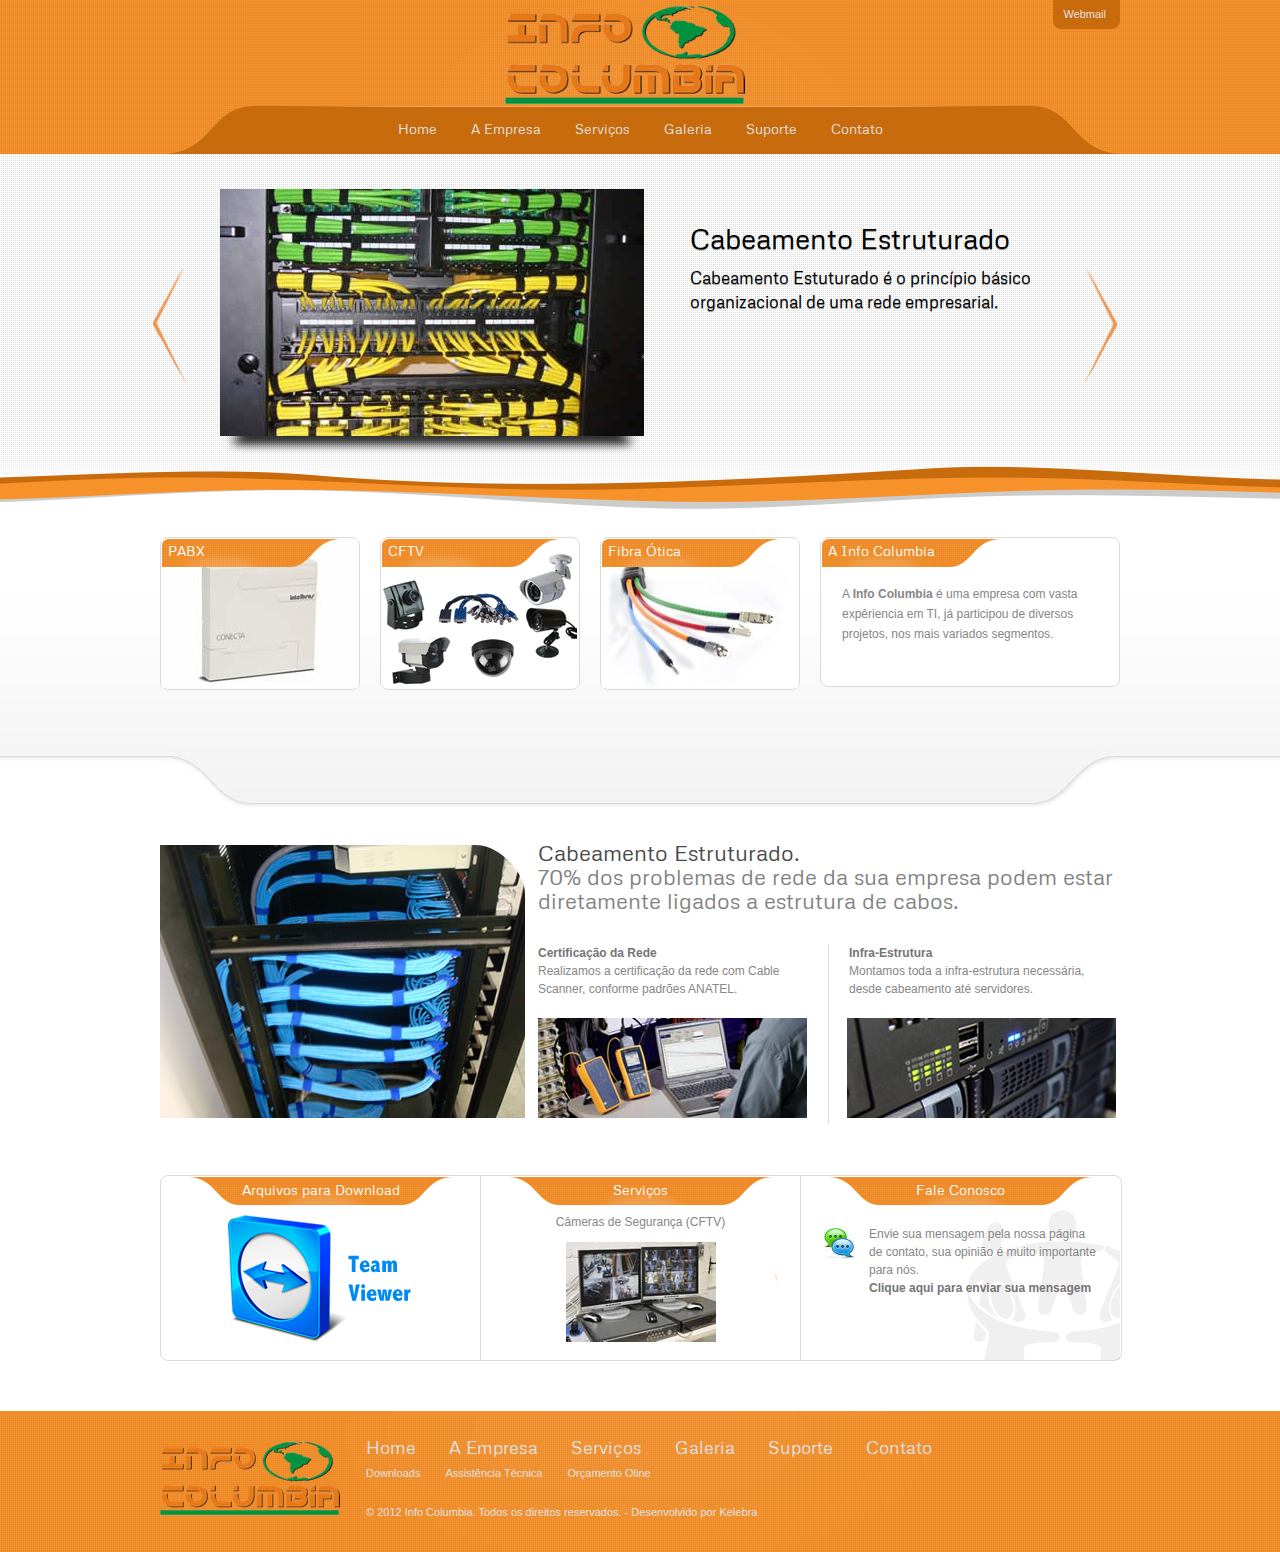
<file: index.html>
<!DOCTYPE html>
<html>
<head>
    <meta charset="utf-8" />
    <meta http-equiv="Content-Type" content="text/html; charset=utf-8">
    <meta name="viewport" content="width=device-width, initial-scale=1">
    <title>Info Columbia - Serviços em Tecnologia da Informação</title>
    <link rel="icon" type="image/png" href="images/favicon-32x32.png" sizes="32x32" />
    <link rel="icon" type="image/png" href="images/favicon-16x16.png" sizes="16x16" />
    <meta name="keywords" content="Info Columbia, Tecnologia da Informação, TI, IT, Serviços, Rede, Fibra Ótica, Servidores, CFTV, câmeras de segurança, Links Dedicados, PABX, Consultoria, Assistência Técnica" />
    <meta name="description" content="Info Columbia - Serviços em Tecnologia da Informação, câmeras de segurança, redes e telefonia.">
    <meta name="author" content="Antonio Müller" />
    <meta name="robots" content="noindex,nofollow">

    <!-- Open Graph Data -->
    <meta property="og:type" content="website">
    <meta property="og:title" content="Info Columbia - Serviços em Tecnologia da Informação">
    <meta property="og:description" content="Info Columbia - Serviços em Tecnologia da Informação, câmeras de segurança, redes e telefonia.">
    <meta property="og:url" content="http://infocolumbia.com.br">
    <meta property="og:image" content="images/logoFooter.png">

    <!-- Twitter Card -->
    <meta name="twitter:card" content="summary">
    <meta name="twitter:title" content="Info Columbia - Serviços em Tecnologia da Informação">
    <meta name="twitter:description" content="Info Columbia - Serviços em Tecnologia da Informação, câmeras de segurança, redes e telefonia.">
    <meta name="twitter:url" content="http://infocolumbia.com.br">
    <meta name="twitter:image" content="images/logoFooter.png">

    <link href="css/reset.css" rel="stylesheet" type="text/css" />
    <link href="css/style.css" rel="stylesheet" type="text/css" />
    <link href="css/noscript.css" rel="stylesheet" type="text/css" media="screen,all" id="noscript" />
    <link href='http://fonts.googleapis.com/css?family=Metrophobic&v1' rel='stylesheet' type='text/css'>
    <link rel="stylesheet" href="lightbox/css/lightbox.css" type="text/css" media="screen" />
    <link rel="stylesheet" href="lightbox/css/screen.css" type="text/css" media="screen" />

    <script type="text/javascript" src="js/jquery.min.js"></script>
    <script type="text/javascript" src="js/jquery.cycle.all.js" ></script>
    <script type="text/javascript" src="js/jquery.hoverIntent.minified.js"></script>
    <script type="text/javascript" src="js/megamenu.js"></script>
    <script type="text/javascript">
       $(function(){
             $('#slider').cycle({
                timeout: 6000,  // milliseconds between slide transitions (0 to disable auto advance)
                fx:     'fade', // choose your transition type, ex: fade, scrollUp, shuffle, etc…
                prev:   '#slideprev', // selector for element to use as click trigger for next slide
                next:   '#slidenext', // selector for element to use as click trigger for previous slide
                pause:   true,    // true to enable "pause on hover"
                cleartypeNoBg: true, // set to true to disable extra cleartype fixing (leave false to force background color setting on slides)
                pauseOnPagerHover: 0 // true to pause when hovering over pager link
             });
            $('.box-news-content ul').cycle({
                timeout: 6000,  // milliseconds between slide transitions (0 to disable auto advance)
                fx:     'fade', // choose your transition type, ex: fade, scrollUp, shuffle, etc…
                pause:   0,   // true to enable "pause on hover"
                cleartypeNoBg: true, // set to true to disable extra cleartype fixing (leave false to force background color setting on slides)
                pauseOnPagerHover: 0 // true to pause when hovering over pager link
            });
            $('.box-accesories ul').cycle({
                timeout: 3000,  // milliseconds between slide transitions (0 to disable auto advance)
                fx:     'scrollHorz', // choose your transition type, ex: fade, scrollUp, shuffle, etc…
                prev:   '#accprev', // selector for element to use as click trigger for next slide
                next:   '#accnext', // selector for element to use as click trigger for previous slide
                pause:   0,   // true to enable "pause on hover"
                cleartypeNoBg: true, // set to true to disable extra cleartype fixing (leave false to force background color setting on slides)
                pauseOnPagerHover: 0 // true to pause when hovering over pager link
            });
         });
    </script>
</head>

<body>
    <div id="container">

        <div id="top-container">

            <!-- BEGIN OF HEADER -->
            <div id="header">

                <!-- begin of top-flag -->
                <div id="flag">
 <a href="http://webmail.infocolumbia.com.br">Webmail</a>
                </div>
                <!-- end of top-flag -->

                <!-- begin of logo -->
                <div id="logo-wrapper">
<!--                    <div id=""><a href="index.html"><img src="images/info.jpg" alt="" height="70px" style="position: absolute; left:250px; top:20px;"/></a></div>   -->
                    <div id="logo" style="height:70px;"><a href="index.html"><img src="images/info2.png" alt="" style="position:absolute; width:240px; margin-top:-15px; margin-left:40px;"  /></a></div>
                </div>
                <!-- end of logo -->

                <!-- begin of mainmenu -->
                <div id="mainmenu">
                    <ul id="topnav">
                        <li><a href="index.html">Home</a></li>
                        <li><a href="empresa.html">A Empresa</a></li>
                        <li><a href="servicos.html">Serviços</a>
                           <!-- <div class="sub">
                                <ul class="drop-text">
                                    <li>
                                    <p>A Info Columbia presta serviços nas mais variadas áreas da TI. Dispomos e profissionais capacitados em diversos setores, para poder atender suas maiores necessidades.</p>
                                    </li>
                                </ul>
                                <ul class="drop-product">
                                    <li><h2>Principais Serviços</h2></li>
                                    <li><a href="product-detail.html">
                                        <span class="menu-img"><img src="images/servicos/IPABX.jpg" alt="" /></span>
                                        <span class="menu-title">
                                            PABX<br/>
                                            <span class="small-desc">Rede de telefonia</span>
                                        </span>
                                        </a>
                                    </li>
                                    <li><a href="product-detail.html">
                                        <span class="menu-img"><img src="images/servicos/ICFTV.jpg" alt="" /></span>
                                        <span class="menu-title">
                                            CFTV<br/>
                                            <span class="small-desc">Circuito de Câmeras</span>
                                        </span>
                                        </a>
                                    </li>
                                    <li><a href="product-detail.html">
                                        <span class="menu-img"><img src="images/servicos/ICE.jpg" alt="" /></span>
                                        <span class="menu-title">
                                            Rede Estuturada</br/>
                                            <span class="small-desc">Estutura de rede</span>
                                        </span>
                                        </a>
                                    </li>
                                    <li><a href="product-detail.html">
                                        <span class="menu-img"><img src="images/servicos/IS.jpg" alt="" /></span>
                                        <span class="menu-title">
                                            Servidores<br/>
                                            <span class="small-desc">Rack's e Servidores</span>
                                        </span>
                                        </a>
                                    </li>
                                </ul>
                                <ul class="drop-link">
                                    <li><h2>Outros Serviços</h2></li>
                                    <li><a href="element.html">Links Dedicados</a></li>
                                    <li><a href="product.html">Consultoria</a></li>
                                    <li><a href="testimonials.html">Assistência Técnica</a></li>
                                    <li><a href="portfolio.html">Servidores</a></li>
<!--                                    <li><a href="pricing.html"></a></li>
                                    <li><a href="services.html">Services Page</a></li>
                                    <li><a href="faq.html">FAQ Page</a></li>
                                    <li><a href="fullwidth.html">Fullwidth Page</a></li>
                                    <li><a href="404.html">404 Page</a></li>--
                                </ul>
                            </div>-->
                        </li>
                        <li><a href="galeria.html">Galeria</a></li>
                        <li><a href="suporte.html">Suporte</a></li>
                        <li><a href="contato.html">Contato</a></li>
                    </ul>
                </div>
                <!-- end of mainmenu -->

            </div>
            <!-- END OF HEADER -->

            <!-- BEGIN OF SLIDESHOW -->
            <div id="fullwidth-slider">
                <div class="slideshow-wrapper">

                    <ul id="slider">
                        <li><!-- begin of slide 1 -->
                            <div class="slide-content-wrapper">
                                <div class="slide-content">
                                    <div class="slide-video">
                                        <img src="images/servicos/cabeamentoEstruturado2.jpg" alt="Cabeamento Estruturado" />
                                    </div>
                                     <div class="slide-text-video">
                                        <h2>Cabeamento Estruturado</h2>
                                        <p>Cabeamento Estuturado é o princípio básico organizacional de uma rede empresarial.</p>
                                    </div>
                                </div>
                                <div class="slide-dot"></div>
                            </div>
                        </li>
                        <li><!-- begin of slide 2 -->
                            <div class="slide-content-wrapper">
                                <div class="slide-content">
                                    <div class="slide-video">
                                        <img src="images/servicos/PABX.jpg" alt="PABX" />
                                    </div>
                                     <div class="slide-text-video">
                                        <h2>PABX</h2>
                                        <p>Temos vasta experiência na implantação de PABX, trabalhamos com os melhores equipamentos do mercado.</p>
                                    </div>
                                </div>
                                <div class="slide-dot"></div>
                            </div>
                        </li>
                        <li><!-- begin of slide 3 -->
                            <div class="slide-content-wrapper">
                                <div class="slide-content">
                                    <div class="slide-video">
                                        <img src="images/servicos/cftv2.jpg" alt="CFTV" />
                                    </div>
                                     <div class="slide-text-video">
                                        <h2>CFTV</h2>
                                        <p>É o primeiro quesito quando se trata de segurança patrimonial, sua empresa não pode ficar desprotegida.</p>
                                    </div>
                                </div>
                                <div class="slide-dot"></div>
                            </div>
                        </li>
                        <li><!-- begin of slide 4 -->
                            <div class="slide-content-wrapper">
                                <div class="slide-content">
                                    <div class="slide-video">
                                        <img src="images/firewall.jpg" alt="Segurança Digital" height="247"/>
                                     </div>
                                     <div class="slide-text-video">
                                        <h2>Segurança Digital</h2>
                                        <p>Oferecemos soluções de segurança de dados, rede, internet. Dispomos de profissionais qualificados e certificados.</p>
                                     </div>
                                </div>
                                <div class="slide-dot"></div>
                            </div>
                        </li>
                    </ul>
                    <div id="slide-nav">
                        <div id="slideprev"></div>
                        <div id="slidenext"></div>
                    </div>

                </div>
                <div class="slide-flow"></div>
            </div>
            <!-- END OF SLIDESHOW -->

            <!-- BEGIN OF CONTENT -->
            <div id="midbox-container">
                <div id="midbox">

                    <!-- begin of box feature -->
                    <div class="box-feature"><!-- box feature 1 -->
                        <div class="box-title">
                            <h6>PABX</h6>
                        </div>
                        <div class="box-image">
                            <img src="images/pabx.jpg" alt="PABX" />
                        </div>
                    </div>

                    <div class="box-feature"><!-- box feature 2 -->
                        <div class="box-title">
                            <h6>CFTV</h6>
                        </div>
                        <div class="box-image">
                            <img src="images/cftv.gif" alt="" />
                        </div>
                    </div>

                    <div class="box-feature"><!-- box feature 3 -->
                        <div class="box-title">
                            <h6>Fibra Ótica</h6>
                        </div>
                        <div class="box-image">
                            <img src="images/fibraotica.jpg" alt="" />
                        </div>
                    </div>

                    <div class="box-news"><!-- box news -->
                        <div class="box-title-news">
                            <h6>A Info Columbia</h6>
                        </div>
                        <div class="box-news-content">
                            <ul>
                                <li><p>A <b>Info Columbia</b> é uma empresa com vasta expêriencia em TI, já participou de diversos projetos, nos mais variados segmentos.</p></li>
                                <li class="news-nojs"><p>Contamos com uma variedade de serviços de modo que possamos satisfazer vossa necessidade em Tecnologia da Informação.</p></li>
                                <li class="news-nojs"><p>Nossos profissionais são altamente qualificados, certificados e já integram a nossa equipe há anos.</p></li>
                            </ul>
                        </div>
                    </div>
                    <!-- end of box feature -->

                    <!-- begin of award content --
                    <div id="award-content">
                        <h6>Alguns Clientes :</h6>
                        <ul class="award-list">
                            <li><img src="images/clientes/posto_br34.png" alt="Posto BR" /></li>
                            <li><img src="images/clientes/mega34.png" alt="Mega Energy" /></li>

                        </ul>
                    </div>
                    <!-- end of award content -->

                </div>

                <div id="content">
                    <div class="maincontent">

                        <div class="front-content">
                            <img src="images/servicos/cabeamentoEstruturado365x273.jpg" alt="Cabeamento Estruturado" class="imgleft" />
                            <h3>Cabeamento Estruturado.<br/>
                                <span class="h-brown">70% dos problemas de rede da sua empresa podem estar diretamente ligados a estrutura de cabos.</span>
                            </h3>
                            <div class="front-column-left">
                                <p><strong>Certificação da Rede</strong><br/>
                                Realizamos a certificação da rede com Cable Scanner, conforme padrões ANATEL.
                                </p>
                                <img src="images/servicos/scanner.jpg" alt="Cable Scanner" />
                            </div>
                            <div class="front-column-right">
                                <p><strong>Infra-Estrutura</strong><br/>
                                Montamos toda a infra-estrutura necessária, desde cabeamento até servidores.                                                                </p>
                                <img src="images/servicos/servidor.jpg" alt="Infra Estrutura" style="margin-left:18px;"/>
                            </div>
                        </div>

                        <div id="bottom-box">
                            <div class="bottom-content">
                                <div class="box-title2">
                                    <h6>Arquivos para Download</h6>
                                </div>
                                <div class="box-content-bottom">
                                    <a href="http://www.teamviewer.com/download/TeamViewer_Setup_pt.exe" title="Team Viewer"><img src="images/downloads/TeamViewer.png" alt="Team Viewer" />   </a>
                                </div>
                            </div>

                            <div class="bottom-content">
                                <div class="box-title2">
                                    <h6>Serviços</h6>
                                </div>
                                <div class="box-accesories">
                                    <ul>
                                        <li class="acces-content">
                                            <p>Câmeras de Segurança (CFTV)</p>
                                            <img src="images/servicos/cftv.jpg" alt="Câmeras de Segurança (CFTV)" />
                                        </li>
                                        <li class="acces-content acces-nojs">
                                            <p>Telefonia e PABX</p>
                                            <img src="images/servicos/PABX.jpg" alt="Telefonia e PABX" />
                                        </li>
                                        <li class="acces-content acces-nojs">
                                            <p>Redes e Cabeamento</p>
                                            <img src="images/servicos/cabeamentoEstruturado2.jpg" alt="Redes e Cabeamento" />
                                        </li>

                                    </ul>
                                    <div id="accessories-nav">
                                        <div id="accprev"></div>
                                        <div id="accnext"></div>
                                    </div>
                                </div>
                            </div>

                            <div class="bottom-content-last">
                                <div class="box-title2">
                                    <h6>Fale Conosco</h6>
                                </div>
                                <div class="box-content-bottom">
                                    <img src="images/community-icon.jpg" alt="" class="imgleft cmty-icon" />
                                    <p>Envie sua mensagem pela nossa página de contato, sua opinião é muito importante para nós. <br/>
                                    <a href="pContato.php"><strong>Clique aqui para enviar sua mensagem</strong></a></p>
                                </div>
                            </div>
                        </div>

                    </div>
                </div>

            </div>
            <!-- END OF CONTENT -->

            <!-- BEGIN OF FOOTER -->
            <div id="bottom-container">
            	<div id="footer">
                	<div class="logo-coloumn"><img src="images/logoFooter.png" alt="Info Columbia" /></div>
                    <div class="link-column">
                    	<ul id="footer-menu1">
                            <li><a href="index.html">Home</a></li>
                            <li><a href="empresa.html">A Empresa</a></li>
                            <li><a href="servicos.html">Serviços</a></li>
                            <li><a href="galeria.html">Galeria</a></li>
                            <li><a href="suporte.html">Suporte</a></li>
                            <li><a href="contato.html">Contato</a></li>
                        </ul>
                        <ul id="footer-menu2">
<!--                            <li><a href="pPerguntas.html">Perguntas Frequentes</a></li>-->
                            <li><a href="downloads.html">Downloads</a></li>
                            <li><a href="assistencia.html">Assistência Técnica</a></li>
                            <li><a href="orcamento.html">Orçamento Oline</a></li>

                        </ul>
                        <p class="footerLink">&copy; 2012 <a href="http://infocolumbia.com.br" title="Info Columbia">Info Columbia.</a>  Todos os direitos reservados. - Desenvolvido por <a href="http://kelebra.com.br" title="Kelebra Design">Kelebra</a></p>
                    </div>
                    <div class="fb-like">
                    	<iframe frameborder="0" scrolling="no" style="border: medium none; overflow: hidden; width: 60px; height: 60px;" src="http://www.facebook.com/plugins/like.php?href=http://www.infocolumbia.com.br/&amp;layout=standard&amp;show_faces=false&amp;width=66&amp;action=like&amp;colorscheme=light"></iframe>
                    </div>
                </div>
            </div>
            <!-- END OF FOOTER -->

        </div>

    </div>
<script type="text/javascript">$('#noscript').remove();</script>
</body>
</html>
</file>
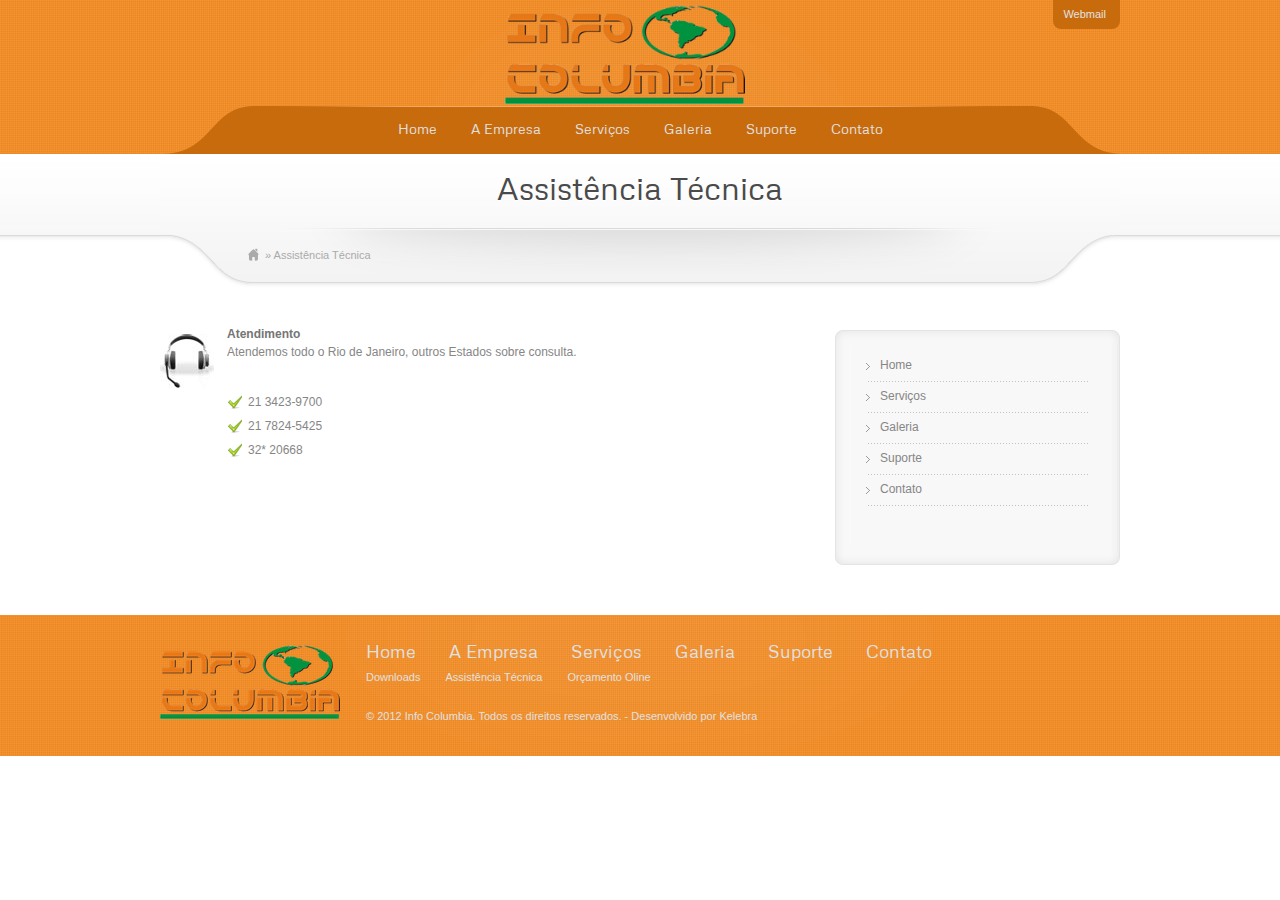
<file: assistencia.html>
<!DOCTYPE html>
<html>
<head>
    <meta charset="utf-8" />
    <meta http-equiv="Content-Type" content="text/html; charset=utf-8">
    <meta name="viewport" content="width=device-width, initial-scale=1">
    <title>Info Columbia - Serviços em Tecnologia da Informação</title>
    <link rel="icon" type="image/png" href="images/favicon-32x32.png" sizes="32x32" />
    <link rel="icon" type="image/png" href="images/favicon-16x16.png" sizes="16x16" />
    <meta name="keywords" content="Info Columbia, Tecnologia da Informação, TI, IT, Serviços, Rede, Fibra Ótica, Servidores, CFTV, câmeras de segurança, Links Dedicados, PABX, Consultoria, Assistência Técnica" />
    <meta name="description" content="Info Columbia - Serviços em Tecnologia da Informação, câmeras de segurança, redes e telefonia.">
    <meta name="author" content="Antonio Müller" />
    <meta name="robots" content="noindex,nofollow">

    <!-- Open Graph Data -->
    <meta property="og:type" content="website">
    <meta property="og:title" content="Info Columbia - Serviços em Tecnologia da Informação">
    <meta property="og:description" content="Info Columbia - Serviços em Tecnologia da Informação, câmeras de segurança, redes e telefonia.">
    <meta property="og:url" content="http://infocolumbia.com.br">
    <meta property="og:image" content="images/logoFooter.png">

    <!-- Twitter Card -->
    <meta name="twitter:card" content="summary">
    <meta name="twitter:title" content="Info Columbia - Serviços em Tecnologia da Informação">
    <meta name="twitter:description" content="Info Columbia - Serviços em Tecnologia da Informação, câmeras de segurança, redes e telefonia.">
    <meta name="twitter:url" content="http://infocolumbia.com.br">
    <meta name="twitter:image" content="images/logoFooter.png">

    <link href="css/reset.css" rel="stylesheet" type="text/css" />
    <link href="css/style.css" rel="stylesheet" type="text/css" />
    <link href="css/noscript.css" rel="stylesheet" type="text/css" media="screen,all" id="noscript" />
    <link href='http://fonts.googleapis.com/css?family=Metrophobic&v1' rel='stylesheet' type='text/css'>
    <link rel="stylesheet" href="lightbox/css/lightbox.css" type="text/css" media="screen" />
    <link rel="stylesheet" href="lightbox/css/screen.css" type="text/css" media="screen" />

    <script type="text/javascript" src="js/jquery.min.js"></script>
    <script type="text/javascript" src="js/jquery.cycle.all.js" ></script>
    <script type="text/javascript" src="js/jquery.hoverIntent.minified.js"></script>
    <script type="text/javascript" src="js/megamenu.js"></script>
    <script type="text/javascript">
       $(function(){
             $('#slider').cycle({
                timeout: 6000,  // milliseconds between slide transitions (0 to disable auto advance)
                fx:     'fade', // choose your transition type, ex: fade, scrollUp, shuffle, etc…
                prev:   '#slideprev', // selector for element to use as click trigger for next slide
                next:   '#slidenext', // selector for element to use as click trigger for previous slide
                pause:   true,    // true to enable "pause on hover"
                cleartypeNoBg: true, // set to true to disable extra cleartype fixing (leave false to force background color setting on slides)
                pauseOnPagerHover: 0 // true to pause when hovering over pager link
             });
            $('.box-news-content ul').cycle({
                timeout: 6000,  // milliseconds between slide transitions (0 to disable auto advance)
                fx:     'fade', // choose your transition type, ex: fade, scrollUp, shuffle, etc…
                pause:   0,   // true to enable "pause on hover"
                cleartypeNoBg: true, // set to true to disable extra cleartype fixing (leave false to force background color setting on slides)
                pauseOnPagerHover: 0 // true to pause when hovering over pager link
            });
            $('.box-accesories ul').cycle({
                timeout: 3000,  // milliseconds between slide transitions (0 to disable auto advance)
             ``   fx:     'scrollHorz', // choose your transition type, ex: fade, scrollUp, shuffle, etc…
                prev:   '#accprev', // selector for element to use as click trigger for next slide
                next:   '#accnext', // selector for element to use as click trigger for previous slide
                pause:   0,   // true to enable "pause on hover"
                cleartypeNoBg: true, // set to true to disable extra cleartype fixing (leave false to force background color setting on slides)
                pauseOnPagerHover: 0 // true to pause when hovering over pager link
            });
         });
    </script>
</head>

<body>
	<div id="container">

        <div id="top-container">

            <!-- BEGIN OF HEADER -->
            <div id="header">

                <!-- begin of top-flag -->
                <div id="flag">
 <a href="http://webmail.infocolumbia.com.br">Webmail</a>
                </div>
                <!-- end of top-flag -->

                <!-- begin of logo -->
                <div id="logo-wrapper">
<!--                    <div id=""><a href="index.html"><img src="images/info.jpg" alt="" height="70px" style="position: absolute; left:250px; top:20px;"/></a></div>   -->
                    <div id="logo" style="height:70px;"><a href="index.html"><img src="images/info2.png" alt="" style="position:absolute; width:240px; margin-top:-15px; margin-left:40px;"  /></a></div>
                </div>
                <!-- end of logo -->

                <!-- begin of mainmenu -->
                <div id="mainmenu">
                    <ul id="topnav">
                        <li><a href="index.html">Home</a></li>
                        <li><a href="empresa.html">A Empresa</a></li>
                        <li><a href="servicos.html">Serviços</a>
                           <!-- <div class="sub">
                                <ul class="drop-text">
                                    <li>
                                    <p>A Info Columbia presta serviços nas mais variadas áreas da TI. Dispomos e profissionais capacitados em diversos setores, para poder atender suas maiores necessidades.</p>
                                    </li>
                                </ul>
                                <ul class="drop-product">
                                    <li><h2>Principais Serviços</h2></li>
                                    <li><a href="product-detail.html">
                                        <span class="menu-img"><img src="images/servicos/IPABX.jpg" alt="" /></span>
                                        <span class="menu-title">
                                            PABX<br/>
                                            <span class="small-desc">Rede de telefonia</span>
                                        </span>
                                        </a>
                                    </li>
                                    <li><a href="product-detail.html">
                                        <span class="menu-img"><img src="images/servicos/ICFTV.jpg" alt="" /></span>
                                        <span class="menu-title">
                                            CFTV<br/>
                                            <span class="small-desc">Circuito de Câmeras</span>
                                        </span>
                                        </a>
                                    </li>
                                    <li><a href="product-detail.html">
                                        <span class="menu-img"><img src="images/servicos/ICE.jpg" alt="" /></span>
                                        <span class="menu-title">
                                            Rede Estuturada</br/>
                                            <span class="small-desc">Estutura de rede</span>
                                        </span>
                                        </a>
                                    </li>
                                    <li><a href="product-detail.html">
                                        <span class="menu-img"><img src="images/servicos/IS.jpg" alt="" /></span>
                                        <span class="menu-title">
                                            Servidores<br/>
                                            <span class="small-desc">Rack's e Servidores</span>
                                        </span>
                                        </a>
                                    </li>
                                </ul>
                                <ul class="drop-link">
                                    <li><h2>Outros Serviços</h2></li>
                                    <li><a href="element.html">Links Dedicados</a></li>
                                    <li><a href="product.html">Consultoria</a></li>
                                    <li><a href="testimonials.html">Assistência Técnica</a></li>
                                    <li><a href="portfolio.html">Servidores</a></li>
<!--                                    <li><a href="pricing.html"></a></li>
                                    <li><a href="services.html">Services Page</a></li>
                                    <li><a href="faq.html">FAQ Page</a></li>
                                    <li><a href="fullwidth.html">Fullwidth Page</a></li>
                                    <li><a href="404.html">404 Page</a></li>--
                                </ul>
                            </div>-->
                        </li>
                        <li><a href="galeria.html">Galeria</a></li>
                        <li><a href="suporte.html">Suporte</a></li>
                        <li><a href="contato.html">Contato</a></li>
                    </ul>
                </div>
                <!-- end of mainmenu -->

            </div>
            <!-- END OF HEADER -->

            <!-- BEGIN OF CONTENT -->
            <div id="midbox-container-inner">
            	<div id="midbox-inner-bg"></div>
            	<div id="midbox-inner">

                    <!-- begin of page title -->
                    <div id="page-title">
                    	<h1>Assistência Técnica</h1>
                    </div>
                    <!-- end of page title -->

                    <!-- begin of award content -->
                    <div id="bread-search-column">
                    	<div id="breadcumb">
                    		<span class="bread-img"><img src="images/home-icon.png" alt="" class="bread-img" /></span>
                            <span class="bread-txt">&raquo; Assistência Técnica</span>
                        </div>
                        <div id="search-box">

                        </div>
                    </div>
                    <!-- end of award content -->

                </div>

                <div id="content">
                	<div class="maincontent">

                    	<!-- begin of content-left -->
                    	<div id="content-left">

                            <img src="images/support6.jpg" alt="" class="imgleft" />
                            <p class="overflow-text"><strong>Atendimento</strong><br/>
				Atendemos todo o Rio de Janeiro, outros Estados sobre consulta.
                            </p>
                            <ul class="checklist margin-support	">
                                <li>21 3423-9700</li>
                                <li>21 7824-5425</li>
                                <li>32* 20668</li>
                            </ul>
                            <div class="block-desc"></div>
                        </div>
                        <!-- end of content-left -->

                        <!-- begin of sidebar -->
                        <div id="sidebar-boxtop"></div>
                        <div id="sidebar-boxmid">

								                            <div class="sidebar-content">

                                <ul class="sidebar-list">
                                    <li><a href="index.html">Home</a></li>
                                    <li><a href="servicos.html">Serviços</a></li>
                                    <li><a href="galeria.html">Galeria</a></li>
                                    <li><a href="suporte.html">Suporte</a></li>
                                    <li><a href="contato.html">Contato</a></li>
                                </ul>
                            </div>
                            <!--
                            <div class="sidebar-content">
                            	<h3>Alguns Clientes</h3>
                                <ul class="partner-list">
                                    <li><img src="images/clientes/posto_br34.png" alt="Posto BR MAP" /></li>
                                    <li class="partner-last"><img src="images/clientes/mega34.png" alt="Mega Energy" /></li>
                                </ul>
                            </div>
                        -->
                        	<div id="sidebar-boxbottom"></div>


                        </div>
                        <!-- end of sidebar -->

                    </div>
                </div>

            </div>
            <!-- END OF CONTENT -->

            <!-- BEGIN OF FOOTER -->
            <div id="bottom-container">
            	<div id="footer">
                	<div class="logo-coloumn"><img src="images/logoFooter.png" alt="Info Columbia" /></div>
                    <div class="link-column">
                    	<ul id="footer-menu1">
                            <li><a href="index.html">Home</a></li>
                            <li><a href="empresa.html">A Empresa</a></li>
                            <li><a href="servicos.html">Serviços</a></li>
                            <li><a href="galeria.html">Galeria</a></li>
                            <li><a href="suporte.html">Suporte</a></li>
                            <li><a href="contato.html">Contato</a></li>
                        </ul>
                        <ul id="footer-menu2">
<!--                            <li><a href="pPerguntas.html">Perguntas Frequentes</a></li>-->
                            <li><a href="downloads.html">Downloads</a></li>
                            <li><a href="assistencia.html">Assistência Técnica</a></li>
                            <li><a href="orcamento.html">Orçamento Oline</a></li>

                        </ul>
                        <p class="footerLink">&copy; 2012 <a href="http://infocolumbia.com.br" title="Info Columbia">Info Columbia.</a>  Todos os direitos reservados. - Desenvolvido por <a href="http://kelebra.com.br" title="Kelebra Design">Kelebra</a></p>
                    </div>
                    <div class="fb-like">
                    	<iframe frameborder="0" scrolling="no" style="border: medium none; overflow: hidden; width: 60px; height: 60px;" src="http://www.facebook.com/plugins/like.php?href=http://www.infocolumbia.com.br/&amp;layout=standard&amp;show_faces=false&amp;width=66&amp;action=like&amp;colorscheme=light"></iframe>
                    </div>
                </div>
            </div>
            <!-- END OF FOOTER -->


    	</div>

    </div>
<script type="text/javascript">$('#noscript').remove();</script>
</body>
</html>
</file>
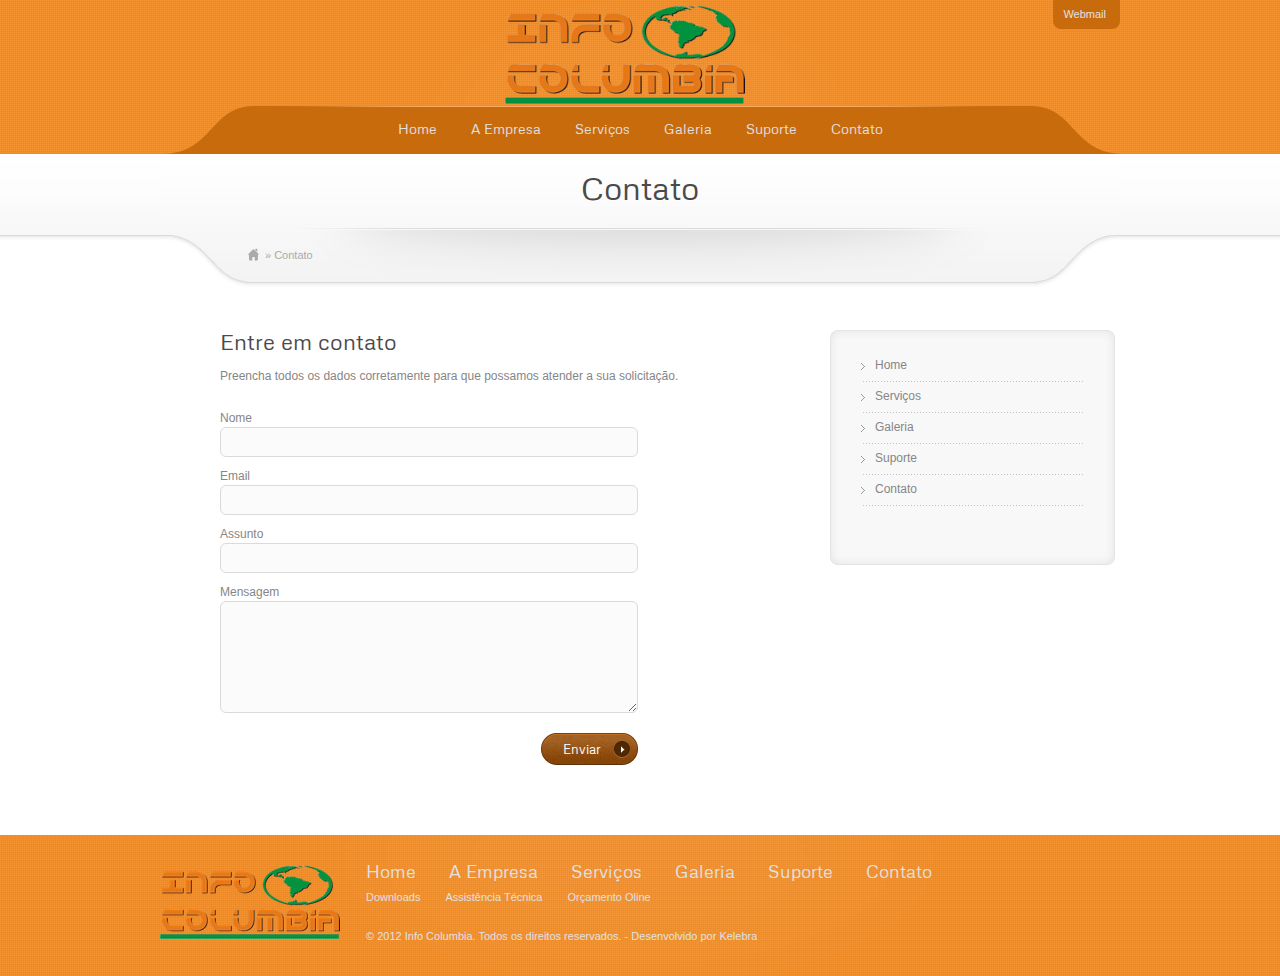
<file: contato.html>
<!DOCTYPE html>
<html>
<head>
    <meta charset="utf-8" />
    <meta http-equiv="Content-Type" content="text/html; charset=utf-8">
    <meta name="viewport" content="width=device-width, initial-scale=1">
    <title>Info Columbia - Serviços em Tecnologia da Informação</title>
    <link rel="icon" type="image/png" href="images/favicon-32x32.png" sizes="32x32" />
    <link rel="icon" type="image/png" href="images/favicon-16x16.png" sizes="16x16" />
    <meta name="keywords" content="Info Columbia, Tecnologia da Informação, TI, IT, Serviços, Rede, Fibra Ótica, Servidores, CFTV, câmeras de segurança, Links Dedicados, PABX, Consultoria, Assistência Técnica" />
    <meta name="description" content="Info Columbia - Serviços em Tecnologia da Informação, câmeras de segurança, redes e telefonia.">
    <meta name="author" content="Antonio Müller" />
    <meta name="robots" content="noindex,nofollow">

    <!-- Open Graph Data -->
    <meta property="og:type" content="website">
    <meta property="og:title" content="Info Columbia - Serviços em Tecnologia da Informação">
    <meta property="og:description" content="Info Columbia - Serviços em Tecnologia da Informação, câmeras de segurança, redes e telefonia.">
    <meta property="og:url" content="http://infocolumbia.com.br">
    <meta property="og:image" content="images/logoFooter.png">

    <!-- Twitter Card -->
    <meta name="twitter:card" content="summary">
    <meta name="twitter:title" content="Info Columbia - Serviços em Tecnologia da Informação">
    <meta name="twitter:description" content="Info Columbia - Serviços em Tecnologia da Informação, câmeras de segurança, redes e telefonia.">
    <meta name="twitter:url" content="http://infocolumbia.com.br">
    <meta name="twitter:image" content="images/logoFooter.png">

    <link href="css/reset.css" rel="stylesheet" type="text/css" />
    <link href="css/style.css" rel="stylesheet" type="text/css" />
    <link href="css/noscript.css" rel="stylesheet" type="text/css" media="screen,all" id="noscript" />
    <link href='http://fonts.googleapis.com/css?family=Metrophobic&v1' rel='stylesheet' type='text/css'>
    <link rel="stylesheet" href="lightbox/css/lightbox.css" type="text/css" media="screen" />
    <link rel="stylesheet" href="lightbox/css/screen.css" type="text/css" media="screen" />

    <script type="text/javascript" src="js/jquery.min.js"></script>
    <script type="text/javascript" src="js/jquery.cycle.all.js" ></script>
    <script type="text/javascript" src="js/jquery.hoverIntent.minified.js"></script>
    <script type="text/javascript" src="js/megamenu.js"></script>
    <script type="text/javascript">
       $(function(){
             $('#slider').cycle({
                timeout: 6000,  // milliseconds between slide transitions (0 to disable auto advance)
                fx:     'fade', // choose your transition type, ex: fade, scrollUp, shuffle, etc…
                prev:   '#slideprev', // selector for element to use as click trigger for next slide
                next:   '#slidenext', // selector for element to use as click trigger for previous slide
                pause:   true,    // true to enable "pause on hover"
                cleartypeNoBg: true, // set to true to disable extra cleartype fixing (leave false to force background color setting on slides)
                pauseOnPagerHover: 0 // true to pause when hovering over pager link
             });
            $('.box-news-content ul').cycle({
                timeout: 6000,  // milliseconds between slide transitions (0 to disable auto advance)
                fx:     'fade', // choose your transition type, ex: fade, scrollUp, shuffle, etc…
                pause:   0,   // true to enable "pause on hover"
                cleartypeNoBg: true, // set to true to disable extra cleartype fixing (leave false to force background color setting on slides)
                pauseOnPagerHover: 0 // true to pause when hovering over pager link
            });
            $('.box-accesories ul').cycle({
                timeout: 3000,  // milliseconds between slide transitions (0 to disable auto advance)
                fx:     'scrollHorz', // choose your transition type, ex: fade, scrollUp, shuffle, etc…
                prev:   '#accprev', // selector for element to use as click trigger for next slide
                next:   '#accnext', // selector for element to use as click trigger for previous slide
                pause:   0,   // true to enable "pause on hover"
                cleartypeNoBg: true, // set to true to disable extra cleartype fixing (leave false to force background color setting on slides)
                pauseOnPagerHover: 0 // true to pause when hovering over pager link
            });
         });
    </script>
</head>

<body>
	<div id="container">

        <div id="top-container">

            <!-- BEGIN OF HEADER -->
            <div id="header">

                <!-- begin of top-flag -->
                <div id="flag">
 <a href="http://webmail.infocolumbia.com.br">Webmail</a>
                </div>
                <!-- end of top-flag -->

                <!-- begin of logo -->
                <div id="logo-wrapper">
<!--                    <div id=""><a href="index.html"><img src="images/info.jpg" alt="" height="70px" style="position: absolute; left:250px; top:20px;"/></a></div>   -->
                    <div id="logo" style="height:70px;"><a href="index.html"><img src="images/info2.png" alt="" style="position:absolute; width:240px; margin-top:-15px; margin-left:40px;"  /></a></div>
                </div>
                <!-- end of logo -->

                <!-- begin of mainmenu -->
                <div id="mainmenu">
                    <ul id="topnav">
                        <li><a href="index.html">Home</a></li>
                        <li><a href="empresa.html">A Empresa</a></li>
                        <li><a href="servicos.html">Serviços</a>
                           <!-- <div class="sub">
                                <ul class="drop-text">
                                    <li>
                                    <p>A Info Columbia presta serviços nas mais variadas áreas da TI. Dispomos e profissionais capacitados em diversos setores, para poder atender suas maiores necessidades.</p>
                                    </li>
                                </ul>
                                <ul class="drop-product">
                                    <li><h2>Principais Serviços</h2></li>
                                    <li><a href="product-detail.html">
                                        <span class="menu-img"><img src="images/servicos/IPABX.jpg" alt="" /></span>
                                        <span class="menu-title">
                                            PABX<br/>
                                            <span class="small-desc">Rede de telefonia</span>
                                        </span>
                                        </a>
                                    </li>
                                    <li><a href="product-detail.html">
                                        <span class="menu-img"><img src="images/servicos/ICFTV.jpg" alt="" /></span>
                                        <span class="menu-title">
                                            CFTV<br/>
                                            <span class="small-desc">Circuito de Câmeras</span>
                                        </span>
                                        </a>
                                    </li>
                                    <li><a href="product-detail.html">
                                        <span class="menu-img"><img src="images/servicos/ICE.jpg" alt="" /></span>
                                        <span class="menu-title">
                                            Rede Estuturada</br/>
                                            <span class="small-desc">Estutura de rede</span>
                                        </span>
                                        </a>
                                    </li>
                                    <li><a href="product-detail.html">
                                        <span class="menu-img"><img src="images/servicos/IS.jpg" alt="" /></span>
                                        <span class="menu-title">
                                            Servidores<br/>
                                            <span class="small-desc">Rack's e Servidores</span>
                                        </span>
                                        </a>
                                    </li>
                                </ul>
                                <ul class="drop-link">
                                    <li><h2>Outros Serviços</h2></li>
                                    <li><a href="element.html">Links Dedicados</a></li>
                                    <li><a href="product.html">Consultoria</a></li>
                                    <li><a href="testimonials.html">Assistência Técnica</a></li>
                                    <li><a href="portfolio.html">Servidores</a></li>
<!--                                    <li><a href="pricing.html"></a></li>
                                    <li><a href="services.html">Services Page</a></li>
                                    <li><a href="faq.html">FAQ Page</a></li>
                                    <li><a href="fullwidth.html">Fullwidth Page</a></li>
                                    <li><a href="404.html">404 Page</a></li>--
                                </ul>
                            </div>-->
                        </li>
                        <li><a href="galeria.html">Galeria</a></li>
                        <li><a href="suporte.html">Suporte</a></li>
                        <li><a href="contato.html">Contato</a></li>
                    </ul>
                </div>
                <!-- end of mainmenu -->

            </div>
            <!-- END OF HEADER -->

            <!-- BEGIN OF CONTENT -->
            <div id="midbox-container-inner">
            	<div id="midbox-inner-bg"></div>
            	<div id="midbox-inner">

                    <!-- begin of page title -->
                    <div id="page-title">
                    	<h1>Contato</h1>
                    </div>
                    <!-- end of page title -->

                    <!-- begin of award content -->
                    <div id="bread-search-column">
                    	<div id="breadcumb">
                    		<span class="bread-img"><img src="images/home-icon.png" alt="" class="bread-img" /></span>
                            <span class="bread-txt">&raquo; Contato</span>
                        </div>
                        <div id="search-box">

                        </div>
                    </div>
                    <!-- end of award content -->

                </div>

                <div id="content">
                	<div class="maincontent">
     <!-- begin of column left -->
                        <div id="content-left" style="margin-left:60px; width:570px;">
                        	<h3>Entre em contato</h3>
                            <p>Preencha todos os dados corretamente para que possamos atender a sua solicitação.</p>

                            <div id="contactFormArea">
                                <!-- Contact Form Start //-->
                                <form action="contato.html" id="contactform" method="POST">
                                <fieldset>
                                <label>Nome</label><br />
                                <input type="text" name="nome" class="textfield" id="nome" value="" /><br />
                                <label>Email</label><br />
                                <input type="text" name="email" class="textfield" id="email" value="" /><br />
                                <label>Assunto</label><br />
                                <input type="text" name="assunto" class="textfield field-nomargin" id="assunto" value="" /><br />
                                <label>Mensagem</label><br />
                                <textarea name="mensagem" id="mensagem" class="textarea" cols="2" rows="7"></textarea>
                                <button type="submit" name="submit" id="buttonsend" class="input-submit">Enviar</button>
                                <span class="loading" style="display: none;">Aguarde por favor..</span>
                                </fieldset>
                                </form>
                                <!-- Contact Form End //-->
                            </div>

                        </div>
                        <!-- begin of sidebar -->
                        <div id="sidebar-boxtop"></div>
                        <div id="sidebar-boxmid">

								                            <div class="sidebar-content">

                                <ul class="sidebar-list">
                                    <li><a href="index.html">Home</a></li>
                                    <li><a href="servicos.html">Serviços</a></li>
                                    <li><a href="galeria.html">Galeria</a></li>
                                    <li><a href="suporte.html">Suporte</a></li>
                                    <li><a href="contato.html">Contato</a></li>
                                </ul>
                            </div>
                            <!--
                            <div class="sidebar-content">
                            	<h3>Alguns Clientes</h3>
                                <ul class="partner-list">
                                    <li><img src="images/clientes/posto_br34.png" alt="Posto BR MAP" /></li>
                                    <li class="partner-last"><img src="images/clientes/mega34.png" alt="Mega Energy" /></li>
                                </ul>
                            </div>
                        -->
                        	<div id="sidebar-boxbottom"></div>


                        </div>
                        <!-- end of sidebar -->

                    </div>
                </div>

            </div>
            <!-- END OF CONTENT -->

            <!-- BEGIN OF FOOTER -->
            <div id="bottom-container">
            	<div id="footer">
                	<div class="logo-coloumn"><img src="images/logoFooter.png" alt="Info Columbia" /></div>
                    <div class="link-column">
                    	<ul id="footer-menu1">
                            <li><a href="index.html">Home</a></li>
                            <li><a href="empresa.html">A Empresa</a></li>
                            <li><a href="servicos.html">Serviços</a></li>
                            <li><a href="galeria.html">Galeria</a></li>
                            <li><a href="suporte.html">Suporte</a></li>
                            <li><a href="contato.html">Contato</a></li>
                        </ul>
                        <ul id="footer-menu2">
<!--                            <li><a href="pPerguntas.html">Perguntas Frequentes</a></li>-->
                            <li><a href="downloads.html">Downloads</a></li>
                            <li><a href="assistencia.html">Assistência Técnica</a></li>
                            <li><a href="orcamento.html">Orçamento Oline</a></li>

                        </ul>
                        <p class="footerLink">&copy; 2012 <a href="http://infocolumbia.com.br" title="Info Columbia">Info Columbia.</a>  Todos os direitos reservados. - Desenvolvido por <a href="http://kelebra.com.br" title="Kelebra Design">Kelebra</a></p>
                    </div>
                    <div class="fb-like">
                    	<iframe frameborder="0" scrolling="no" style="border: medium none; overflow: hidden; width: 60px; height: 60px;" src="http://www.facebook.com/plugins/like.php?href=http://www.infocolumbia.com.br/&amp;layout=standard&amp;show_faces=false&amp;width=66&amp;action=like&amp;colorscheme=light"></iframe>
                    </div>
                </div>
            </div>
            <!-- END OF FOOTER -->


    	</div>

    </div>
<script type="text/javascript">$('#noscript').remove();</script>
</body>
</html>
</file>
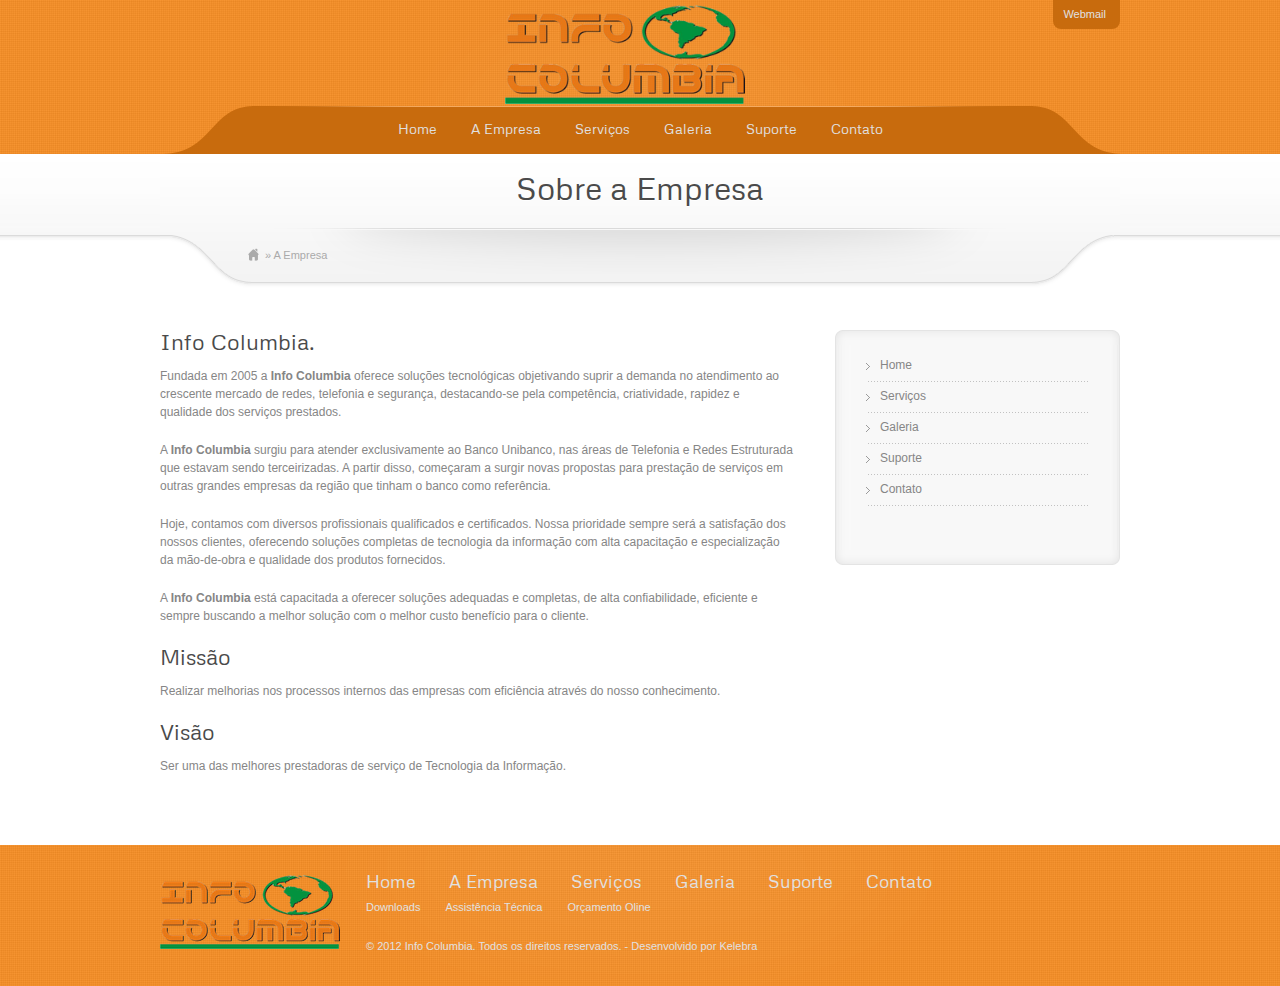
<file: empresa.html>
<!DOCTYPE html>
<html>
<head>
    <meta charset="utf-8" />
    <meta http-equiv="Content-Type" content="text/html; charset=utf-8">
    <meta name="viewport" content="width=device-width, initial-scale=1">
    <title>Info Columbia - Serviços em Tecnologia da Informação</title>
    <link rel="icon" type="image/png" href="images/favicon-32x32.png" sizes="32x32" />
    <link rel="icon" type="image/png" href="images/favicon-16x16.png" sizes="16x16" />
    <meta name="keywords" content="Info Columbia, Tecnologia da Informação, TI, IT, Serviços, Rede, Fibra Ótica, Servidores, CFTV, câmeras de segurança, Links Dedicados, PABX, Consultoria, Assistência Técnica" />
    <meta name="description" content="Info Columbia - Serviços em Tecnologia da Informação, câmeras de segurança, redes e telefonia.">
    <meta name="author" content="Antonio Müller" />
    <meta name="robots" content="noindex,nofollow">

    <!-- Open Graph Data -->
    <meta property="og:type" content="website">
    <meta property="og:title" content="Info Columbia - Serviços em Tecnologia da Informação">
    <meta property="og:description" content="Info Columbia - Serviços em Tecnologia da Informação, câmeras de segurança, redes e telefonia.">
    <meta property="og:url" content="http://infocolumbia.com.br">
    <meta property="og:image" content="images/logoFooter.png">

    <!-- Twitter Card -->
    <meta name="twitter:card" content="summary">
    <meta name="twitter:title" content="Info Columbia - Serviços em Tecnologia da Informação">
    <meta name="twitter:description" content="Info Columbia - Serviços em Tecnologia da Informação, câmeras de segurança, redes e telefonia.">
    <meta name="twitter:url" content="http://infocolumbia.com.br">
    <meta name="twitter:image" content="images/logoFooter.png">

    <link href="css/reset.css" rel="stylesheet" type="text/css" />
    <link href="css/style.css" rel="stylesheet" type="text/css" />
    <link href="css/noscript.css" rel="stylesheet" type="text/css" media="screen,all" id="noscript" />
    <link href='http://fonts.googleapis.com/css?family=Metrophobic&v1' rel='stylesheet' type='text/css'>
    <link rel="stylesheet" href="lightbox/css/lightbox.css" type="text/css" media="screen" />
    <link rel="stylesheet" href="lightbox/css/screen.css" type="text/css" media="screen" />

    <script type="text/javascript" src="js/jquery.min.js"></script>
    <script type="text/javascript" src="js/jquery.cycle.all.js" ></script>
    <script type="text/javascript" src="js/jquery.hoverIntent.minified.js"></script>
    <script type="text/javascript" src="js/megamenu.js"></script>
    <script type="text/javascript">
       $(function(){
             $('#slider').cycle({
                timeout: 6000,  // milliseconds between slide transitions (0 to disable auto advance)
                fx:     'fade', // choose your transition type, ex: fade, scrollUp, shuffle, etc…
                prev:   '#slideprev', // selector for element to use as click trigger for next slide
                next:   '#slidenext', // selector for element to use as click trigger for previous slide
                pause:   true,    // true to enable "pause on hover"
                cleartypeNoBg: true, // set to true to disable extra cleartype fixing (leave false to force background color setting on slides)
                pauseOnPagerHover: 0 // true to pause when hovering over pager link
             });
            $('.box-news-content ul').cycle({
                timeout: 6000,  // milliseconds between slide transitions (0 to disable auto advance)
                fx:     'fade', // choose your transition type, ex: fade, scrollUp, shuffle, etc…
                pause:   0,   // true to enable "pause on hover"
                cleartypeNoBg: true, // set to true to disable extra cleartype fixing (leave false to force background color setting on slides)
                pauseOnPagerHover: 0 // true to pause when hovering over pager link
            });
            $('.box-accesories ul').cycle({
                timeout: 3000,  // milliseconds between slide transitions (0 to disable auto advance)
                fx:     'scrollHorz', // choose your transition type, ex: fade, scrollUp, shuffle, etc…
                prev:   '#accprev', // selector for element to use as click trigger for next slide
                next:   '#accnext', // selector for element to use as click trigger for previous slide
                pause:   0,   // true to enable "pause on hover"
                cleartypeNoBg: true, // set to true to disable extra cleartype fixing (leave false to force background color setting on slides)
                pauseOnPagerHover: 0 // true to pause when hovering over pager link
            });
         });
    </script>
</head>

<body>
	<div id="container">

        <div id="top-container">

            <!-- BEGIN OF HEADER -->
            <div id="header">

                <!-- begin of top-flag -->
                <div id="flag">
 <a href="http://webmail.infocolumbia.com.br">Webmail</a>
                </div>
                <!-- end of top-flag -->

                <!-- begin of logo -->
                <div id="logo-wrapper">
<!--                    <div id=""><a href="index.html"><img src="images/info.jpg" alt="" height="70px" style="position: absolute; left:250px; top:20px;"/></a></div>   -->
                    <div id="logo" style="height:70px;"><a href="index.html"><img src="images/info2.png" alt="" style="position:absolute; width:240px; margin-top:-15px; margin-left:40px;"  /></a></div>
                </div>
                <!-- end of logo -->

                <!-- begin of mainmenu -->
                <div id="mainmenu">
                    <ul id="topnav">
                        <li><a href="index.html">Home</a></li>
                        <li><a href="empresa.html">A Empresa</a></li>
                        <li><a href="servicos.html">Serviços</a>
                           <!-- <div class="sub">
                                <ul class="drop-text">
                                    <li>
                                    <p>A Info Columbia presta serviços nas mais variadas áreas da TI. Dispomos e profissionais capacitados em diversos setores, para poder atender suas maiores necessidades.</p>
                                    </li>
                                </ul>
                                <ul class="drop-product">
                                    <li><h2>Principais Serviços</h2></li>
                                    <li><a href="product-detail.html">
                                        <span class="menu-img"><img src="images/servicos/IPABX.jpg" alt="" /></span>
                                        <span class="menu-title">
                                            PABX<br/>
                                            <span class="small-desc">Rede de telefonia</span>
                                        </span>
                                        </a>
                                    </li>
                                    <li><a href="product-detail.html">
                                        <span class="menu-img"><img src="images/servicos/ICFTV.jpg" alt="" /></span>
                                        <span class="menu-title">
                                            CFTV<br/>
                                            <span class="small-desc">Circuito de Câmeras</span>
                                        </span>
                                        </a>
                                    </li>
                                    <li><a href="product-detail.html">
                                        <span class="menu-img"><img src="images/servicos/ICE.jpg" alt="" /></span>
                                        <span class="menu-title">
                                            Rede Estuturada</br/>
                                            <span class="small-desc">Estutura de rede</span>
                                        </span>
                                        </a>
                                    </li>
                                    <li><a href="product-detail.html">
                                        <span class="menu-img"><img src="images/servicos/IS.jpg" alt="" /></span>
                                        <span class="menu-title">
                                            Servidores<br/>
                                            <span class="small-desc">Rack's e Servidores</span>
                                        </span>
                                        </a>
                                    </li>
                                </ul>
                                <ul class="drop-link">
                                    <li><h2>Outros Serviços</h2></li>
                                    <li><a href="element.html">Links Dedicados</a></li>
                                    <li><a href="product.html">Consultoria</a></li>
                                    <li><a href="testimonials.html">Assistência Técnica</a></li>
                                    <li><a href="portfolio.html">Servidores</a></li>
<!--                                    <li><a href="pricing.html"></a></li>
                                    <li><a href="services.html">Services Page</a></li>
                                    <li><a href="faq.html">FAQ Page</a></li>
                                    <li><a href="fullwidth.html">Fullwidth Page</a></li>
                                    <li><a href="404.html">404 Page</a></li>--
                                </ul>
                            </div>-->
                        </li>
                        <li><a href="galeria.html">Galeria</a></li>
                        <li><a href="suporte.html">Suporte</a></li>
                        <li><a href="contato.html">Contato</a></li>
                    </ul>
                </div>
                <!-- end of mainmenu -->

            </div>
            <!-- END OF HEADER -->

            <!-- BEGIN OF CONTENT -->
            <div id="midbox-container-inner">
            	<div id="midbox-inner-bg"></div>
            	<div id="midbox-inner">

                    <!-- begin of page title -->
                    <div id="page-title">
                    	<h1>Sobre a Empresa</h1>
                    </div>
                    <!-- end of page title -->

                    <!-- begin of award content -->
                    <div id="bread-search-column">
                    	<div id="breadcumb">
                    		<span class="bread-img"><img src="images/home-icon.png" alt="" class="bread-img" /></span>
                            <span class="bread-txt">&raquo; A Empresa</span>
                        </div>
                        <div id="search-box">

                        </div>
                    </div>
                    <!-- end of award content -->

                </div>

                <div id="content">
                	<div class="maincontent">

                    	<!-- begin of content-left -->
                    	<div id="content-left">
                        	<h3>Info Columbia.</h3>
     <p>Fundada em 2005 a <b>Info Columbia</b> oferece soluções tecnológicas objetivando suprir a demanda no atendimento ao crescente mercado de redes, telefonia e segurança, destacando-se pela competência, criatividade, rapidez e qualidade dos serviços prestados.</p>

<p>A <b>Info Columbia</b> surgiu para atender exclusivamente ao Banco Unibanco, nas áreas de Telefonia e Redes Estruturada que estavam sendo terceirizadas. A partir disso, começaram a surgir novas propostas para prestação de serviços em outras grandes empresas da região que tinham o banco como referência.</p>

<p>Hoje, contamos com diversos profissionais qualificados e certificados. Nossa prioridade sempre será a satisfação dos nossos clientes, oferecendo soluções completas de tecnologia da informação com alta capacitação e especialização da mão-de-obra e qualidade dos produtos fornecidos.</p>

<p>A <b>Info Columbia</b> está capacitada a oferecer soluções adequadas e completas, de alta confiabilidade, eficiente e sempre buscando a melhor solução com o melhor custo benefício para o cliente.</p>

<h3>Missão</h3>

<p>Realizar melhorias nos processos internos das empresas com eficiência através do nosso conhecimento.</p>

<h3>Visão</h3>
<p>
Ser uma das melhores prestadoras de serviço de Tecnologia da Informação.
</p>

                        </div>
                        <!-- end of content-left -->

                        <!-- begin of sidebar -->
                        <div id="sidebar-boxtop"></div>
                        <div id="sidebar-boxmid">

								                            <div class="sidebar-content">

                                <ul class="sidebar-list">
                                    <li><a href="index.html">Home</a></li>
                                    <li><a href="servicos.html">Serviços</a></li>
                                    <li><a href="galeria.html">Galeria</a></li>
                                    <li><a href="suporte.html">Suporte</a></li>
                                    <li><a href="contato.html">Contato</a></li>
                                </ul>
                            </div>
                            <!--
                            <div class="sidebar-content">
                            	<h3>Alguns Clientes</h3>
                                <ul class="partner-list">
                                    <li><img src="images/clientes/posto_br34.png" alt="Posto BR MAP" /></li>
                                    <li class="partner-last"><img src="images/clientes/mega34.png" alt="Mega Energy" /></li>
                                </ul>
                            </div>
                        -->
                        	<div id="sidebar-boxbottom"></div>


                        </div>
                        <!-- end of sidebar -->

                    </div>
                </div>

            </div>
            <!-- END OF CONTENT -->

            <!-- BEGIN OF FOOTER -->
            <div id="bottom-container">
            	<div id="footer">
                	<div class="logo-coloumn"><img src="images/logoFooter.png" alt="Info Columbia" /></div>
                    <div class="link-column">
                    	<ul id="footer-menu1">
                            <li><a href="index.html">Home</a></li>
                            <li><a href="empresa.html">A Empresa</a></li>
                            <li><a href="servicos.html">Serviços</a></li>
                            <li><a href="galeria.html">Galeria</a></li>
                            <li><a href="suporte.html">Suporte</a></li>
                            <li><a href="contato.html">Contato</a></li>
                        </ul>
                        <ul id="footer-menu2">
<!--                            <li><a href="pPerguntas.html">Perguntas Frequentes</a></li>-->
                            <li><a href="downloads.html">Downloads</a></li>
                            <li><a href="assistencia.html">Assistência Técnica</a></li>
                            <li><a href="orcamento.html">Orçamento Oline</a></li>

                        </ul>
                        <p class="footerLink">&copy; 2012 <a href="http://infocolumbia.com.br" title="Info Columbia">Info Columbia.</a>  Todos os direitos reservados. - Desenvolvido por <a href="http://kelebra.com.br" title="Kelebra Design">Kelebra</a></p>
                    </div>
                    <div class="fb-like">
                    	<iframe frameborder="0" scrolling="no" style="border: medium none; overflow: hidden; width: 60px; height: 60px;" src="http://www.facebook.com/plugins/like.php?href=http://www.infocolumbia.com.br/&amp;layout=standard&amp;show_faces=false&amp;width=66&amp;action=like&amp;colorscheme=light"></iframe>
                    </div>
                </div>
            </div>
            <!-- END OF FOOTER -->


    	</div>

    </div>
<script type="text/javascript">$('#noscript').remove();</script>
</body>
</html>
</file>
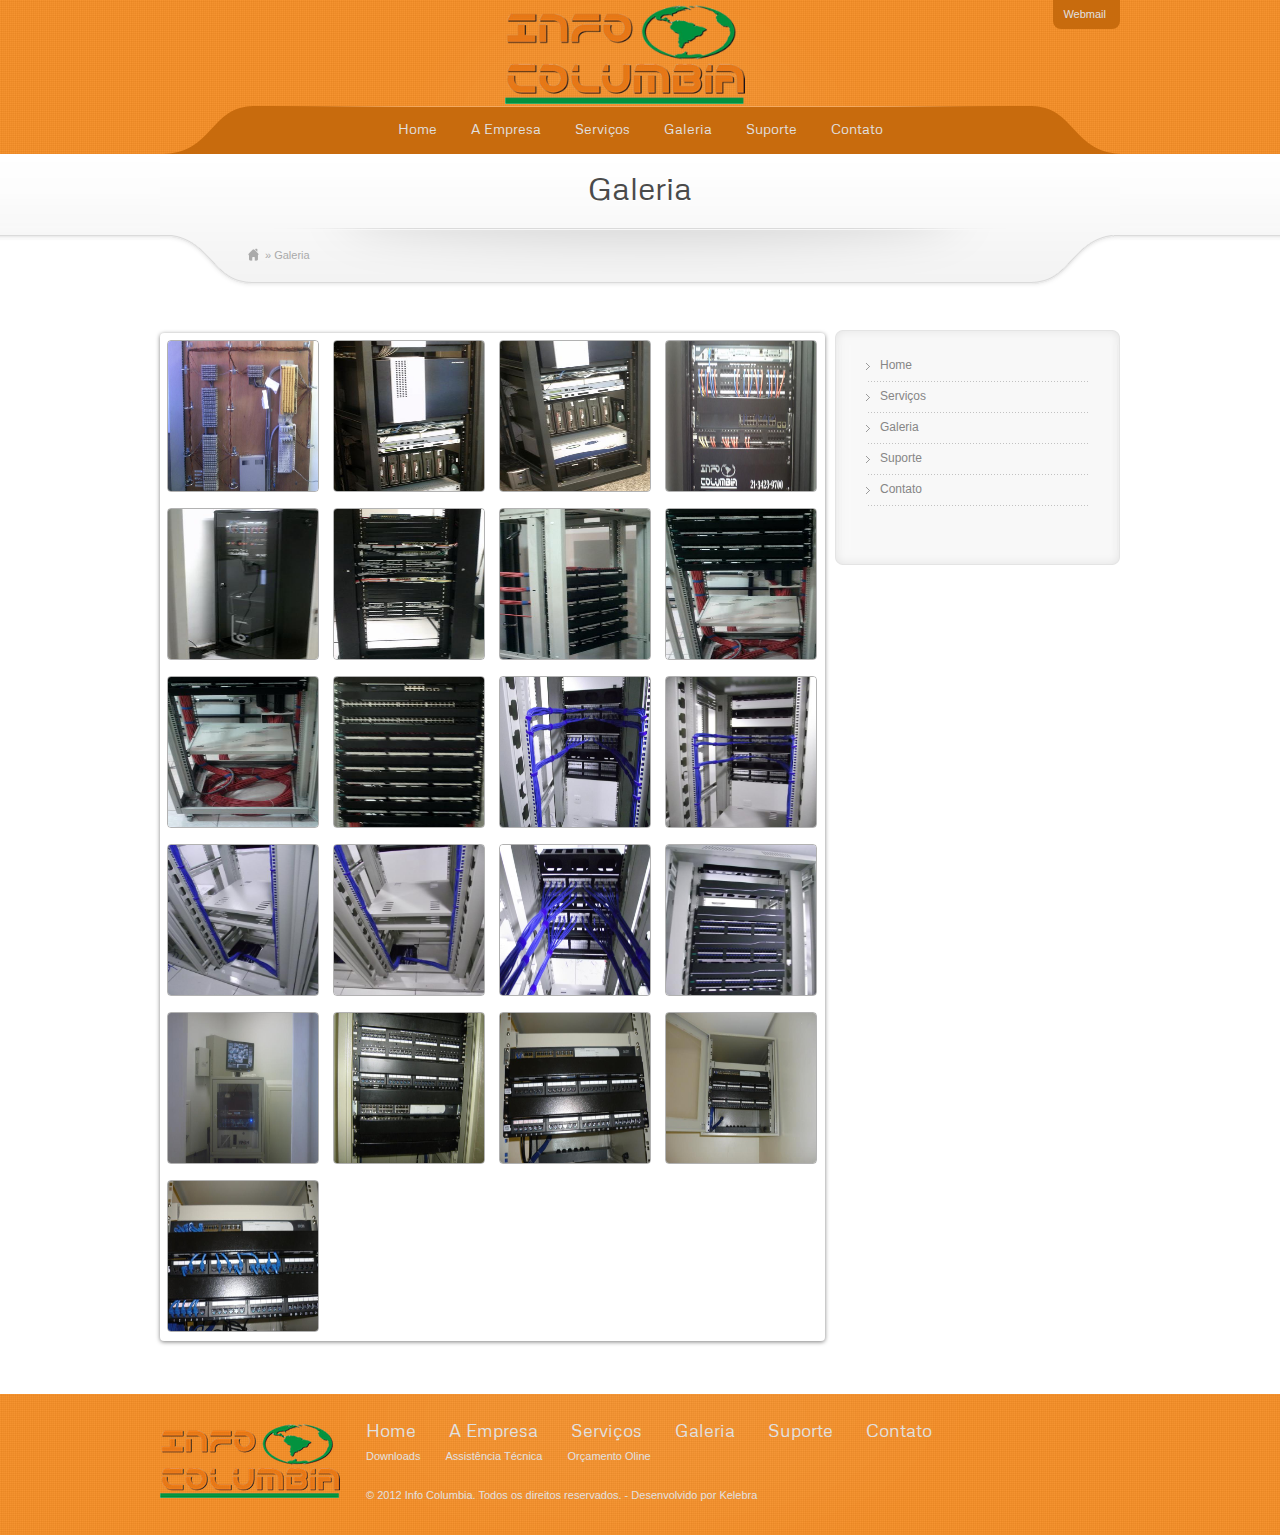
<file: galeria.html>
<!DOCTYPE html>
<html>
<head>
    <meta charset="utf-8" />
    <meta http-equiv="Content-Type" content="text/html; charset=utf-8">
    <meta name="viewport" content="width=device-width, initial-scale=1">
    <title>Info Columbia - Serviços em Tecnologia da Informação</title>
    <link rel="icon" type="image/png" href="images/favicon-32x32.png" sizes="32x32" />
    <link rel="icon" type="image/png" href="images/favicon-16x16.png" sizes="16x16" />
    <meta name="keywords" content="Info Columbia, Tecnologia da Informação, TI, IT, Serviços, Rede, Fibra Ótica, Servidores, CFTV, câmeras de segurança, Links Dedicados, PABX, Consultoria, Assistência Técnica" />
    <meta name="description" content="Info Columbia - Serviços em Tecnologia da Informação, câmeras de segurança, redes e telefonia.">
    <meta name="author" content="Antonio Müller" />
    <meta name="robots" content="noindex,nofollow">

    <!-- Open Graph Data -->
    <meta property="og:type" content="website">
    <meta property="og:title" content="Info Columbia - Serviços em Tecnologia da Informação">
    <meta property="og:description" content="Info Columbia - Serviços em Tecnologia da Informação, câmeras de segurança, redes e telefonia.">
    <meta property="og:url" content="http://infocolumbia.com.br">
    <meta property="og:image" content="images/logoFooter.png">

    <!-- Twitter Card -->
    <meta name="twitter:card" content="summary">
    <meta name="twitter:title" content="Info Columbia - Serviços em Tecnologia da Informação">
    <meta name="twitter:description" content="Info Columbia - Serviços em Tecnologia da Informação, câmeras de segurança, redes e telefonia.">
    <meta name="twitter:url" content="http://infocolumbia.com.br">
    <meta name="twitter:image" content="images/logoFooter.png">

    <link href="css/reset.css" rel="stylesheet" type="text/css" />
    <link href="css/style.css" rel="stylesheet" type="text/css" />
    <link href="css/noscript.css" rel="stylesheet" type="text/css" media="screen,all" id="noscript" />
    <link href='http://fonts.googleapis.com/css?family=Metrophobic&v1' rel='stylesheet' type='text/css'>
    <link rel="stylesheet" href="lightbox/css/lightbox.css" type="text/css" media="screen" />
    <link rel="stylesheet" href="lightbox/css/screen.css" type="text/css" media="screen" />

    <script type="text/javascript" src="js/jquery.min.js"></script>
    <script type="text/javascript" src="js/jquery.cycle.all.js" ></script>
    <script type="text/javascript" src="js/jquery.hoverIntent.minified.js"></script>
    <script type="text/javascript" src="js/megamenu.js"></script>
    <script type="text/javascript">
       $(function(){
           $('#slider').cycle({
                timeout: 6000,  // milliseconds between slide transitions (0 to disable auto advance)
                fx:     'fade', // choose your transition type, ex: fade, scrollUp, shuffle, etc…
                prev:   '#slideprev', // selector for element to use as click trigger for next slide
          next:   '#slidenext', // selector for element to use as click trigger for previous slide
                pause:   true,    // true to enable "pause on hover"
          cleartypeNoBg: true, // set to true to disable extra cleartype fixing (leave false to force background color setting on slides)
                pauseOnPagerHover: 0 // true to pause when hovering over pager link
             });
        $('.box-news-content ul').cycle({
                timeout: 6000,  // milliseconds between slide transitions (0 to disable auto advance)
                fx:     'fade', // choose your transition type, ex: fade, scrollUp, shuffle, etc…
                pause:   0,   // true to enable "pause on hover"
          cleartypeNoBg: true, // set to true to disable extra cleartype fixing (leave false to force background color setting on slides)
                pauseOnPagerHover: 0 // true to pause when hovering over pager link
            });
        $('.box-accesories ul').cycle({
                timeout: 3000,  // milliseconds between slide transitions (0 to disable auto advance)
                fx:     'scrollHorz', // choose your transition type, ex: fade, scrollUp, shuffle, etc…
          prev:   '#accprev', // selector for element to use as click trigger for next slide
          next:   '#accnext', // selector for element to use as click trigger for previous slide
                pause:   0,   // true to enable "pause on hover"
          cleartypeNoBg: true, // set to true to disable extra cleartype fixing (leave false to force background color setting on slides)
                pauseOnPagerHover: 0 // true to pause when hovering over pager link
            });
         });
    </script>
</head>
<body>
	<div id="container">

        <div id="top-container">

          <!-- BEGIN OF HEADER -->
          <div id="header">

              <!-- begin of top-flag -->
              <div id="flag">
 <a href="http://webmail.infocolumbia.com.br">Webmail</a>
                </div>
                <!-- end of top-flag -->

                <!-- begin of logo -->
                <div id="logo-wrapper">
<!--                  <div id=""><a href="index.html"><img src="images/info.jpg" alt="" height="70px" style="position: absolute; left:250px; top:20px;"/></a></div>   -->
                  <div id="logo" style="height:70px;"><a href="index.html"><img src="images/info2.png" alt="" style="position:absolute; width:240px; margin-top:-15px; margin-left:40px;"  /></a></div>
                </div>
                <!-- end of logo -->

                <!-- begin of mainmenu -->
                <div id="mainmenu">
                    <ul id="topnav">
                        <li><a href="index.html">Home</a></li>
                        <li><a href="empresa.html">A Empresa</a></li>
                        <li><a href="servicos.html">Serviços</a>
                           <!-- <div class="sub">
                                <ul class="drop-text">
                                    <li>
                                    <p>A Info Columbia presta serviços nas mais variadas áreas da TI. Dispomos e profissionais capacitados em diversos setores, para poder atender suas maiores necessidades.</p>
                                    </li>
                                </ul>
                                <ul class="drop-product">
                                    <li><h2>Principais Serviços</h2></li>
                                    <li><a href="product-detail.html">
                                      <span class="menu-img"><img src="images/servicos/IPABX.jpg" alt="" /></span>
                                        <span class="menu-title">
                                          PABX<br/>
                                            <span class="small-desc">Rede de telefonia</span>
                                        </span>
                                        </a>
                                    </li>
                                    <li><a href="product-detail.html">
                                      <span class="menu-img"><img src="images/servicos/ICFTV.jpg" alt="" /></span>
                                        <span class="menu-title">
                                          CFTV<br/>
                                            <span class="small-desc">Circuito de Câmeras</span>
                                        </span>
                                        </a>
                                    </li>
                                    <li><a href="product-detail.html">
                                      <span class="menu-img"><img src="images/servicos/ICE.jpg" alt="" /></span>
                                        <span class="menu-title">
                                          Rede Estuturada</br/>
                                            <span class="small-desc">Estutura de rede</span>
                                        </span>
                                        </a>
                                    </li>
                                    <li><a href="product-detail.html">
                                      <span class="menu-img"><img src="images/servicos/IS.jpg" alt="" /></span>
                                        <span class="menu-title">
                                          Servidores<br/>
                                            <span class="small-desc">Rack's e Servidores</span>
                                        </span>
                                        </a>
                                    </li>
                                </ul>
                                <ul class="drop-link">
                                    <li><h2>Outros Serviços</h2></li>
                                    <li><a href="element.html">Links Dedicados</a></li>
                                    <li><a href="product.html">Consultoria</a></li>
                                    <li><a href="testimonials.html">Assistência Técnica</a></li>
                                    <li><a href="portfolio.html">Servidores</a></li>
<!--                                    <li><a href="pricing.html"></a></li>
                                    <li><a href="services.html">Services Page</a></li>
                                    <li><a href="faq.html">FAQ Page</a></li>
                                    <li><a href="fullwidth.html">Fullwidth Page</a></li>
                                    <li><a href="404.html">404 Page</a></li>--
                                </ul>
                            </div>-->
                        </li>
                        <li><a href="galeria.html">Galeria</a></li>
                        <li><a href="suporte.html">Suporte</a></li>
                        <li><a href="contato.html">Contato</a></li>
                    </ul>
                </div>
                <!-- end of mainmenu -->

            </div>
            <!-- END OF HEADER -->

            <!-- BEGIN OF CONTENT -->
            <div id="midbox-container-inner">
            	<div id="midbox-inner-bg"></div>
            	<div id="midbox-inner">

                    <!-- begin of page title -->
                    <div id="page-title">
                    	<h1>Galeria</h1>
                    </div>
                    <!-- end of page title -->

                    <!-- begin of award content -->
                    <div id="bread-search-column">
                    	<div id="breadcumb">
                    		<span class="bread-img"><img src="images/home-icon.png" alt="" class="bread-img" /></span>
                            <span class="bread-txt">&raquo; Galeria</span>
                        </div>
                        <div id="search-box">

                        </div>
                    </div>
                    <!-- end of award content -->

                </div>

                <div id="content">
                	<div class="maincontent">

                    	<!-- begin of content-left -->
                    	<div id="content-left">
  <div class="imageRow">
  	<div class="set">
  	  <div class="single first">
  		  <a href="lightbox/images/fotos/01_645x484.jpg" rel="lightbox[plants]" title=""><img src="lightbox/images/fotos/01_645x484.jpg" alt="" width="150px" height="150px" /></a>
  		</div>
      <div class="single">
  		  <a href="lightbox/images/fotos/02_272x484.jpg" rel="lightbox[plants]" title="" ><img src="lightbox/images/fotos/02_272x484.jpg" alt="" width="150px" height="150px" /></a>
      </div>
      <div class="single">
  		  <a href="lightbox/images/fotos/03_272x484.jpg" rel="lightbox[plants]" title=""><img src="lightbox/images/fotos/03_272x484.jpg" alt="" width="150px" height="150px" /></a>
      </div>
      <div class="single last">
  		  <a href="lightbox/images/fotos/04_645x363.jpg" rel="lightbox[plants]" title=""><img src="lightbox/images/fotos/04_645x363.jpg" alt="" width="150px" height="150px" /></a>
      </div>
  	  <div class="single first">
  		  <a href="lightbox/images/fotos/05_272x484.jpg" rel="lightbox[plants]" title=""><img src="lightbox/images/fotos/05_272x484.jpg" alt="" width="150px" height="150px" /></a>
  		</div>
      <div class="single">
  		  <a href="lightbox/images/fotos/06_272x484.jpg" rel="lightbox[plants]" title="" ><img src="lightbox/images/fotos/06_272x484.jpg" alt="" width="150px" height="150px" /></a>
      </div>
      <div class="single">
  		  <a href="lightbox/images/fotos/07_272x484.jpg" rel="lightbox[plants]" title=""><img src="lightbox/images/fotos/07_272x484.jpg" alt="" width="150px" height="150px" /></a>
      </div>
      <div class="single last">
  		  <a href="lightbox/images/fotos/08_272x484.jpg" rel="lightbox[plants]" title=""><img src="lightbox/images/fotos/08_272x484.jpg" alt="" width="150px" height="150px" /></a>
  	</div>
  <div class="single first">
  		  <a href="lightbox/images/fotos/09_272x484.jpg" rel="lightbox[plants]" title=""><img src="lightbox/images/fotos/09_272x484.jpg" alt="" width="150px" height="150px" /></a>
  		</div>
      <div class="single">
  		  <a href="lightbox/images/fotos/10_272x484.jpg" rel="lightbox[plants]" title="" ><img src="lightbox/images/fotos/10_272x484.jpg" alt="" width="150px" height="150px" /></a>
      </div>
      <div class="single">
  		  <a href="lightbox/images/fotos/11_645x484.jpg" rel="lightbox[plants]" title=""><img src="lightbox/images/fotos/11_645x484.jpg" alt="" width="150px" height="150px"  /></a>
      </div>
      <div class="single last">
  		  <a href="lightbox/images/fotos/12_363x484.jpg" rel="lightbox[plants]" title=""><img src="lightbox/images/fotos/12_363x484.jpg" alt="" width="150px" height="150px" /></a>
  </div>
    <div class="single first">
  		  <a href="lightbox/images/fotos/13_363x484.jpg" rel="lightbox[plants]" title=""><img src="lightbox/images/fotos/13_363x484.jpg" alt="" width="150px" height="150px" /></a>
  		</div>
      <div class="single">
  		  <a href="lightbox/images/fotos/14_363x484.jpg" rel="lightbox[plants]" title="" ><img src="lightbox/images/fotos/14_363x484.jpg" alt="" width="150px" height="150px" /></a>
      </div>
      <div class="single">
  		  <a href="lightbox/images/fotos/15_645x484.jpg" rel="lightbox[plants]" title=""><img src="lightbox/images/fotos/15_645x484.jpg" alt="" width="150px" height="150px"  /></a>
      </div>
      <div class="single last">
  		  <a href="lightbox/images/fotos/16_363x484.jpg" rel="lightbox[plants]" title=""><img src="lightbox/images/fotos/16_363x484.jpg" alt="" width="150px" height="150px" /></a>
  </div>
    <div class="single first">
  		  <a href="lightbox/images/fotos/17_645x484.jpg" rel="lightbox[plants]" title=""><img src="lightbox/images/fotos/17_645x484.jpg" alt="" width="150px" height="150px" /></a>
  		</div>
      <div class="single">
  		  <a href="lightbox/images/fotos/18_645x484.jpg" rel="lightbox[plants]" title="" ><img src="lightbox/images/fotos/18_645x484.jpg" alt="" width="150px" height="150px" /></a>
      </div>
      <div class="single">
  		  <a href="lightbox/images/fotos/19_645x484.jpg" rel="lightbox[plants]" title=""><img src="lightbox/images/fotos/19_645x484.jpg" alt="" width="150px" height="150px"  /></a>
      </div>
      <div class="single last">
  		  <a href="lightbox/images/fotos/20_645x484.jpg" rel="lightbox[plants]" title=""><img src="lightbox/images/fotos/20_645x484.jpg" alt="" width="150px" height="150px" /></a>
  </div>
    <div class="single first">
  		  <a href="lightbox/images/fotos/21_645x484.jpg" rel="lightbox[plants]" title=""><img src="lightbox/images/fotos/21_645x484.jpg" alt="" width="150px" height="150px" /></a>
  		</div>
  				</div>
  				</div>
                        </div>
                        <!-- end of content-left -->

                        <!-- begin of sidebar -->
                        <div id="sidebar-boxtop"></div>
                        <div id="sidebar-boxmid">

								                            <div class="sidebar-content">

                                <ul class="sidebar-list">
                                    <li><a href="index.html">Home</a></li>
                                    <li><a href="servicos.html">Serviços</a></li>
                                    <li><a href="galeria.html">Galeria</a></li>
                                    <li><a href="suporte.html">Suporte</a></li>
                                    <li><a href="contato.html">Contato</a></li>
                                </ul>
                            </div>
                            <!--
                            <div class="sidebar-content">
                            	<h3>Alguns Clientes</h3>
                                <ul class="partner-list">
                                    <li><img src="images/clientes/posto_br34.png" alt="Posto BR MAP" /></li>
                                    <li class="partner-last"><img src="images/clientes/mega34.png" alt="Mega Energy" /></li>
                                </ul>
                            </div>
                        -->
                        	<div id="sidebar-boxbottom"></div>


                        </div>
                        <!-- end of sidebar -->

                    </div>
                </div>

            </div>
            <!-- END OF CONTENT -->

            <!-- BEGIN OF FOOTER -->
            <div id="bottom-container">
            	<div id="footer">
                	<div class="logo-coloumn"><img src="images/logoFooter.png" alt="Info Columbia" /></div>
                    <div class="link-column">
                    	<ul id="footer-menu1">
                            <li><a href="index.html">Home</a></li>
                            <li><a href="empresa.html">A Empresa</a></li>
                            <li><a href="servicos.html">Serviços</a></li>
                            <li><a href="galeria.html">Galeria</a></li>
                            <li><a href="suporte.html">Suporte</a></li>
                            <li><a href="contato.html">Contato</a></li>
                        </ul>
                        <ul id="footer-menu2">
<!--                            <li><a href="pPerguntas.html">Perguntas Frequentes</a></li>-->
                            <li><a href="downloads.html">Downloads</a></li>
                            <li><a href="assistencia.html">Assistência Técnica</a></li>
                            <li><a href="orcamento.html">Orçamento Oline</a></li>

                        </ul>
                        <p class="footerLink">&copy; 2012 <a href="http://infocolumbia.com.br" title="Info Columbia">Info Columbia.</a>  Todos os direitos reservados. - Desenvolvido por <a href="http://kelebra.com.br" title="Kelebra Design">Kelebra</a></p>
                    </div>
                    <div class="fb-like">
                    	<iframe frameborder="0" scrolling="no" style="border: medium none; overflow: hidden; width: 60px; height: 60px;" src="http://www.facebook.com/plugins/like.php?href=http://www.infocolumbia.com.br/&amp;layout=standard&amp;show_faces=false&amp;width=66&amp;action=like&amp;colorscheme=light"></iframe>
                    </div>
                </div>
            </div>
            <!-- END OF FOOTER -->


    	</div>

    </div>
<script type="text/javascript">$('#noscript').remove();</script>
<script src="lightbox/js/jquery-1.7.2.min.js"></script>
<script src="lightbox/js/jquery-ui-1.8.18.custom.min.js"></script>
<script src="lightbox/js/jquery.smooth-scroll.min.js"></script>
<script src="lightbox/js/lightbox.js"></script>
</body>
</html>
</file>
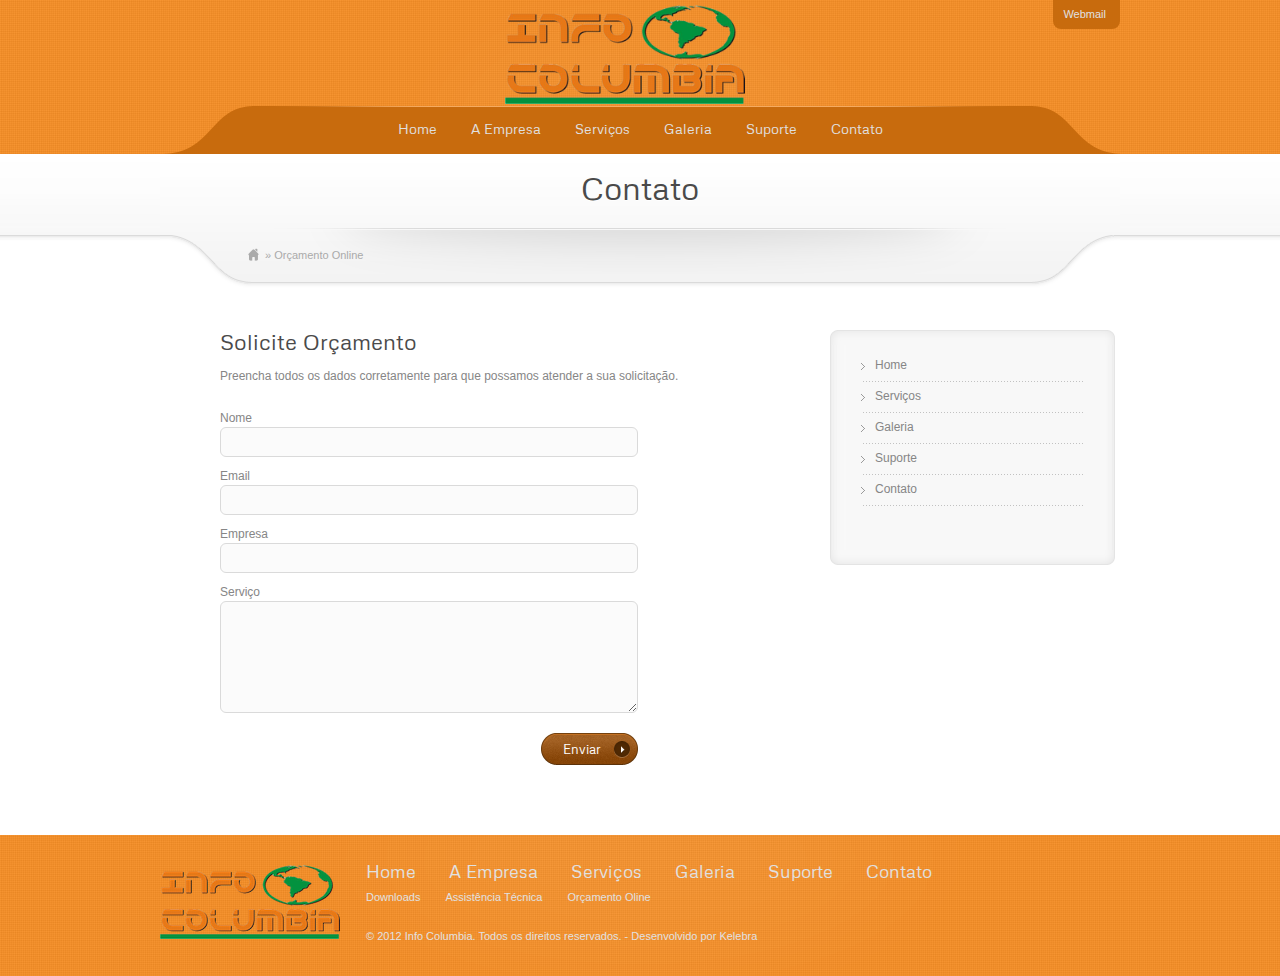
<file: orcamento.html>
<!DOCTYPE html>
<html>
<head>
    <meta charset="utf-8" />
    <meta http-equiv="Content-Type" content="text/html; charset=utf-8">
    <meta name="viewport" content="width=device-width, initial-scale=1">
    <title>Info Columbia - Serviços em Tecnologia da Informação</title>
    <link rel="icon" type="image/png" href="images/favicon-32x32.png" sizes="32x32" />
    <link rel="icon" type="image/png" href="images/favicon-16x16.png" sizes="16x16" />
    <meta name="keywords" content="Info Columbia, Tecnologia da Informação, TI, IT, Serviços, Rede, Fibra Ótica, Servidores, CFTV, câmeras de segurança, Links Dedicados, PABX, Consultoria, Assistência Técnica" />
    <meta name="description" content="Info Columbia - Serviços em Tecnologia da Informação, câmeras de segurança, redes e telefonia.">
    <meta name="author" content="Antonio Müller" />
    <meta name="robots" content="noindex,nofollow">

    <!-- Open Graph Data -->
    <meta property="og:type" content="website">
    <meta property="og:title" content="Info Columbia - Serviços em Tecnologia da Informação">
    <meta property="og:description" content="Info Columbia - Serviços em Tecnologia da Informação, câmeras de segurança, redes e telefonia.">
    <meta property="og:url" content="http://infocolumbia.com.br">
    <meta property="og:image" content="images/logoFooter.png">

    <!-- Twitter Card -->
    <meta name="twitter:card" content="summary">
    <meta name="twitter:title" content="Info Columbia - Serviços em Tecnologia da Informação">
    <meta name="twitter:description" content="Info Columbia - Serviços em Tecnologia da Informação, câmeras de segurança, redes e telefonia.">
    <meta name="twitter:url" content="http://infocolumbia.com.br">
    <meta name="twitter:image" content="images/logoFooter.png">

    <link href="css/reset.css" rel="stylesheet" type="text/css" />
    <link href="css/style.css" rel="stylesheet" type="text/css" />
    <link href="css/noscript.css" rel="stylesheet" type="text/css" media="screen,all" id="noscript" />
    <link href='http://fonts.googleapis.com/css?family=Metrophobic&v1' rel='stylesheet' type='text/css'>
    <link rel="stylesheet" href="lightbox/css/lightbox.css" type="text/css" media="screen" />
    <link rel="stylesheet" href="lightbox/css/screen.css" type="text/css" media="screen" />

    <script type="text/javascript" src="js/jquery.min.js"></script>
    <script type="text/javascript" src="js/jquery.cycle.all.js" ></script>
    <script type="text/javascript" src="js/jquery.hoverIntent.minified.js"></script>
    <script type="text/javascript" src="js/megamenu.js"></script>
    <script type="text/javascript">
       $(function(){
             $('#slider').cycle({
                timeout: 6000,  // milliseconds between slide transitions (0 to disable auto advance)
                fx:     'fade', // choose your transition type, ex: fade, scrollUp, shuffle, etc…
                prev:   '#slideprev', // selector for element to use as click trigger for next slide
                next:   '#slidenext', // selector for element to use as click trigger for previous slide
                pause:   true,    // true to enable "pause on hover"
                cleartypeNoBg: true, // set to true to disable extra cleartype fixing (leave false to force background color setting on slides)
                pauseOnPagerHover: 0 // true to pause when hovering over pager link
             });
            $('.box-news-content ul').cycle({
                timeout: 6000,  // milliseconds between slide transitions (0 to disable auto advance)
                fx:     'fade', // choose your transition type, ex: fade, scrollUp, shuffle, etc…
                pause:   0,   // true to enable "pause on hover"
                cleartypeNoBg: true, // set to true to disable extra cleartype fixing (leave false to force background color setting on slides)
                pauseOnPagerHover: 0 // true to pause when hovering over pager link
            });
            $('.box-accesories ul').cycle({
                timeout: 3000,  // milliseconds between slide transitions (0 to disable auto advance)
                fx:     'scrollHorz', // choose your transition type, ex: fade, scrollUp, shuffle, etc…
                prev:   '#accprev', // selector for element to use as click trigger for next slide
                next:   '#accnext', // selector for element to use as click trigger for previous slide
                pause:   0,   // true to enable "pause on hover"
                cleartypeNoBg: true, // set to true to disable extra cleartype fixing (leave false to force background color setting on slides)
                pauseOnPagerHover: 0 // true to pause when hovering over pager link
            });
         });
    </script>
</head>

<body>
	<div id="container">

        <div id="top-container">

            <!-- BEGIN OF HEADER -->
            <div id="header">

                <!-- begin of top-flag -->
                <div id="flag">
 <a href="http://webmail.infocolumbia.com.br">Webmail</a>
                </div>
                <!-- end of top-flag -->

                <!-- begin of logo -->
                <div id="logo-wrapper">
<!--                    <div id=""><a href="index.html"><img src="images/info.jpg" alt="" height="70px" style="position: absolute; left:250px; top:20px;"/></a></div>   -->
                    <div id="logo" style="height:70px;"><a href="index.html"><img src="images/info2.png" alt="" style="position:absolute; width:240px; margin-top:-15px; margin-left:40px;"  /></a></div>
                </div>
                <!-- end of logo -->

                <!-- begin of mainmenu -->
                <div id="mainmenu">
                    <ul id="topnav">
                        <li><a href="index.html">Home</a></li>
                        <li><a href="empresa.html">A Empresa</a></li>
                        <li><a href="servicos.html">Serviços</a>
                           <!-- <div class="sub">
                                <ul class="drop-text">
                                    <li>
                                    <p>A Info Columbia presta serviços nas mais variadas áreas da TI. Dispomos e profissionais capacitados em diversos setores, para poder atender suas maiores necessidades.</p>
                                    </li>
                                </ul>
                                <ul class="drop-product">
                                    <li><h2>Principais Serviços</h2></li>
                                    <li><a href="product-detail.html">
                                        <span class="menu-img"><img src="images/servicos/IPABX.jpg" alt="" /></span>
                                        <span class="menu-title">
                                            PABX<br/>
                                            <span class="small-desc">Rede de telefonia</span>
                                        </span>
                                        </a>
                                    </li>
                                    <li><a href="product-detail.html">
                                        <span class="menu-img"><img src="images/servicos/ICFTV.jpg" alt="" /></span>
                                        <span class="menu-title">
                                            CFTV<br/>
                                            <span class="small-desc">Circuito de Câmeras</span>
                                        </span>
                                        </a>
                                    </li>
                                    <li><a href="product-detail.html">
                                        <span class="menu-img"><img src="images/servicos/ICE.jpg" alt="" /></span>
                                        <span class="menu-title">
                                            Rede Estuturada</br/>
                                            <span class="small-desc">Estutura de rede</span>
                                        </span>
                                        </a>
                                    </li>
                                    <li><a href="product-detail.html">
                                        <span class="menu-img"><img src="images/servicos/IS.jpg" alt="" /></span>
                                        <span class="menu-title">
                                            Servidores<br/>
                                            <span class="small-desc">Rack's e Servidores</span>
                                        </span>
                                        </a>
                                    </li>
                                </ul>
                                <ul class="drop-link">
                                    <li><h2>Outros Serviços</h2></li>
                                    <li><a href="element.html">Links Dedicados</a></li>
                                    <li><a href="product.html">Consultoria</a></li>
                                    <li><a href="testimonials.html">Assistência Técnica</a></li>
                                    <li><a href="portfolio.html">Servidores</a></li>
<!--                                    <li><a href="pricing.html"></a></li>
                                    <li><a href="services.html">Services Page</a></li>
                                    <li><a href="faq.html">FAQ Page</a></li>
                                    <li><a href="fullwidth.html">Fullwidth Page</a></li>
                                    <li><a href="404.html">404 Page</a></li>--
                                </ul>
                            </div>-->
                        </li>
                        <li><a href="galeria.html">Galeria</a></li>
                        <li><a href="suporte.html">Suporte</a></li>
                        <li><a href="contato.html">Contato</a></li>
                    </ul>
                </div>
                <!-- end of mainmenu -->

            </div>
            <!-- END OF HEADER -->

            <!-- BEGIN OF CONTENT -->
            <div id="midbox-container-inner">
            	<div id="midbox-inner-bg"></div>
            	<div id="midbox-inner">

                    <!-- begin of page title -->
                    <div id="page-title">
                    	<h1>Contato</h1>
                    </div>
                    <!-- end of page title -->

                    <!-- begin of award content -->
                    <div id="bread-search-column">
                    	<div id="breadcumb">
                    		<span class="bread-img"><img src="images/home-icon.png" alt="" class="bread-img" /></span>
                            <span class="bread-txt">&raquo; Orçamento Online</span>
                        </div>
                        <div id="search-box">

                        </div>
                    </div>
                    <!-- end of award content -->

                </div>

                <div id="content">
                	<div class="maincontent">
     <!-- begin of column left -->
                        <div id="content-left" style="margin-left:60px; width:570px;">
                        	<h3>Solicite Orçamento</h3>
                            <p>Preencha todos os dados corretamente para que possamos atender a sua solicitação.</p>

                            <div id="contactFormArea">
                                <!-- Contact Form Start //-->
                                <form action="orcamento.html" id="contactform" method="POST">
                                <fieldset>
                                <label>Nome</label><br />
                                <input type="text" name="nome" class="textfield" id="nome"  /><br />
                                <label>Email</label><br />
                                <input type="text" name="email" class="textfield" id="email" /><br />
                                <label>Empresa</label><br />
                                <input type="text" name="assunto" class="textfield field-nomargin" id="assunto"  /><br />
                                <label>Serviço</label><br />
                                <textarea name="mensagem" id="mensagem" class="textarea" cols="2" rows="7"></textarea>
                                <button type="submit" name="submit" id="buttonsend" class="input-submit">Enviar</button>
                                <span class="loading" style="display: none;">Aguarde por favor..</span>
                                </fieldset>
                                </form>
                                <!-- Contact Form End //-->
                            </div>

                        </div>
                        <!-- begin of sidebar -->
                        <div id="sidebar-boxtop"></div>
                        <div id="sidebar-boxmid">

								                            <div class="sidebar-content">

                                <ul class="sidebar-list">
                                    <li><a href="index.html">Home</a></li>
                                    <li><a href="servicos.html">Serviços</a></li>
                                    <li><a href="galeria.html">Galeria</a></li>
                                    <li><a href="suporte.html">Suporte</a></li>
                                    <li><a href="contato.html">Contato</a></li>
                                </ul>
                            </div>
                            <!--
                            <div class="sidebar-content">
                            	<h3>Alguns Clientes</h3>
                                <ul class="partner-list">
                                    <li><img src="images/clientes/posto_br34.png" alt="Posto BR MAP" /></li>
                                    <li class="partner-last"><img src="images/clientes/mega34.png" alt="Mega Energy" /></li>
                                </ul>
                            </div>
                        -->
                        	<div id="sidebar-boxbottom"></div>


                        </div>
                        <!-- end of sidebar -->

                    </div>
                </div>

            </div>
            <!-- END OF CONTENT -->

            <!-- BEGIN OF FOOTER -->
            <div id="bottom-container">
            	<div id="footer">
                	<div class="logo-coloumn"><img src="images/logoFooter.png" alt="Info Columbia" /></div>
                    <div class="link-column">
                    	<ul id="footer-menu1">
                            <li><a href="index.html">Home</a></li>
                            <li><a href="empresa.html">A Empresa</a></li>
                            <li><a href="servicos.html">Serviços</a></li>
                            <li><a href="galeria.html">Galeria</a></li>
                            <li><a href="suporte.html">Suporte</a></li>
                            <li><a href="contato.html">Contato</a></li>
                        </ul>
                        <ul id="footer-menu2">
<!--                            <li><a href="pPerguntas.html">Perguntas Frequentes</a></li>-->
                            <li><a href="downloads.html">Downloads</a></li>
                            <li><a href="assistencia.html">Assistência Técnica</a></li>
                            <li><a href="orcamento.html">Orçamento Oline</a></li>

                        </ul>
                        <p class="footerLink">&copy; 2012 <a href="http://infocolumbia.com.br" title="Info Columbia">Info Columbia.</a>  Todos os direitos reservados. - Desenvolvido por <a href="http://kelebra.com.br" title="Kelebra Design">Kelebra</a></p>
                    </div>
                    <div class="fb-like">
                    	<iframe frameborder="0" scrolling="no" style="border: medium none; overflow: hidden; width: 60px; height: 60px;" src="http://www.facebook.com/plugins/like.php?href=http://www.infocolumbia.com.br/&amp;layout=standard&amp;show_faces=false&amp;width=66&amp;action=like&amp;colorscheme=light"></iframe>
                    </div>
                </div>
            </div>
            <!-- END OF FOOTER -->


    	</div>

    </div>
<script type="text/javascript">$('#noscript').remove();</script>
</body>
</html>
</file>
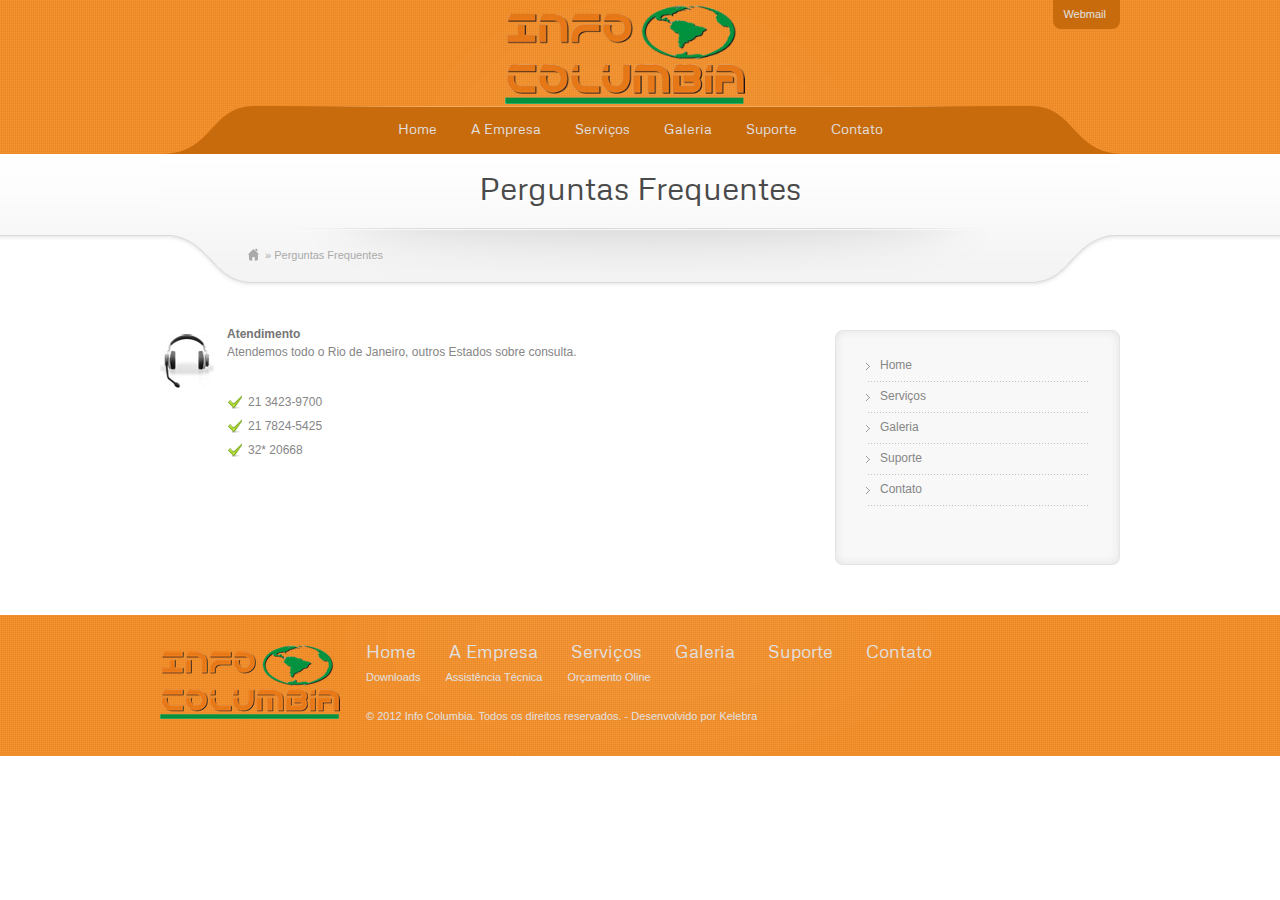
<file: perguntas.html>
<!DOCTYPE html>
<html>
<head>
    <meta charset="utf-8" />
    <meta http-equiv="Content-Type" content="text/html; charset=utf-8">
    <meta name="viewport" content="width=device-width, initial-scale=1">
    <title>Info Columbia - Serviços em Tecnologia da Informação</title>
    <link rel="icon" type="image/png" href="images/favicon-32x32.png" sizes="32x32" />
    <link rel="icon" type="image/png" href="images/favicon-16x16.png" sizes="16x16" />
    <meta name="keywords" content="Info Columbia, Tecnologia da Informação, TI, IT, Serviços, Rede, Fibra Ótica, Servidores, CFTV, câmeras de segurança, Links Dedicados, PABX, Consultoria, Assistência Técnica" />
    <meta name="description" content="Info Columbia - Serviços em Tecnologia da Informação, câmeras de segurança, redes e telefonia.">
    <meta name="author" content="Antonio Müller" />
    <meta name="robots" content="noindex,nofollow">

    <!-- Open Graph Data -->
    <meta property="og:type" content="website">
    <meta property="og:title" content="Info Columbia - Serviços em Tecnologia da Informação">
    <meta property="og:description" content="Info Columbia - Serviços em Tecnologia da Informação, câmeras de segurança, redes e telefonia.">
    <meta property="og:url" content="http://infocolumbia.com.br">
    <meta property="og:image" content="images/logoFooter.png">

    <!-- Twitter Card -->
    <meta name="twitter:card" content="summary">
    <meta name="twitter:title" content="Info Columbia - Serviços em Tecnologia da Informação">
    <meta name="twitter:description" content="Info Columbia - Serviços em Tecnologia da Informação, câmeras de segurança, redes e telefonia.">
    <meta name="twitter:url" content="http://infocolumbia.com.br">
    <meta name="twitter:image" content="images/logoFooter.png">

    <link href="css/reset.css" rel="stylesheet" type="text/css" />
    <link href="css/style.css" rel="stylesheet" type="text/css" />
    <link href="css/noscript.css" rel="stylesheet" type="text/css" media="screen,all" id="noscript" />
    <link href='http://fonts.googleapis.com/css?family=Metrophobic&v1' rel='stylesheet' type='text/css'>
    <link rel="stylesheet" href="lightbox/css/lightbox.css" type="text/css" media="screen" />
    <link rel="stylesheet" href="lightbox/css/screen.css" type="text/css" media="screen" />

    <script type="text/javascript" src="js/jquery.min.js"></script>
    <script type="text/javascript" src="js/jquery.cycle.all.js" ></script>
    <script type="text/javascript" src="js/jquery.hoverIntent.minified.js"></script>
    <script type="text/javascript" src="js/megamenu.js"></script>
    <script type="text/javascript">
       $(function(){
             $('#slider').cycle({
                timeout: 6000,  // milliseconds between slide transitions (0 to disable auto advance)
                fx:     'fade', // choose your transition type, ex: fade, scrollUp, shuffle, etc…
                prev:   '#slideprev', // selector for element to use as click trigger for next slide
                next:   '#slidenext', // selector for element to use as click trigger for previous slide
                pause:   true,    // true to enable "pause on hover"
                cleartypeNoBg: true, // set to true to disable extra cleartype fixing (leave false to force background color setting on slides)
                pauseOnPagerHover: 0 // true to pause when hovering over pager link
             });
            $('.box-news-content ul').cycle({
                timeout: 6000,  // milliseconds between slide transitions (0 to disable auto advance)
                fx:     'fade', // choose your transition type, ex: fade, scrollUp, shuffle, etc…
                pause:   0,   // true to enable "pause on hover"
                cleartypeNoBg: true, // set to true to disable extra cleartype fixing (leave false to force background color setting on slides)
                pauseOnPagerHover: 0 // true to pause when hovering over pager link
            });
            $('.box-accesories ul').cycle({
                timeout: 3000,  // milliseconds between slide transitions (0 to disable auto advance)
                fx:     'scrollHorz', // choose your transition type, ex: fade, scrollUp, shuffle, etc…
                prev:   '#accprev', // selector for element to use as click trigger for next slide
                next:   '#accnext', // selector for element to use as click trigger for previous slide
                pause:   0,   // true to enable "pause on hover"
                cleartypeNoBg: true, // set to true to disable extra cleartype fixing (leave false to force background color setting on slides)
                pauseOnPagerHover: 0 // true to pause when hovering over pager link
            });
         });
    </script>
</head>

<body>
	<div id="container">

        <div id="top-container">

            <!-- BEGIN OF HEADER -->
            <div id="header">

                <!-- begin of top-flag -->
                <div id="flag">
 <a href="http://webmail.infocolumbia.com.br">Webmail</a>
                </div>
                <!-- end of top-flag -->

                <!-- begin of logo -->
                <div id="logo-wrapper">
<!--                    <div id=""><a href="index.html"><img src="images/info.jpg" alt="" height="70px" style="position: absolute; left:250px; top:20px;"/></a></div>   -->
                    <div id="logo" style="height:70px;"><a href="index.html"><img src="images/info2.png" alt="" style="position:absolute; width:240px; margin-top:-15px; margin-left:40px;"  /></a></div>
                </div>
                <!-- end of logo -->

                <!-- begin of mainmenu -->
                <div id="mainmenu">
                    <ul id="topnav">
                        <li><a href="index.html">Home</a></li>
                        <li><a href="empresa.html">A Empresa</a></li>
                        <li><a href="servicos.html">Serviços</a>
                           <!-- <div class="sub">
                                <ul class="drop-text">
                                    <li>
                                    <p>A Info Columbia presta serviços nas mais variadas áreas da TI. Dispomos e profissionais capacitados em diversos setores, para poder atender suas maiores necessidades.</p>
                                    </li>
                                </ul>
                                <ul class="drop-product">
                                    <li><h2>Principais Serviços</h2></li>
                                    <li><a href="product-detail.html">
                                        <span class="menu-img"><img src="images/servicos/IPABX.jpg" alt="" /></span>
                                        <span class="menu-title">
                                            PABX<br/>
                                            <span class="small-desc">Rede de telefonia</span>
                                        </span>
                                        </a>
                                    </li>
                                    <li><a href="product-detail.html">
                                        <span class="menu-img"><img src="images/servicos/ICFTV.jpg" alt="" /></span>
                                        <span class="menu-title">
                                            CFTV<br/>
                                            <span class="small-desc">Circuito de Câmeras</span>
                                        </span>
                                        </a>
                                    </li>
                                    <li><a href="product-detail.html">
                                        <span class="menu-img"><img src="images/servicos/ICE.jpg" alt="" /></span>
                                        <span class="menu-title">
                                            Rede Estuturada</br/>
                                            <span class="small-desc">Estutura de rede</span>
                                        </span>
                                        </a>
                                    </li>
                                    <li><a href="product-detail.html">
                                        <span class="menu-img"><img src="images/servicos/IS.jpg" alt="" /></span>
                                        <span class="menu-title">
                                            Servidores<br/>
                                            <span class="small-desc">Rack's e Servidores</span>
                                        </span>
                                        </a>
                                    </li>
                                </ul>
                                <ul class="drop-link">
                                    <li><h2>Outros Serviços</h2></li>
                                    <li><a href="element.html">Links Dedicados</a></li>
                                    <li><a href="product.html">Consultoria</a></li>
                                    <li><a href="testimonials.html">Assistência Técnica</a></li>
                                    <li><a href="portfolio.html">Servidores</a></li>
<!--                                    <li><a href="pricing.html"></a></li>
                                    <li><a href="services.html">Services Page</a></li>
                                    <li><a href="faq.html">FAQ Page</a></li>
                                    <li><a href="fullwidth.html">Fullwidth Page</a></li>
                                    <li><a href="404.html">404 Page</a></li>--
                                </ul>
                            </div>-->
                        </li>
                        <li><a href="galeria.html">Galeria</a></li>
                        <li><a href="suporte.html">Suporte</a></li>
                        <li><a href="contato.html">Contato</a></li>
                    </ul>
                </div>
                <!-- end of mainmenu -->

            </div>
            <!-- END OF HEADER -->

            <!-- BEGIN OF CONTENT -->
            <div id="midbox-container-inner">
            	<div id="midbox-inner-bg"></div>
            	<div id="midbox-inner">

                    <!-- begin of page title -->
                    <div id="page-title">
                    	<h1>Perguntas Frequentes</h1>
                    </div>
                    <!-- end of page title -->

                    <!-- begin of award content -->
                    <div id="bread-search-column">
                    	<div id="breadcumb">
                    		<span class="bread-img"><img src="images/home-icon.png" alt="" class="bread-img" /></span>
                            <span class="bread-txt">&raquo; Perguntas Frequentes</span>
                        </div>
                        <div id="search-box">

                        </div>
                    </div>
                    <!-- end of award content -->

                </div>

                <div id="content">
                	<div class="maincontent">

                    	<!-- begin of content-left -->
                    	<div id="content-left">

                            <img src="images/support6.jpg" alt="" class="imgleft" />
                            <p class="overflow-text"><strong>Atendimento</strong><br/>
				Atendemos todo o Rio de Janeiro, outros Estados sobre consulta.
                            </p>
                            <ul class="checklist margin-support	">
                                <li>21 3423-9700</li>
                                <li>21 7824-5425</li>
                                <li>32* 20668</li>
                            </ul>
                            <div class="block-desc"></div>
                        </div>
                        <!-- end of content-left -->

                        <!-- begin of sidebar -->
                        <div id="sidebar-boxtop"></div>
                        <div id="sidebar-boxmid">

								                            <div class="sidebar-content">

                                <ul class="sidebar-list">
                                    <li><a href="index.html">Home</a></li>
                                    <li><a href="servicos.html">Serviços</a></li>
                                    <li><a href="galeria.html">Galeria</a></li>
                                    <li><a href="suporte.html">Suporte</a></li>
                                    <li><a href="contato.html">Contato</a></li>
                                </ul>
                            </div>
                            <!--
                            <div class="sidebar-content">
                            	<h3>Alguns Clientes</h3>
                                <ul class="partner-list">
                                    <li><img src="images/clientes/posto_br34.png" alt="Posto BR MAP" /></li>
                                    <li class="partner-last"><img src="images/clientes/mega34.png" alt="Mega Energy" /></li>
                                </ul>
                            </div>
                        -->
                        	<div id="sidebar-boxbottom"></div>


                        </div>
                        <!-- end of sidebar -->

                    </div>
                </div>

            </div>
            <!-- END OF CONTENT -->

            <!-- BEGIN OF FOOTER -->
            <div id="bottom-container">
            	<div id="footer">
                	<div class="logo-coloumn"><img src="images/logoFooter.png" alt="Info Columbia" /></div>
                    <div class="link-column">
                    	<ul id="footer-menu1">
                            <li><a href="index.html">Home</a></li>
                            <li><a href="empresa.html">A Empresa</a></li>
                            <li><a href="servicos.html">Serviços</a></li>
                            <li><a href="galeria.html">Galeria</a></li>
                            <li><a href="suporte.html">Suporte</a></li>
                            <li><a href="contato.html">Contato</a></li>
                        </ul>
                        <ul id="footer-menu2">
<!--                            <li><a href="pPerguntas.html">Perguntas Frequentes</a></li>-->
                            <li><a href="downloads.html">Downloads</a></li>
                            <li><a href="assistencia.html">Assistência Técnica</a></li>
                            <li><a href="orcamento.html">Orçamento Oline</a></li>

                        </ul>
                        <p class="footerLink">&copy; 2012 <a href="http://infocolumbia.com.br" title="Info Columbia">Info Columbia.</a>  Todos os direitos reservados. - Desenvolvido por <a href="http://kelebra.com.br" title="Kelebra Design">Kelebra</a></p>
                    </div>
                    <div class="fb-like">
                    	<iframe frameborder="0" scrolling="no" style="border: medium none; overflow: hidden; width: 60px; height: 60px;" src="http://www.facebook.com/plugins/like.php?href=http://www.infocolumbia.com.br/&amp;layout=standard&amp;show_faces=false&amp;width=66&amp;action=like&amp;colorscheme=light"></iframe>
                    </div>
                </div>
            </div>
            <!-- END OF FOOTER -->


    	</div>

    </div>
<script type="text/javascript">$('#noscript').remove();</script>
</body>
</html>
</file>
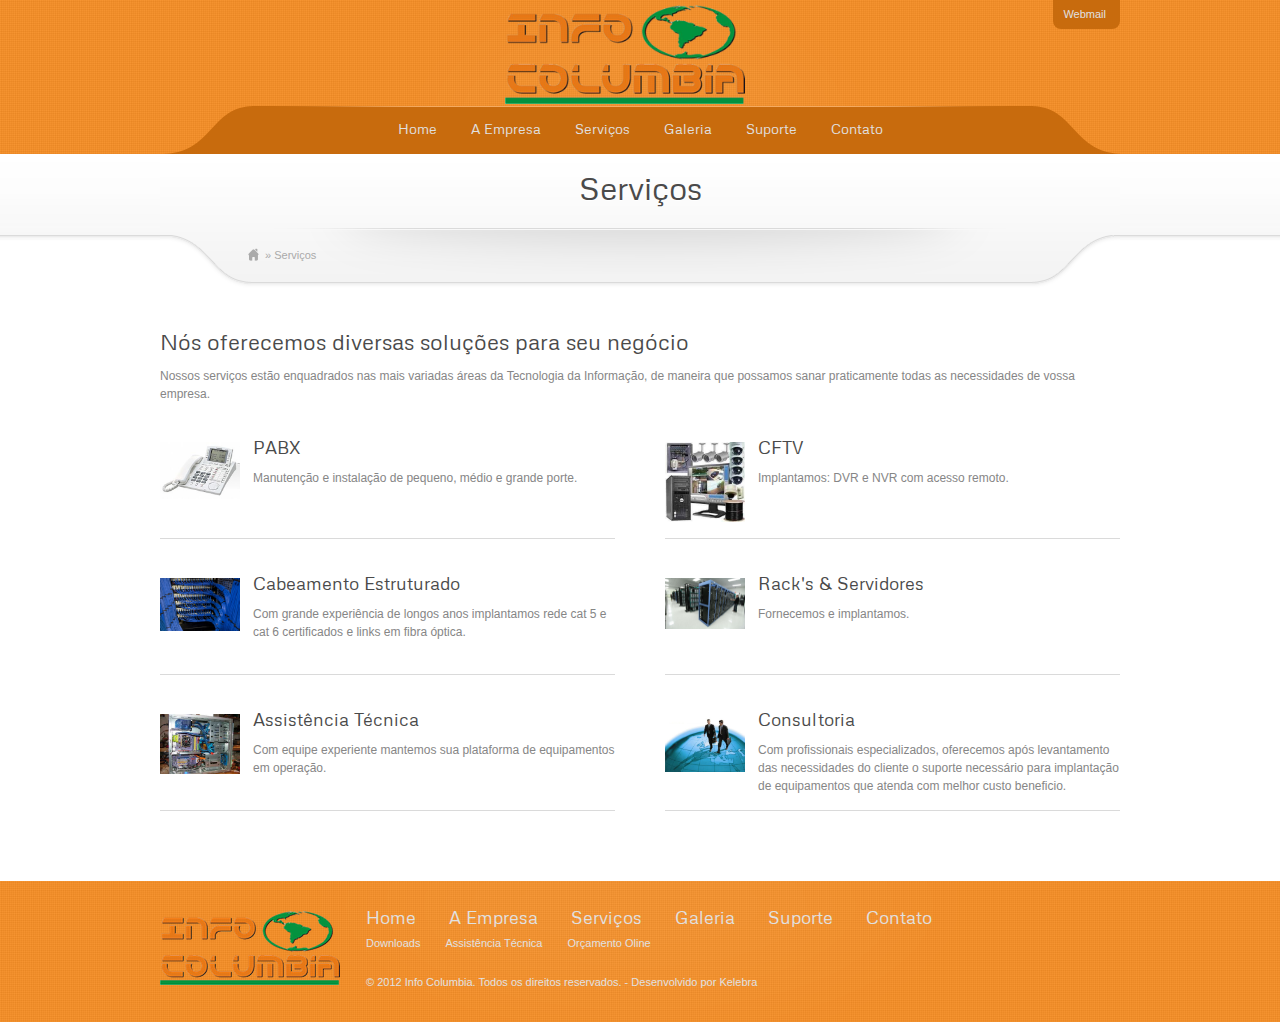
<file: servicos.html>
<!DOCTYPE html>
<html>
<head>
    <meta charset="utf-8" />
    <meta http-equiv="Content-Type" content="text/html; charset=utf-8">
    <meta name="viewport" content="width=device-width, initial-scale=1">
    <title>Info Columbia - Serviços em Tecnologia da Informação</title>
    <link rel="icon" type="image/png" href="images/favicon-32x32.png" sizes="32x32" />
    <link rel="icon" type="image/png" href="images/favicon-16x16.png" sizes="16x16" />
    <meta name="keywords" content="Info Columbia, Tecnologia da Informação, TI, IT, Serviços, Rede, Fibra Ótica, Servidores, CFTV, câmeras de segurança, Links Dedicados, PABX, Consultoria, Assistência Técnica" />
    <meta name="description" content="Info Columbia - Serviços em Tecnologia da Informação, câmeras de segurança, redes e telefonia.">
    <meta name="author" content="Antonio Müller" />
    <meta name="robots" content="noindex,nofollow">

    <!-- Open Graph Data -->
    <meta property="og:type" content="website">
    <meta property="og:title" content="Info Columbia - Serviços em Tecnologia da Informação">
    <meta property="og:description" content="Info Columbia - Serviços em Tecnologia da Informação, câmeras de segurança, redes e telefonia.">
    <meta property="og:url" content="http://infocolumbia.com.br">
    <meta property="og:image" content="images/logoFooter.png">

    <!-- Twitter Card -->
    <meta name="twitter:card" content="summary">
    <meta name="twitter:title" content="Info Columbia - Serviços em Tecnologia da Informação">
    <meta name="twitter:description" content="Info Columbia - Serviços em Tecnologia da Informação, câmeras de segurança, redes e telefonia.">
    <meta name="twitter:url" content="http://infocolumbia.com.br">
    <meta name="twitter:image" content="images/logoFooter.png">

    <link href="css/reset.css" rel="stylesheet" type="text/css" />
    <link href="css/style.css" rel="stylesheet" type="text/css" />
    <link href="css/noscript.css" rel="stylesheet" type="text/css" media="screen,all" id="noscript" />
    <link href='http://fonts.googleapis.com/css?family=Metrophobic&v1' rel='stylesheet' type='text/css'>
    <link rel="stylesheet" href="lightbox/css/lightbox.css" type="text/css" media="screen" />
    <link rel="stylesheet" href="lightbox/css/screen.css" type="text/css" media="screen" />

    <script type="text/javascript" src="js/jquery.min.js"></script>
    <script type="text/javascript" src="js/jquery.cycle.all.js" ></script>
    <script type="text/javascript" src="js/jquery.hoverIntent.minified.js"></script>
    <script type="text/javascript" src="js/megamenu.js"></script>
    <script type="text/javascript">
       $(function(){
             $('#slider').cycle({
                timeout: 6000,  // milliseconds between slide transitions (0 to disable auto advance)
                fx:     'fade', // choose your transition type, ex: fade, scrollUp, shuffle, etc…
                prev:   '#slideprev', // selector for element to use as click trigger for next slide
                next:   '#slidenext', // selector for element to use as click trigger for previous slide
                pause:   true,    // true to enable "pause on hover"
                cleartypeNoBg: true, // set to true to disable extra cleartype fixing (leave false to force background color setting on slides)
                pauseOnPagerHover: 0 // true to pause when hovering over pager link
             });
            $('.box-news-content ul').cycle({
                timeout: 6000,  // milliseconds between slide transitions (0 to disable auto advance)
                fx:     'fade', // choose your transition type, ex: fade, scrollUp, shuffle, etc…
                pause:   0,   // true to enable "pause on hover"
                cleartypeNoBg: true, // set to true to disable extra cleartype fixing (leave false to force background color setting on slides)
                pauseOnPagerHover: 0 // true to pause when hovering over pager link
            });
            $('.box-accesories ul').cycle({
                timeout: 3000,  // milliseconds between slide transitions (0 to disable auto advance)
                fx:     'scrollHorz', // choose your transition type, ex: fade, scrollUp, shuffle, etc…
                prev:   '#accprev', // selector for element to use as click trigger for next slide
                next:   '#accnext', // selector for element to use as click trigger for previous slide
                pause:   0,   // true to enable "pause on hover"
                cleartypeNoBg: true, // set to true to disable extra cleartype fixing (leave false to force background color setting on slides)
                pauseOnPagerHover: 0 // true to pause when hovering over pager link
            });
         });
    </script>
</head>

<body>
	<div id="container">

        <div id="top-container">

            <!-- BEGIN OF HEADER -->
            <div id="header">

                <!-- begin of top-flag -->
                <div id="flag">
 <a href="http://webmail.infocolumbia.com.br">Webmail</a>
                </div>
                <!-- end of top-flag -->

                <!-- begin of logo -->
                <div id="logo-wrapper">
<!--                    <div id=""><a href="index.html"><img src="images/info.jpg" alt="" height="70px" style="position: absolute; left:250px; top:20px;"/></a></div>   -->
                    <div id="logo" style="height:70px;"><a href="index.html"><img src="images/info2.png" alt="" style="position:absolute; width:240px; margin-top:-15px; margin-left:40px;"  /></a></div>
                </div>
                <!-- end of logo -->

                <!-- begin of mainmenu -->
                <div id="mainmenu">
                    <ul id="topnav">
                        <li><a href="index.html">Home</a></li>
                        <li><a href="empresa.html">A Empresa</a></li>
                        <li><a href="servicos.html">Serviços</a>
                           <!-- <div class="sub">
                                <ul class="drop-text">
                                    <li>
                                    <p>A Info Columbia presta serviços nas mais variadas áreas da TI. Dispomos e profissionais capacitados em diversos setores, para poder atender suas maiores necessidades.</p>
                                    </li>
                                </ul>
                                <ul class="drop-product">
                                    <li><h2>Principais Serviços</h2></li>
                                    <li><a href="product-detail.html">
                                        <span class="menu-img"><img src="images/servicos/IPABX.jpg" alt="" /></span>
                                        <span class="menu-title">
                                            PABX<br/>
                                            <span class="small-desc">Rede de telefonia</span>
                                        </span>
                                        </a>
                                    </li>
                                    <li><a href="product-detail.html">
                                        <span class="menu-img"><img src="images/servicos/ICFTV.jpg" alt="" /></span>
                                        <span class="menu-title">
                                            CFTV<br/>
                                            <span class="small-desc">Circuito de Câmeras</span>
                                        </span>
                                        </a>
                                    </li>
                                    <li><a href="product-detail.html">
                                        <span class="menu-img"><img src="images/servicos/ICE.jpg" alt="" /></span>
                                        <span class="menu-title">
                                            Rede Estuturada</br/>
                                            <span class="small-desc">Estutura de rede</span>
                                        </span>
                                        </a>
                                    </li>
                                    <li><a href="product-detail.html">
                                        <span class="menu-img"><img src="images/servicos/IS.jpg" alt="" /></span>
                                        <span class="menu-title">
                                            Servidores<br/>
                                            <span class="small-desc">Rack's e Servidores</span>
                                        </span>
                                        </a>
                                    </li>
                                </ul>
                                <ul class="drop-link">
                                    <li><h2>Outros Serviços</h2></li>
                                    <li><a href="element.html">Links Dedicados</a></li>
                                    <li><a href="product.html">Consultoria</a></li>
                                    <li><a href="testimonials.html">Assistência Técnica</a></li>
                                    <li><a href="portfolio.html">Servidores</a></li>
<!--                                    <li><a href="pricing.html"></a></li>
                                    <li><a href="services.html">Services Page</a></li>
                                    <li><a href="faq.html">FAQ Page</a></li>
                                    <li><a href="fullwidth.html">Fullwidth Page</a></li>
                                    <li><a href="404.html">404 Page</a></li>--
                                </ul>
                            </div>-->
                        </li>
                        <li><a href="galeria.html">Galeria</a></li>
                        <li><a href="suporte.html">Suporte</a></li>
                        <li><a href="contato.html">Contato</a></li>
                    </ul>
                </div>
                <!-- end of mainmenu -->

            </div>
            <!-- END OF HEADER -->

            <!-- BEGIN OF CONTENT -->
            <div id="midbox-container-inner">
            	<div id="midbox-inner-bg"></div>
            	<div id="midbox-inner">

                    <!-- begin of page title -->
                    <div id="page-title">
                    	<h1>Serviços</h1>
                    </div>
                    <!-- end of page title -->

                    <!-- begin of award content -->
                    <div id="bread-search-column">
                    	<div id="breadcumb">
                    		<span class="bread-img"><img src="images/home-icon.png" alt="" class="bread-img" /></span>
                            <span class="bread-txt">&raquo; Serviços</span>
                        </div>
                        <div id="search-box">

                        </div>
                    </div>
                    <!-- end of award content -->

                </div>

                <div id="content">
                	<div class="maincontent">

                    	<h3>Nós oferecemos diversas soluções para seu negócio</h3>
                        <p>Nossos serviços estão enquadrados nas mais variadas áreas da Tecnologia da Informação, de maneira que possamos sanar praticamente todas as necessidades de vossa empresa.</p>

                            <div class="services-column">
                                <img src="images/pabx2.jpg" alt="" class="imgleft" width="80px" />
                                <h4>PABX</h4>
                                <p>Manutenção e instalação de pequeno, médio e grande porte.</p>
                            </div>

                            <div class="services-spacer">&nbsp;</div>

                            <div class="services-column">
                                <img src="images/cftv2.jpg" alt="" class="imgleft" width="80px" />
                                <h4>CFTV</h4>
                                <p> Implantamos: DVR e NVR com acesso remoto.</p>
                            </div>

                            <div class="services-column">
                                <img src="images/cabos.jpg" alt="" class="imgleft" width="80px" />
                                <h4>Cabeamento Estruturado</h4>
                                <p>Com grande experiência de longos anos implantamos rede cat 5 e cat 6 certificados e links em fibra óptica.</p>
                            </div>

                            <div class="services-spacer">&nbsp;</div>

                            <div class="services-column">
                                <img src="images/rack.jpg" alt="" class="imgleft" width="80px" />
                                <h4>Rack's & Servidores</h4>
                                <p>Fornecemos e implantamos.</p>
                            </div>


                            <div class="services-column">
                                <img src="images/as.jpg" alt="" class="imgleft" width="80px" />
                                <h4>Assistência Técnica</h4>
                                <p>Com equipe experiente mantemos sua plataforma de equipamentos em operação.</p>
                            </div>

                            <div class="services-spacer">&nbsp;</div>

                            <div class="services-column">
                                <img src="images/consultoria.jpg" alt="" class="imgleft" width="80px" />
                                <h4>Consultoria</h4>
                                <p>Com profissionais especializados, oferecemos após levantamento das necessidades do cliente o suporte necessário para implantação de equipamentos que atenda  com melhor custo beneficio.</p>
                            </div>


                    </div>
                </div>

            </div>
            <!-- END OF CONTENT -->

            <!-- BEGIN OF FOOTER -->
            <div id="bottom-container">
            	<div id="footer">
                	<div class="logo-coloumn"><img src="images/logoFooter.png" alt="Info Columbia" /></div>
                    <div class="link-column">
                    	<ul id="footer-menu1">
                            <li><a href="index.html">Home</a></li>
                            <li><a href="empresa.html">A Empresa</a></li>
                            <li><a href="servicos.html">Serviços</a></li>
                            <li><a href="galeria.html">Galeria</a></li>
                            <li><a href="suporte.html">Suporte</a></li>
                            <li><a href="contato.html">Contato</a></li>
                        </ul>
                        <ul id="footer-menu2">
<!--                            <li><a href="pPerguntas.html">Perguntas Frequentes</a></li>-->
                            <li><a href="downloads.html">Downloads</a></li>
                            <li><a href="assistencia.html">Assistência Técnica</a></li>
                            <li><a href="orcamento.html">Orçamento Oline</a></li>

                        </ul>
                        <p class="footerLink">&copy; 2012 <a href="http://infocolumbia.com.br" title="Info Columbia">Info Columbia.</a>  Todos os direitos reservados. - Desenvolvido por <a href="http://kelebra.com.br" title="Kelebra Design">Kelebra</a></p>
                    </div>
                    <div class="fb-like">
                    	<iframe frameborder="0" scrolling="no" style="border: medium none; overflow: hidden; width: 60px; height: 60px;" src="http://www.facebook.com/plugins/like.php?href=http://www.infocolumbia.com.br/&amp;layout=standard&amp;show_faces=false&amp;width=66&amp;action=like&amp;colorscheme=light"></iframe>
                    </div>
                </div>
            </div>
            <!-- END OF FOOTER -->


    	</div>

    </div>
<script type="text/javascript">$('#noscript').remove();</script>
</body>
</html>
</file>
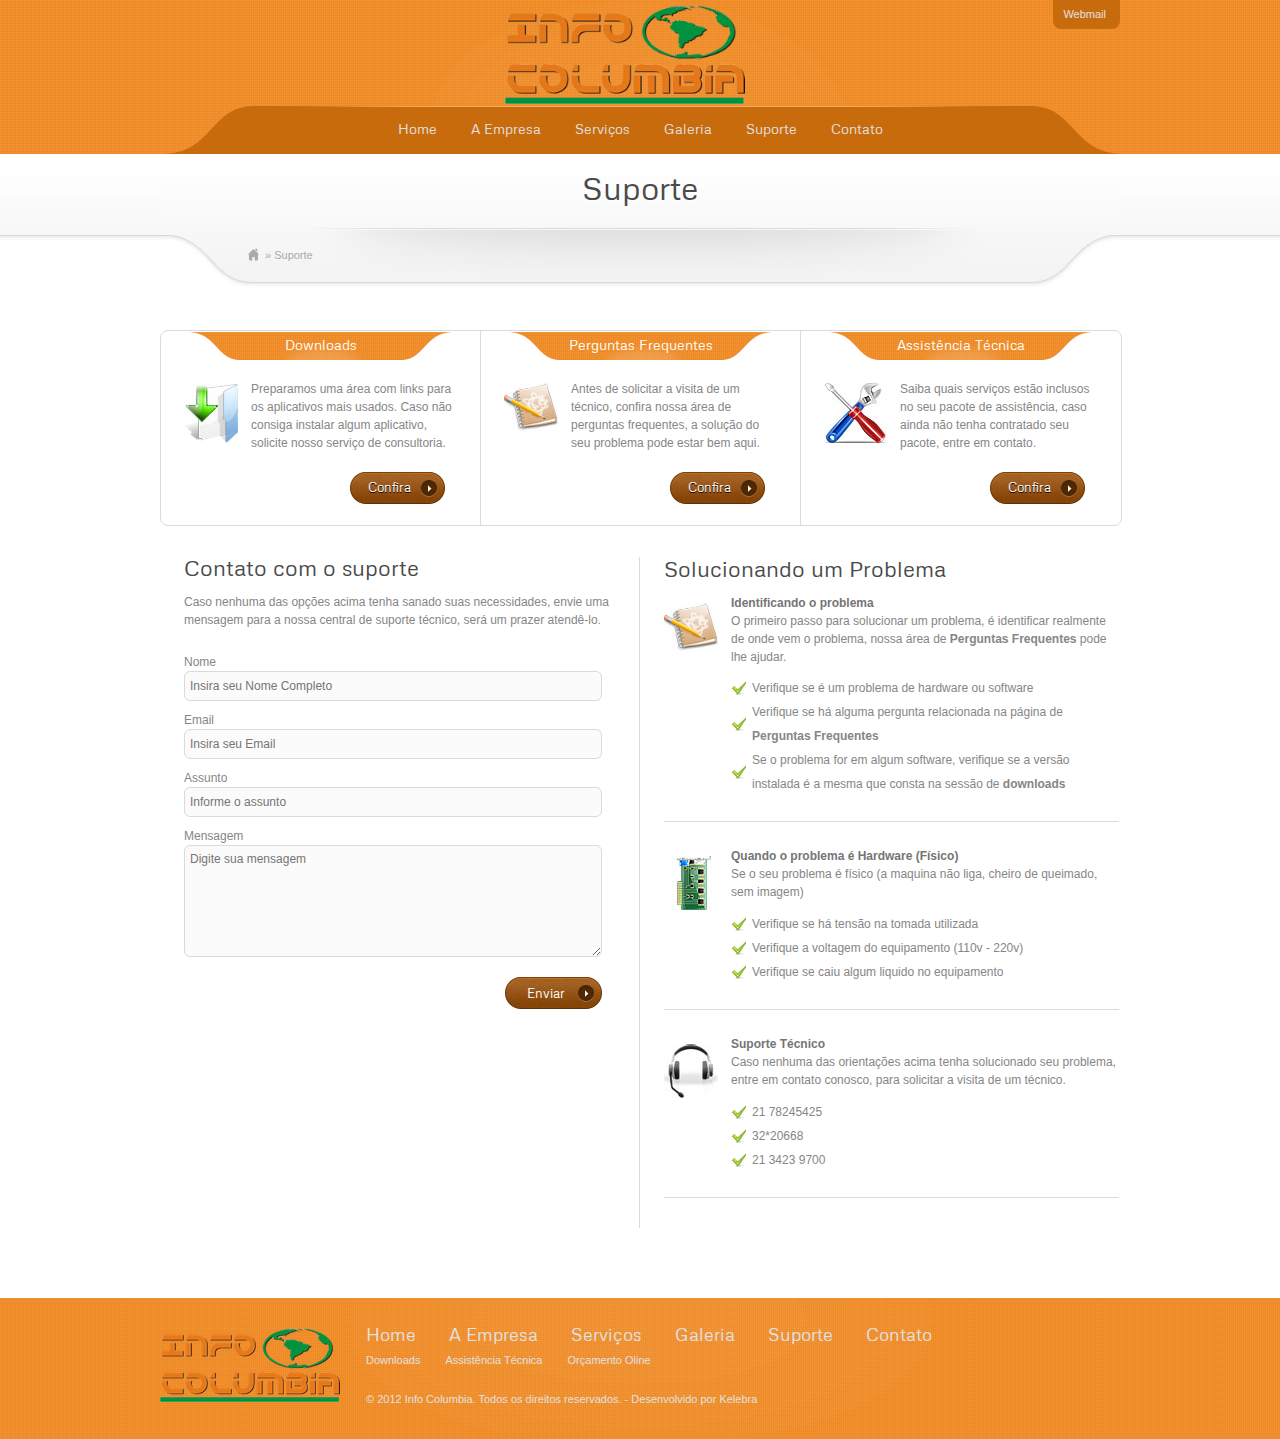
<file: suporte.html>
<!DOCTYPE html>
<html>
<head>
    <meta charset="utf-8" />
    <meta http-equiv="Content-Type" content="text/html; charset=utf-8">
    <meta name="viewport" content="width=device-width, initial-scale=1">
    <title>Info Columbia - Serviços em Tecnologia da Informação</title>
    <link rel="icon" type="image/png" href="images/favicon-32x32.png" sizes="32x32" />
    <link rel="icon" type="image/png" href="images/favicon-16x16.png" sizes="16x16" />
    <meta name="keywords" content="Info Columbia, Tecnologia da Informação, TI, IT, Serviços, Rede, Fibra Ótica, Servidores, CFTV, câmeras de segurança, Links Dedicados, PABX, Consultoria, Assistência Técnica" />
    <meta name="description" content="Info Columbia - Serviços em Tecnologia da Informação, câmeras de segurança, redes e telefonia.">
    <meta name="author" content="Antonio Müller" />
    <meta name="robots" content="noindex,nofollow">

    <!-- Open Graph Data -->
    <meta property="og:type" content="website">
    <meta property="og:title" content="Info Columbia - Serviços em Tecnologia da Informação">
    <meta property="og:description" content="Info Columbia - Serviços em Tecnologia da Informação, câmeras de segurança, redes e telefonia.">
    <meta property="og:url" content="http://infocolumbia.com.br">
    <meta property="og:image" content="images/logoFooter.png">

    <!-- Twitter Card -->
    <meta name="twitter:card" content="summary">
    <meta name="twitter:title" content="Info Columbia - Serviços em Tecnologia da Informação">
    <meta name="twitter:description" content="Info Columbia - Serviços em Tecnologia da Informação, câmeras de segurança, redes e telefonia.">
    <meta name="twitter:url" content="http://infocolumbia.com.br">
    <meta name="twitter:image" content="images/logoFooter.png">

    <link href="css/reset.css" rel="stylesheet" type="text/css" />
    <link href="css/style.css" rel="stylesheet" type="text/css" />
    <link href="css/noscript.css" rel="stylesheet" type="text/css" media="screen,all" id="noscript" />
    <link href='http://fonts.googleapis.com/css?family=Metrophobic&v1' rel='stylesheet' type='text/css'>
    <link rel="stylesheet" href="lightbox/css/lightbox.css" type="text/css" media="screen" />
    <link rel="stylesheet" href="lightbox/css/screen.css" type="text/css" media="screen" />

    <script type="text/javascript" src="js/jquery.min.js"></script>
    <script type="text/javascript" src="js/jquery.cycle.all.js" ></script>
    <script type="text/javascript" src="js/jquery.hoverIntent.minified.js"></script>
    <script type="text/javascript" src="js/megamenu.js"></script>
    <script type="text/javascript">
       $(function(){
             $('#slider').cycle({
                timeout: 6000,  // milliseconds between slide transitions (0 to disable auto advance)
                fx:     'fade', // choose your transition type, ex: fade, scrollUp, shuffle, etc…
                prev:   '#slideprev', // selector for element to use as click trigger for next slide
                next:   '#slidenext', // selector for element to use as click trigger for previous slide
                pause:   true,    // true to enable "pause on hover"
                cleartypeNoBg: true, // set to true to disable extra cleartype fixing (leave false to force background color setting on slides)
                pauseOnPagerHover: 0 // true to pause when hovering over pager link
             });
            $('.box-news-content ul').cycle({
                timeout: 6000,  // milliseconds between slide transitions (0 to disable auto advance)
                fx:     'fade', // choose your transition type, ex: fade, scrollUp, shuffle, etc…
                pause:   0,   // true to enable "pause on hover"
                cleartypeNoBg: true, // set to true to disable extra cleartype fixing (leave false to force background color setting on slides)
                pauseOnPagerHover: 0 // true to pause when hovering over pager link
            });
            $('.box-accesories ul').cycle({
                timeout: 3000,  // milliseconds between slide transitions (0 to disable auto advance)
                fx:     'scrollHorz', // choose your transition type, ex: fade, scrollUp, shuffle, etc…
                prev:   '#accprev', // selector for element to use as click trigger for next slide
                next:   '#accnext', // selector for element to use as click trigger for previous slide
                pause:   0,   // true to enable "pause on hover"
                cleartypeNoBg: true, // set to true to disable extra cleartype fixing (leave false to force background color setting on slides)
                pauseOnPagerHover: 0 // true to pause when hovering over pager link
            });
         });
    </script>
</head>

<body>
	<div id="container">

        <div id="top-container">

            <!-- BEGIN OF HEADER -->
            <div id="header">

                <!-- begin of top-flag -->
                <div id="flag">
 <a href="http://webmail.infocolumbia.com.br">Webmail</a>
                </div>
                <!-- end of top-flag -->

                <!-- begin of logo -->
                <div id="logo-wrapper">
<!--                    <div id=""><a href="index.html"><img src="images/info.jpg" alt="" height="70px" style="position: absolute; left:250px; top:20px;"/></a></div>   -->
                    <div id="logo" style="height:70px;"><a href="index.html"><img src="images/info2.png" alt="" style="position:absolute; width:240px; margin-top:-15px; margin-left:40px;"  /></a></div>
                </div>
                <!-- end of logo -->

                <!-- begin of mainmenu -->
                <div id="mainmenu">
                    <ul id="topnav">
                        <li><a href="index.html">Home</a></li>
                        <li><a href="empresa.html">A Empresa</a></li>
                        <li><a href="servicos.html">Serviços</a>
                           <!-- <div class="sub">
                                <ul class="drop-text">
                                    <li>
                                    <p>A Info Columbia presta serviços nas mais variadas áreas da TI. Dispomos e profissionais capacitados em diversos setores, para poder atender suas maiores necessidades.</p>
                                    </li>
                                </ul>
                                <ul class="drop-product">
                                    <li><h2>Principais Serviços</h2></li>
                                    <li><a href="product-detail.html">
                                        <span class="menu-img"><img src="images/servicos/IPABX.jpg" alt="" /></span>
                                        <span class="menu-title">
                                            PABX<br/>
                                            <span class="small-desc">Rede de telefonia</span>
                                        </span>
                                        </a>
                                    </li>
                                    <li><a href="product-detail.html">
                                        <span class="menu-img"><img src="images/servicos/ICFTV.jpg" alt="" /></span>
                                        <span class="menu-title">
                                            CFTV<br/>
                                            <span class="small-desc">Circuito de Câmeras</span>
                                        </span>
                                        </a>
                                    </li>
                                    <li><a href="product-detail.html">
                                        <span class="menu-img"><img src="images/servicos/ICE.jpg" alt="" /></span>
                                        <span class="menu-title">
                                            Rede Estuturada</br/>
                                            <span class="small-desc">Estutura de rede</span>
                                        </span>
                                        </a>
                                    </li>
                                    <li><a href="product-detail.html">
                                        <span class="menu-img"><img src="images/servicos/IS.jpg" alt="" /></span>
                                        <span class="menu-title">
                                            Servidores<br/>
                                            <span class="small-desc">Rack's e Servidores</span>
                                        </span>
                                        </a>
                                    </li>
                                </ul>
                                <ul class="drop-link">
                                    <li><h2>Outros Serviços</h2></li>
                                    <li><a href="element.html">Links Dedicados</a></li>
                                    <li><a href="product.html">Consultoria</a></li>
                                    <li><a href="testimonials.html">Assistência Técnica</a></li>
                                    <li><a href="portfolio.html">Servidores</a></li>
<!--                                    <li><a href="pricing.html"></a></li>
                                    <li><a href="services.html">Services Page</a></li>
                                    <li><a href="faq.html">FAQ Page</a></li>
                                    <li><a href="fullwidth.html">Fullwidth Page</a></li>
                                    <li><a href="404.html">404 Page</a></li>--
                                </ul>
                            </div>-->
                        </li>
                        <li><a href="galeria.html">Galeria</a></li>
                        <li><a href="suporte.html">Suporte</a></li>
                        <li><a href="contato.html">Contato</a></li>
                    </ul>
                </div>
                <!-- end of mainmenu -->

            </div>
            <!-- END OF HEADER -->

            <!-- BEGIN OF CONTENT -->
            <div id="midbox-container-inner">
            	<div id="midbox-inner-bg"></div>
            	<div id="midbox-inner">

                    <!-- begin of page title -->
                    <div id="page-title">
                    	<h1>Suporte</h1>
                    </div>
                    <!-- end of page title -->

                    <!-- begin of award content -->
                    <div id="bread-search-column">
                    	<div id="breadcumb">
                    		<span class="bread-img"><img src="images/home-icon.png" alt="" class="bread-img" /></span>
                            <span class="bread-txt">&raquo; Suporte</span>
                        </div>
                        <div id="search-box">
                        </div>
                    </div>
                    <!-- end of award content -->

                </div>

                <div id="content">
                	<div class="maincontent">

                        <!-- begin of top box support -->
                        <div id="bottom-box-support">
                        	<div class="bottom-content">
                            	<div class="box-title2">
                                    <h6>Downloads</h6>
                                </div>
                                <div class="box-content-bottom">
                                	<img src="images/support1.jpg" alt="Downloads" class="imgleft cmty-icon" />
                                    <p>Preparamos uma área com links para os aplicativos mais usados. Caso não consiga instalar algum aplicativo, solicite nosso serviço de consultoria.</p>
                                    <div class="support-button"><a class="button" href="pDownloads.php"><span>Confira</span></a></div>
                                </div>
                            </div>

                            <div class="bottom-content">
                            	<div class="box-title2">
                                    <h6>Perguntas Frequentes</h6>
                                </div>
                                <div class="box-content-bottom">
                                	<img src="images/support4.jpg" alt="Perguntas Frequentes" class="imgleft cmty-icon" />
                                    <p>Antes de solicitar a visita de um técnico, confira nossa área de perguntas frequentes, a solução do seu problema pode estar bem aqui.</p>
                                    <div class="support-button"><a class="button" href="pPerguntas.php"><span>Confira</span></a></div>
                                </div>
                            </div>

                            <div class="bottom-content-last-support">
                            	<div class="box-title2">
                                    <h6>Assistência Técnica</h6>
                                </div>
                                <div class="box-content-bottom">
                                	<img src="images/support3.jpg" alt="Assistência Técnica" class="imgleft cmty-icon" />
                                    <p>Saiba quais serviços estão inclusos no seu pacote de assistência, caso ainda não tenha contratado seu pacote, entre em contato. </p>
                                    <div class="support-button"><a class="button" href="pAssistencia.php"><span>Confira</span></a></div>
                                </div>
                            </div>
                        </div>
                        <!-- end of top box support -->

                        <!-- begin of column left -->
                        <div class="contatoSuporte">
                        	<h3>Contato com o suporte</h3>
                            <p>Caso nenhuma das opções acima tenha sanado suas necessidades, envie uma mensagem para a nossa central de suporte técnico, será um prazer atendê-lo.</p>

                            <div id="contactFormArea">
                                <!-- Contact Form Start //-->
                                <form action="sSuporte.php" id="contato" method="POST" name="contato">
                                <fieldset>
                                <label>Nome</label><br />
                                <input type="text" name="nome" class="textfield" id="nome" value="" placeholder="Insira seu Nome Completo"/><br />
                                <label>Email</label><br />
                                <input type="text" name="email" class="textfield" id="email" value="" placeholder="Insira seu Email" /><br />
                                <label>Assunto</label><br />
                                <input type="text" name="assunto" class="textfield field-nomargin" id="assunto" value="" placeholder="Informe o assunto"/><br />
                                <label>Mensagem</label><br />
                                <textarea name="mensagem" id="mensagem" class="textarea" cols="2" rows="7" placeholder="Digite sua mensagem"></textarea>
                                <button type="submit" name="submit" id="buttonsend" class="input-submit">Enviar</button>
                                <span class="loading" style="display: none;">Aguarde por favor..</span>
                                </fieldset>
                                </form>
                                <!-- Contact Form End //-->
                            </div>

                        </div>
                        <!-- end of column left -->

                        <!-- begin of column right -->
                        <div id="column-support-right" style="border-left: 1px solid #DADADA;">
                        	<h3>Solucionando um Problema</h3>
                            <img src="images/support4.jpg" alt="" class="imgleft" />
                            <p class="overflow-text"><strong>Identificando o problema</strong><br/>
                            O primeiro passo para solucionar um problema, é identificar realmente de onde vem o problema, nossa área de <a href="pPeguntas.php"><b>Perguntas Frequentes</b></a> pode lhe ajudar.
                            </p>
                            <ul class="checklist margin-support">
                                <li>Verifique se é um problema de hardware ou software</li>
                                <li>Verifique se há alguma pergunta relacionada na página de <a href="pPeguntas.php"><b>Perguntas Frequentes</b></a></li>
                                <li>Se o problema for em algum software, verifique se a versão instalada é a mesma que consta na sessão de <a href="pDownloads.php"><b>downloads</b></a></li>
                            </ul>

                            <hr/>

                            <img src="images/support5.jpg" alt="" class="imgleft" />
                            <p class="overflow-text"><strong>Quando o problema é Hardware (Físico)</strong><br/>
                            Se o seu problema é físico (a maquina não liga, cheiro de queimado, sem imagem)</p>
                            <ul class="checklist margin-support">
                                <li>Verifique se há tensão na tomada utilizada</li>
                                <li>Verifique a voltagem do equipamento (110v - 220v)</li>
                                <li>Verifique se caiu algum liquido no equipamento</li>
                            </ul>

                            <hr/>

                            <img src="images/support6.jpg" alt="" class="imgleft" />
                            <p class="overflow-text"><strong>Suporte Técnico</strong><br/>
                            Caso nenhuma das orientações acima tenha solucionado seu problema, entre em contato conosco, para solicitar a visita de um técnico.</p>
                            <ul class="checklist margin-support">
                                <li>21 78245425</li>
                                <li>32*20668</li>
                                <li>21 3423 9700</li>
                            </ul>

                            <hr/>
                        </div>
                        <!-- end of column right -->

                    </div>
                </div>

            </div>
            <!-- END OF CONTENT -->

            <!-- BEGIN OF FOOTER -->
            <div id="bottom-container">
            	<div id="footer">
                	<div class="logo-coloumn"><img src="images/logoFooter.png" alt="Info Columbia" /></div>
                    <div class="link-column">
                    	<ul id="footer-menu1">
                            <li><a href="index.html">Home</a></li>
                            <li><a href="empresa.html">A Empresa</a></li>
                            <li><a href="servicos.html">Serviços</a></li>
                            <li><a href="galeria.html">Galeria</a></li>
                            <li><a href="suporte.html">Suporte</a></li>
                            <li><a href="contato.html">Contato</a></li>
                        </ul>
                        <ul id="footer-menu2">
<!--                            <li><a href="pPerguntas.html">Perguntas Frequentes</a></li>-->
                            <li><a href="downloads.html">Downloads</a></li>
                            <li><a href="assistencia.html">Assistência Técnica</a></li>
                            <li><a href="orcamento.html">Orçamento Oline</a></li>

                        </ul>
                        <p class="footerLink">&copy; 2012 <a href="http://infocolumbia.com.br" title="Info Columbia">Info Columbia.</a>  Todos os direitos reservados. - Desenvolvido por <a href="http://kelebra.com.br" title="Kelebra Design">Kelebra</a></p>
                    </div>
                    <div class="fb-like">
                    	<iframe frameborder="0" scrolling="no" style="border: medium none; overflow: hidden; width: 60px; height: 60px;" src="http://www.facebook.com/plugins/like.php?href=http://www.infocolumbia.com.br/&amp;layout=standard&amp;show_faces=false&amp;width=66&amp;action=like&amp;colorscheme=light"></iframe>
                    </div>
                </div>
            </div>
            <!-- END OF FOOTER -->


    	</div>

    </div>
<script type="text/javascript">$('#noscript').remove();</script>
</body>
</html>
</file>
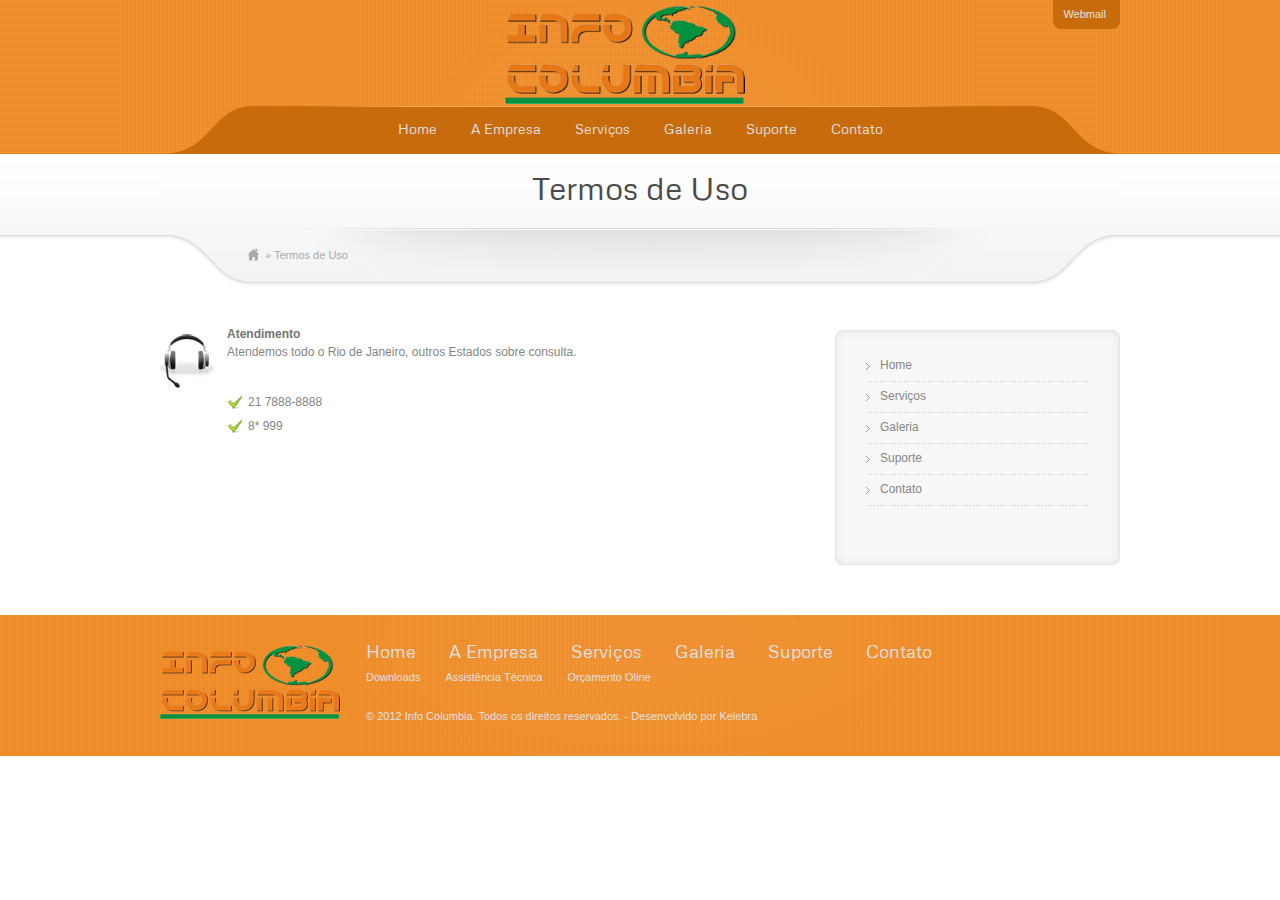
<file: termos.html>
<!DOCTYPE html>
<html>
<head>
    <meta charset="utf-8" />
    <meta http-equiv="Content-Type" content="text/html; charset=utf-8">
    <meta name="viewport" content="width=device-width, initial-scale=1">
    <title>Info Columbia - Serviços em Tecnologia da Informação</title>
    <link rel="icon" type="image/png" href="images/favicon-32x32.png" sizes="32x32" />
    <link rel="icon" type="image/png" href="images/favicon-16x16.png" sizes="16x16" />
    <meta name="keywords" content="Info Columbia, Tecnologia da Informação, TI, IT, Serviços, Rede, Fibra Ótica, Servidores, CFTV, câmeras de segurança, Links Dedicados, PABX, Consultoria, Assistência Técnica" />
    <meta name="description" content="Info Columbia - Serviços em Tecnologia da Informação, câmeras de segurança, redes e telefonia.">
    <meta name="author" content="Antonio Müller" />
    <meta name="robots" content="noindex,nofollow">

    <!-- Open Graph Data -->
    <meta property="og:type" content="website">
    <meta property="og:title" content="Info Columbia - Serviços em Tecnologia da Informação">
    <meta property="og:description" content="Info Columbia - Serviços em Tecnologia da Informação, câmeras de segurança, redes e telefonia.">
    <meta property="og:url" content="http://infocolumbia.com.br">
    <meta property="og:image" content="images/logoFooter.png">

    <!-- Twitter Card -->
    <meta name="twitter:card" content="summary">
    <meta name="twitter:title" content="Info Columbia - Serviços em Tecnologia da Informação">
    <meta name="twitter:description" content="Info Columbia - Serviços em Tecnologia da Informação, câmeras de segurança, redes e telefonia.">
    <meta name="twitter:url" content="http://infocolumbia.com.br">
    <meta name="twitter:image" content="images/logoFooter.png">

    <link href="css/reset.css" rel="stylesheet" type="text/css" />
    <link href="css/style.css" rel="stylesheet" type="text/css" />
    <link href="css/noscript.css" rel="stylesheet" type="text/css" media="screen,all" id="noscript" />
    <link href='http://fonts.googleapis.com/css?family=Metrophobic&v1' rel='stylesheet' type='text/css'>
    <link rel="stylesheet" href="lightbox/css/lightbox.css" type="text/css" media="screen" />
    <link rel="stylesheet" href="lightbox/css/screen.css" type="text/css" media="screen" />

    <script type="text/javascript" src="js/jquery.min.js"></script>
    <script type="text/javascript" src="js/jquery.cycle.all.js" ></script>
    <script type="text/javascript" src="js/jquery.hoverIntent.minified.js"></script>
    <script type="text/javascript" src="js/megamenu.js"></script>
    <script type="text/javascript">
       $(function(){
             $('#slider').cycle({
                timeout: 6000,  // milliseconds between slide transitions (0 to disable auto advance)
                fx:     'fade', // choose your transition type, ex: fade, scrollUp, shuffle, etc…
                prev:   '#slideprev', // selector for element to use as click trigger for next slide
                next:   '#slidenext', // selector for element to use as click trigger for previous slide
                pause:   true,    // true to enable "pause on hover"
                cleartypeNoBg: true, // set to true to disable extra cleartype fixing (leave false to force background color setting on slides)
                pauseOnPagerHover: 0 // true to pause when hovering over pager link
             });
            $('.box-news-content ul').cycle({
                timeout: 6000,  // milliseconds between slide transitions (0 to disable auto advance)
                fx:     'fade', // choose your transition type, ex: fade, scrollUp, shuffle, etc…
                pause:   0,   // true to enable "pause on hover"
                cleartypeNoBg: true, // set to true to disable extra cleartype fixing (leave false to force background color setting on slides)
                pauseOnPagerHover: 0 // true to pause when hovering over pager link
            });
            $('.box-accesories ul').cycle({
                timeout: 3000,  // milliseconds between slide transitions (0 to disable auto advance)
                fx:     'scrollHorz', // choose your transition type, ex: fade, scrollUp, shuffle, etc…
                prev:   '#accprev', // selector for element to use as click trigger for next slide
                next:   '#accnext', // selector for element to use as click trigger for previous slide
                pause:   0,   // true to enable "pause on hover"
                cleartypeNoBg: true, // set to true to disable extra cleartype fixing (leave false to force background color setting on slides)
                pauseOnPagerHover: 0 // true to pause when hovering over pager link
            });
         });
    </script>
</head>

<body>
	<div id="container">

        <div id="top-container">

            <!-- BEGIN OF HEADER -->
            <div id="header">

                <!-- begin of top-flag -->
                <div id="flag">
 <a href="http://webmail.infocolumbia.com.br">Webmail</a>
                </div>
                <!-- end of top-flag -->

                <!-- begin of logo -->
                <div id="logo-wrapper">
<!--                    <div id=""><a href="index.html"><img src="images/info.jpg" alt="" height="70px" style="position: absolute; left:250px; top:20px;"/></a></div>   -->
                    <div id="logo" style="height:70px;"><a href="index.html"><img src="images/info2.png" alt="" style="position:absolute; width:240px; margin-top:-15px; margin-left:40px;"  /></a></div>
                </div>
                <!-- end of logo -->

                <!-- begin of mainmenu -->
                <div id="mainmenu">
                    <ul id="topnav">
                        <li><a href="index.html">Home</a></li>
                        <li><a href="empresa.html">A Empresa</a></li>
                        <li><a href="servicos.html">Serviços</a>
                           <!-- <div class="sub">
                                <ul class="drop-text">
                                    <li>
                                    <p>A Info Columbia presta serviços nas mais variadas áreas da TI. Dispomos e profissionais capacitados em diversos setores, para poder atender suas maiores necessidades.</p>
                                    </li>
                                </ul>
                                <ul class="drop-product">
                                    <li><h2>Principais Serviços</h2></li>
                                    <li><a href="product-detail.html">
                                        <span class="menu-img"><img src="images/servicos/IPABX.jpg" alt="" /></span>
                                        <span class="menu-title">
                                            PABX<br/>
                                            <span class="small-desc">Rede de telefonia</span>
                                        </span>
                                        </a>
                                    </li>
                                    <li><a href="product-detail.html">
                                        <span class="menu-img"><img src="images/servicos/ICFTV.jpg" alt="" /></span>
                                        <span class="menu-title">
                                            CFTV<br/>
                                            <span class="small-desc">Circuito de Câmeras</span>
                                        </span>
                                        </a>
                                    </li>
                                    <li><a href="product-detail.html">
                                        <span class="menu-img"><img src="images/servicos/ICE.jpg" alt="" /></span>
                                        <span class="menu-title">
                                            Rede Estuturada</br/>
                                            <span class="small-desc">Estutura de rede</span>
                                        </span>
                                        </a>
                                    </li>
                                    <li><a href="product-detail.html">
                                        <span class="menu-img"><img src="images/servicos/IS.jpg" alt="" /></span>
                                        <span class="menu-title">
                                            Servidores<br/>
                                            <span class="small-desc">Rack's e Servidores</span>
                                        </span>
                                        </a>
                                    </li>
                                </ul>
                                <ul class="drop-link">
                                    <li><h2>Outros Serviços</h2></li>
                                    <li><a href="element.html">Links Dedicados</a></li>
                                    <li><a href="product.html">Consultoria</a></li>
                                    <li><a href="testimonials.html">Assistência Técnica</a></li>
                                    <li><a href="portfolio.html">Servidores</a></li>
<!--                                    <li><a href="pricing.html"></a></li>
                                    <li><a href="services.html">Services Page</a></li>
                                    <li><a href="faq.html">FAQ Page</a></li>
                                    <li><a href="fullwidth.html">Fullwidth Page</a></li>
                                    <li><a href="404.html">404 Page</a></li>--
                                </ul>
                            </div>-->
                        </li>
                        <li><a href="galeria.html">Galeria</a></li>
                        <li><a href="suporte.html">Suporte</a></li>
                        <li><a href="contato.html">Contato</a></li>
                    </ul>
                </div>
                <!-- end of mainmenu -->

            </div>
            <!-- END OF HEADER -->

            <!-- BEGIN OF CONTENT -->
            <div id="midbox-container-inner">
            	<div id="midbox-inner-bg"></div>
            	<div id="midbox-inner">

                    <!-- begin of page title -->
                    <div id="page-title">
                    	<h1>Termos de Uso</h1>
                    </div>
                    <!-- end of page title -->

                    <!-- begin of award content -->
                    <div id="bread-search-column">
                    	<div id="breadcumb">
                    		<span class="bread-img"><img src="images/home-icon.png" alt="" class="bread-img" /></span>
                            <span class="bread-txt">&raquo; Termos de Uso</span>
                        </div>
                        <div id="search-box">

                        </div>
                    </div>
                    <!-- end of award content -->

                </div>

                <div id="content">
                	<div class="maincontent">

                    	<!-- begin of content-left -->
                    	<div id="content-left">

                            <img src="images/support6.jpg" alt="" class="imgleft" />
                            <p class="overflow-text"><strong>Atendimento</strong><br/>
				Atendemos todo o Rio de Janeiro, outros Estados sobre consulta.
                            </p>
                            <ul class="checklist margin-support	">
                                <li>21 7888-8888</li>
                                <li>8* 999</li>
                            </ul>
                            <div class="block-desc"></div>
                        </div>
                        <!-- end of content-left -->

                        <!-- begin of sidebar -->
                        <div id="sidebar-boxtop"></div>
                        <div id="sidebar-boxmid">

								                            <div class="sidebar-content">

                                <ul class="sidebar-list">
                                    <li><a href="index.html">Home</a></li>
                                    <li><a href="servicos.html">Serviços</a></li>
                                    <li><a href="galeria.html">Galeria</a></li>
                                    <li><a href="suporte.html">Suporte</a></li>
                                    <li><a href="contato.html">Contato</a></li>
                                </ul>
                            </div>
                            <!--
                            <div class="sidebar-content">
                            	<h3>Alguns Clientes</h3>
                                <ul class="partner-list">
                                    <li><img src="images/clientes/posto_br34.png" alt="Posto BR MAP" /></li>
                                    <li class="partner-last"><img src="images/clientes/mega34.png" alt="Mega Energy" /></li>
                                </ul>
                            </div>
                        -->
                        	<div id="sidebar-boxbottom"></div>


                        </div>
                        <!-- end of sidebar -->

                    </div>
                </div>

            </div>
            <!-- END OF CONTENT -->

            <!-- BEGIN OF FOOTER -->
            <div id="bottom-container">
            	<div id="footer">
                	<div class="logo-coloumn"><img src="images/logoFooter.png" alt="Info Columbia" /></div>
                    <div class="link-column">
                    	<ul id="footer-menu1">
                            <li><a href="index.html">Home</a></li>
                            <li><a href="empresa.html">A Empresa</a></li>
                            <li><a href="servicos.html">Serviços</a></li>
                            <li><a href="galeria.html">Galeria</a></li>
                            <li><a href="suporte.html">Suporte</a></li>
                            <li><a href="contato.html">Contato</a></li>
                        </ul>
                        <ul id="footer-menu2">
<!--                            <li><a href="pPerguntas.html">Perguntas Frequentes</a></li>-->
                            <li><a href="downloads.html">Downloads</a></li>
                            <li><a href="assistencia.html">Assistência Técnica</a></li>
                            <li><a href="orcamento.html">Orçamento Oline</a></li>

                        </ul>
                        <p class="footerLink">&copy; 2012 <a href="http://infocolumbia.com.br" title="Info Columbia">Info Columbia.</a>  Todos os direitos reservados. - Desenvolvido por <a href="http://kelebra.com.br" title="Kelebra Design">Kelebra</a></p>
                    </div>
                    <div class="fb-like">
                    	<iframe frameborder="0" scrolling="no" style="border: medium none; overflow: hidden; width: 60px; height: 60px;" src="http://www.facebook.com/plugins/like.php?href=http://www.infocolumbia.com.br/&amp;layout=standard&amp;show_faces=false&amp;width=66&amp;action=like&amp;colorscheme=light"></iframe>
                    </div>
                </div>
            </div>
            <!-- END OF FOOTER -->


    	</div>

    </div>
<script type="text/javascript">$('#noscript').remove();</script>
</body>
</html>
</file>
<file: css/style.css>
@charset "utf-8";
/*----------------------------------------------------
                 Cube - CSS File
------------------------------------------------------*/

body{
	font-family:Arial,Tahoma,Verdana;
	font-size:12px;
	color:#868686;
	line-height:18px;
	padding:0px;
	margin:0px;		
	background-color:#ffffff;
	overflow-x:hidden;
}

/* links */
a, a:visited{
	color:#868686; 
	text-decoration:none;
}
a:hover{
	color:#868686; 
	text-decoration:underline;
}
a img{
	border:none
}
.imgcenter{
	margin:2px auto 15px auto;
	display:block
}
.imgmiddle{
	vertical-align:middle;
	margin-right:8px;
}
.imgopt{
	margin:-10px auto 15px auto;
	display:block
}

.imgleft{
	float:left; 
	margin:4px 13px 12px 0px;
}
.imgright{
	float:right; 
	margin:4px 0px 12px 13px;
}
hr {
	background-color:#dadada;
	border-width:0;
	color:#dadada;
	height:1px;
	line-height:0;
	margin:30px 0px !important;
	page-break-after:always;
	clear:both;
}
strong{color:#757575;}
.italictext{
	font-size:16px;
	font-style:italic;
	color:#b9b9b9;
	line-height:22px;
	margin-bottom:20px;
}

/* Lists, Blockquotes and Paragraphs */
p, ul, ol{	
	margin-bottom:20px;
}
ul li{
	padding:0px 0px 0px 0px;
	line-height:20px;	
}
code{
	border-left:3px solid #d6d5d5;
	border-top:1px solid #d6d5d5;
	border-right:1px solid #d6d5d5;
	border-bottom:1px solid #d6d5d5;
  	background:#f8f8f8;
  	padding:7px 10px;
	font-size:11px;
  	display:block;
  	color:#858585;
  	margin-bottom:10px;
}

/* Pullquotes */
.pullquote_right,.pullquote_left{
	color:#9c9c9c;
	float:right;
	font-size:1.2em;
	letter-spacing:0px;
	margin-bottom:0;
	margin-top:7px;
	margin-left:20px;
	padding-left:15px;
	width:40%;
	font-weight:bold;
    font-style:italic; 
    line-height:1.4em;
    border-left:2px solid #cccccc;
}
.pullquote_left{
    border-right:2px solid #cccccc;
    border-left:none;
	float:left;
	margin-left:0px;
	margin-right:10px;
	padding-left:0;
	padding-right:15px ;
}

/* Dropcap */
.dropcap{
	float:left;
	font-size:30px;
	height:41px;
	line-height:30px;
	margin-bottom:-10px;
	margin-right:0px;
	padding-top:3px;
	text-align:left;
	width:31px;
}

/* Custom Message Styling */
.info {
	margin: 15px 0;
	color: #478BBF;
	padding: 8px 10px 8px 37px;
	background: #DCEFF5 url(../images/info.png) 12px 9px no-repeat;
	border: 1px solid #B8E7F5;
} 
.success {
	margin: 15px 0;
    color:#3F9153;  
    padding:8px 10px 8px 37px;
    background:#D7F7DF url(../images/success.png) 12px 9px no-repeat;
    border:1px solid #A3F7B8
}
.error {
    margin: 15px 0;
    color: #C24848;  
    padding: 8px 10px 8px 37px;
    background: #FFD6D6 url(../images/error.png) 12px 9px no-repeat;
    border: 1px solid #FFC2C2;
} 
.warning {
    margin: 15px 0;
    color: #CF9E00;  
    padding: 8px 10px 8px 37px;
    background: #FAF2D7 url(../images/warning.png) 12px 9px no-repeat;
    border: 1px solid #FAE8AF;
}
ul.arrow li{
	background-image:url(../images/arrow.gif);
	background-position:0px center;
	background-repeat:no-repeat;
	padding:0px 0px 0px 12px;
	line-height:24px;
	list-style-type:none;
	overflow:hidden;
}
ul.checklist li{
	background-image:url(../images/checklist.png) !important;
	background-position:0px center;
	background-repeat:no-repeat;
	padding:0px 0px 0px 20px !important;
	line-height:24px !important;
	list-style-type:none;
}
ul.circle{
	list-style-type:none;
	margin:0px 0px 25px 0px;
	padding:0px;
	}
ul.circle li{
	line-height:18px;
	background-image:url(../images/circle.png);
	background-repeat:no-repeat;
	background-position:0px 11px;
	padding:4px 0px 4px 18px;
	margin:0px;
	}

ul.nolistblock li{
	padding:0px 0px 0px 0px !important;
	line-height:20px;
	display:inline-block;
	margin:0px 12px 0px 0px;
	background-image:none !important;
}
li.marginoff{margin-right:0px !important;}
ol li{
	list-style:decimal;
	line-height:24px;
	list-style-position:inside
}
blockquote{	
	background-image:url(../images/quote.png);
	background-repeat:no-repeat;
	background-position:0px 5px;
	font-style:italic;
	padding-left:30px;
	float:left;
}
.clear{clear:both;}
.center{text-align:center; margin-bottom:10px;}

/* heading */
h1{font-family:'Metrophobic',Arial,Tahoma,Verdana;font-size:31.8px;color:#4a4a4a;margin-bottom:22px;line-height:28px;font-weight:100;}
h2{font-family:'Metrophobic',Arial,Tahoma,Verdana;font-size:27.8px;color:#4a4a4a;margin-bottom:15px;line-height:26px;font-weight:100;}
h3{font-family:'Metrophobic',Arial,Tahoma,Verdana;font-size:21.8px;color:#4a4a4a;margin-bottom:13px;line-height:24px;font-weight:100;}
h4{font-family:'Metrophobic',Arial,Tahoma,Verdana;font-size:17.8px;color:#4a4a4a;margin-bottom:13px;line-height:18px;font-weight:100;}
h5{font-family:'Metrophobic',Arial,Tahoma,Verdana;font-size:15.8px;color:#4a4a4a;margin-bottom:10px;line-height:16px;font-weight:100;}
h6{font-family:'Metrophobic',Arial,Tahoma,Verdana;font-size:13.8px;color:#4a4a4a;margin-bottom:10px;line-height:16px;font-weight:100;}

/* text styled */
.boldtext-medium{font-size:12px; font-weight:bold; color:#c6c6c6}
.boldtext-strong{font-size:20px; font-weight:bold; color:#c6c6c6}
.price{font-size:36px; color:#7f7f7f; font-weight:bold}
.boxtitle-hosting{font-size:14px; color:#7f7f7f; font-weight:bold; padding:0px 0px 15px 0px; display:block; line-height:10px;}
.redtext{color:#c22127;}
small{font-size:11px;}


/* CONTAINER
------------------------------------------------------*/
#container{
	margin:0px auto;
}
#top-container{
	height:154px;
	background-image:url(../images/top-container-bg.jpg);
	background-repeat:repeat-x;
}
#bottom-container{
	width:100%;
	background-image:url(../images/top-container-bg.jpg);
	background-repeat:repeat-x;
	float:left;
}
#slideshow-container{
	height:456px;
}
#midbox-container{
	background-image:url(../images/bg-midbox.jpg);
	background-repeat:repeat-x;
	background-position:0px 66px;
	margin-top:355px;
}
#midbox-container-inner{
	background-image:url(../images/bg-midbox-inner.jpg);
	background-repeat:repeat-x;
}


/* HEADER
------------------------------------------------------*/
#header{
	width:960px;
	height:154px;
	background-image:url(../images/header-glow.png);
	background-repeat:no-repeat;
	background-position:center;
	margin:0px auto;
}
#flag{
	height:22px;
	font-size:11px;
	color:#525252;
	padding:7px 14px 0px 5px;
	background-color:#c86b0d;
	-webkit-border-bottom-right-radius: 8px;
	-webkit-border-bottom-left-radius: 8px;
	-moz-border-radius-bottomright: 8px;
	-moz-border-radius-bottomleft: 8px;
	border-bottom-right-radius: 8px;
	border-bottom-left-radius: 8px;
	float:right;
}
#flag a,#flag a:hover,#flag a:visited{
	color:#e1e1e1;
	margin:-2px 0px 0px 5px;
	float:left;
}
.flag-class{
	margin:0 0 0 6px;
	float:left;
}
#logo-wrapper{
	width:960px;
	float:left;
}
#logo{
	width:350px;
	margin:-9px auto 16px;
}

/* Search styling */
#search-box{
	margin:1px 0px 0px 1px;
	float:left;
}
@media screen and (-webkit-min-device-pixel-ratio:0) {
#search-box{
	margin:-1px 0px 0px 1px;
	float:left;
}
}
.search-fieldset{
	border:none;
}
#search{
	margin:15px 15px;
	float:left;	
}
#s{
	width:173px;
	font-size:11px;
	color:#adacac;
	background:none;
	padding:5px 0px 6px 8px;
	background-image:url(../images/bg-search.png);
	background-repeat:no-repeat;
	border:none;	
}
#s:focus{
	background-image:url(../images/bg-search.png);
	background-repeat:no-repeat;
	border:none;
	color:#adacac;
}
#search .go{
	position:absolute;
	margin:4px 0 0 -24px;
	margin:3px 0 0 -25px\0/;
	background: url(../images/search-icon.png);
	height:16px;
	width:17px;
	cursor:pointer;
	border: none;
}
@media screen and (-webkit-min-device-pixel-ratio:0) {
#search .go{
	margin:-23px 0 0 159px;
}
}
@media all and (-webkit-min-device-pixel-ratio:10000), not all and (-webkit-min-device-pixel-ratio:0){
#search .go{
	margin:4px 0 0 -26px;
}
}


/* MAINMENU
------------------------------------------------------*/
#mainmenu{
	width:960px;
	height:48px;
	background-image:url(../images/bg-mainmenu.png);
	background-repeat:no-repeat;
	float:left;
}
#mainmenu ul{
	font-size:14px;
	font-family:'Metrophobic',Arial,Tahoma,Verdana;
	font-weight:100;
	z-index:100; 
	position:relative;
}
ul#topnav {
	width:960px;	
	color:#ffffff;
	text-align:center;
	list-style-type:none;
	margin:0;
	padding:13px 0px;
}
ul#topnav li {
	display:inline-block;
	padding:0px 15px;
	position: relative;
}
ul#topnav li a {
	float: left; 
	color:#e1e1e1;
}
ul#topnav li:hover a, ul#topnav li a:hover {
	text-decoration:none;
	color:#ffffff;
}
ul#topnav li .sub {
	position:absolute;	
	top: 36px; 
	top: 38px\0/;
	left: -200px;
	padding: 5px;
	float: left;
	background-image:url(../images/top-container-bg.jpg);
	background-repeat:repeat;
	-webkit-border-radius: 8px;
	-moz-border-radius: 8px;
	border-radius: 8px;
	padding:20px 15px;
	z-index:120;
	display: none;
}
ul#topnav li .row {
	clear: both; 
	float: left; 
	width: 100%; 
	margin-bottom: 10px;
}
ul#topnav li .sub ul{
	list-style: none;
	margin: 0; 
	padding: 0;
	float: left;
}
ul#topnav .sub ul li {
	color: #e1e1e1;
}
.sub ul.drop-text {
	width:275px;
	text-align:left;
	font-weight:lighter;
	float:left;
}
.sub ul.drop-product {
	width:245px;
	text-align:left;
	font-weight:lighter;
	float:left;
}
.sub ul.drop-link {
	width:180px;
	text-align:left;
	font-weight:lighter;
	float:left;
}
ul#topnav .sub ul li h2 {
	padding: 0;  margin: 0;
	font-size: 1.3em;
	font-weight: 600;
	text-align:left;
	color:#e1e1e1;
	float:left;
}
ul#topnav .sub ul li h2 a {
	padding: 0px 0;
	background-image: none;
	color: #e8e000;
	text-align:left;
	color:#e1e1e1;
	float:left;
}
ul#topnav .sub ul li a {
	float: none; 
	text-indent: 0; /*--Reset text indent--*/
	height: auto;
	padding: 5px 1px 5px 1px;
	display: block;
	text-decoration: none;
	color: #e1e1e1;
}
ul#topnav .sub ul li a:hover {
	color: #ffffff; 
}
.sub ul.drop-text li p {
	margin-top:4px;
}
.menu-img{
	width:45px;
	margin:6px 15px 0px 0px;
	float:left;
}
.menu-title{
	width:152px;
	margin:0px;
	float:left;
}
.small-desc{
	font-size:12px;
	margin-bottom:6px;
	float:left;
}


/* SLIDESHOW
------------------------------------------------------*/
.slide-dot{
	height:439px;
	top:-38px;
	background-image:url(../images/slide-dot.png);
	background-repeat:repeat-x;
	position:relative;
	z-index:80;
}
.slide-flow{
	width:100%;
	height:69px;
	margin-top:-18px;
	position:absolute;
	z-index:100;
	background-image:url(../images/flow-line.png);
	background-repeat:no-repeat;
	background-position:top center;
}
iframe{
	width:424px;
	height:239px;
	float:left;
}

/* Slideshow Style */
.slide-img{
	width:447px;
	margin-left:60px;
	float:left;
}
.slide-text, .slide-text-video{
	width:390px;
	margin-left:23px;
	padding-top:50px;	
	float:left;
}
.slide-text h2{
	margin-bottom:20px;
	text-shadow:0px 1px 0px #999999;
	color:#000000;
}
.slide-text p, .slide-text-video p{
	font-size:17px;
	line-height:24px;
	font-family:'Metrophobic',Arial,Tahoma,Verdana;
	font-weight:100;
	text-shadow:0px 1px 0px #999999;
	color:#000000;
}
.slide-text img{
	margin:8px 0px 12px 0px;
}
.slide-text-full h2{
	margin-top:16px;
	text-shadow:0px 1px 0px #000000;
	color:#ffffff;
}
.slide-text-full{
	margin-left:55px;
	float:left;
}
.slide-text-full h2{
	width:860px;
	text-align:center;
	margin:14px auto 10px auto;
}
.slide-text-full p{
	width:510px;
	margin:0px auto;
	font-size:17px;
	text-align:center;
	line-height:24px;
	font-family:'Metrophobic',Arial,Tahoma,Verdana;
	font-weight:100;
	text-shadow:0px 1px 0px #000000;
	color:#ffffff;
}
.slide-img-full img{
	margin:35px 0px 0px 55px;
	float:left;
}
.slide-video{
	width:424px;
	height:267px;
	margin:35px 23px 0px 60px;
	background-image:url(../images/video-shadow.png);
	background-repeat:no-repeat;
	background-position:bottom;
	float:left;
}
.slide-text-video h2{
	margin-top:21px;
	text-shadow:0px 1px 0px #999999;
	color:#000000;
}

/* Slideshow Structure */
.slideshow-wrapper {
	margin:0 auto;
	position:relative;
	width:960px;
	height:330px;
}
#fullwidth-slider {
	float:left;
	width:100%;
	overflow:hidden;
}
#fullwidth-slider #slider {
	left: -480px;
	position: absolute;
	width: 1920px;
	top:0;
	/*background:#050505;*/
	overflow:hidden;
	height:439px;
}
#fullwidth-slider #slider li {
	height:452px;
	position:relative;
	text-align:center;
	display:inline;
	width:1920px;
}
.slide-content-wrapper {
	position:absolute;
	top:0px;
	left:0;	
	width:100%;
	height:90px;
}
.slide-content {
	margin:0 auto;
	padding-top:0px;
	width:960px;
	text-align:left;
	position:relative;
	z-index:908;	
}

/* Slideshow Navigation */
#slide-nav{
	width:960px;
	margin:0px auto;
}
#slideprev{
	background-image:url(../images/arrow-left.png);
	background-repeat:no-repeat;
	width:57px;
	height:130px;
	position:absolute;
	top:105px;
	left:-14px;
	cursor:pointer;
	z-index:150;
}
#slidenext{
	background-image:url(../images/arrow-right.png);
	background-repeat:no-repeat;
	width:57px;
	height:130px;
	position:absolute;
	top:105px;
	right:-14px;
	cursor:pointer;
	z-index:150;
}

/* Normal Button Styling */
a.button {
    background: transparent url('../images/bg_button_a.png') no-repeat scroll top right;
    color: #ffffff;
    display: block;
    float: left;
    font-family:'Metrophobic',Arial,Tahoma,Verdana;
	font-weight:100;
	font-size:13px;
	text-shadow:0px 1px 0px #000000;
    height: 32px;
    margin-right: 12px;
    padding-right: 34px; /* sliding doors padding */
    text-decoration: none;
}

a.button span {
    background: transparent url('../images/bg_button_span.png') no-repeat;
    display: block;
    line-height: 17px;
    padding: 7px 0 8px 18px;
} 
a.button:active {
    background-position: bottom right;
    color: #ffffff;
    outline: none; /* hide dotted outline in Firefox */
}
a.button:active span {
    background-position: bottom left;
    padding: 7px 0 8px 18px; /* push text down 1px */
} 


/* CONTENT
------------------------------------------------------*/
#content{
	width:960px;
	margin:0px auto;
}
.maincontent{
	padding:29px 0px 50px 0px;
	float:left;
}
#content-left{
	width:635px;
	margin-right:40px;
	float:left;
}
#sidebar-boxtop{
	width:285px;
	height:15px;
	background-image:url(../images/sidebar-top.png);
	background-repeat:no-repeat;
	float:left;
}
#sidebar-boxmid{
	width:285px;
	background-image:url(../images/sidebar-mid.jpg);
	background-repeat:repeat-y;
	float:left;
}
#sidebar-boxbottom{
	width:285px;
	height:15px;
	background-image:url(../images/sidebar-bottom.gif);
	background-repeat:no-repeat;
	float:left;
}

/* Feature Box */
#midbox{
	width:960px;
	height:303px;
	margin:0px auto;
	background-image:url(../images/bg-midbox-center.jpg);
	background-repeat:no-repeat;
	background-position:center 66px;
}
#midbox-inner{
	width:960px;
	height:135px;
	margin:-88px auto 12px auto;
	background-image:url(../images/bg-midbox-center-inner.png);
	background-repeat:no-repeat;
	background-position:center 0px;
	position:relative;
	z-index:80;
}
#midbox-inner-bg{
	width:960px;
	height:88px;
	margin:0px auto;
	background-color:#ffffff;
}
#page-title{
	width:960px;
	margin:20px 0px 0px 0px;
	float:left;
}
#page-title h1{
	text-align:center;
	text-shadow:0px 1px 0px #ffffff;
}
.box-feature{
	width:198px;
	margin:28px 20px 0px 0px;
	border:1px solid #dadada;
	-webkit-border-radius: 8px;
	-moz-border-radius: 8px;
	border-radius: 8px;
	background-color:#ffffff;
	float:left;
}
.box-title{
	width:195px;
	height:28px;
	margin:1px 0px 0px 1px;
	background-image:url(../images/box-title.png);
	background-repeat:no-repeat;
	background-position:top left;
	position:relative;
	z-index:100;
	float:left;
}
.box-title h6, .box-title-news h6{
	color:#ffffff;
	margin:4px 0px 0px 6px;
	float:left;
}
.box-image{
	width:196px;
	height:149px;
	margin:-28px 0px 1px 1px;
	-webkit-border-radius: 7px;
	-moz-border-radius: 7px;
	border-radius: 7px;
	float:left;	
}
.box-news{
	width:298px;
	margin:28px 0px 0px 0px;
	border:1px solid #dadada;
	-webkit-border-radius: 8px;
	-moz-border-radius: 8px;
	border-radius: 8px;
	background-color:#ffffff;
	float:left;
}
.box-title-news{
	width:295px;
	height:28px;
	margin:1px 0px 0px 1px;
	background-image:url(../images/box-title.png);
	background-repeat:no-repeat;
	background-position:top left;
	position:relative;
	z-index:100;
	float:left;
}
.box-news-content{
	width:254px;
	height:78px;
	margin:46px 0px 24px 21px;
}
#bread-search-column{
	width:960px;
	margin-top:4px;
	background-image:url(../images/midbox-separator.png);
	background-repeat:no-repeat;
	background-position:center 0px;
	float:left;
}
#breadcumb{
	width:588px;
	margin:18px 0px 10px 88px;
	font-size:11px;
	color:#aaaaaa;
	float:left;	
}
.bread-img{
	margin:1px 3px 0px 0px;
	float:left;	
}
.bread-img{
	float:left;
}
#award-content{
	width:960px;
	height:85px;
	margin-top:24px;
	background-image:url(../images/midbox-separator.png);
	background-repeat:no-repeat;
	background-position:center 24px;
	float:left;
}
#award-content h6{
	width:960px;
	text-align:center;
	
}
ul.award-list{
	width:960px;
	margin-top:23px;
	list-style-type:none;
	position:relative;
	text-align:center;
}
ul.award-list li{
	width:127px;
	margin:0px 2px;
	display:inline-block;
	position:relative;
}

/* Front Content */
.front-content{
	width:960px;
	float:left;
}
.h-brown{
	color:#828282;
}
.front-column-left{
	width:290px;
	margin-top:18px;
	border-right:1px solid #dadada;
	float:left;
}
.front-column-left p{
	width:270px;
	float:left;
}
.front-column-right{
	width:290px;
	margin-top:18px;
	float:left;
}
.front-column-right p{
	width:270px;
	margin-left:20px;
	float:left;
}
.video-preview{
	width:179px;
	height:106px;
	margin:3px 0px 0px 54px;
	background-image:url(../images/video-shadow2.png);
	background-repeat:no-repeat;
	background-position:bottom;
	float:left;
}
.video-img{
	border:1px solid #dadada;
	padding:4px;
	float:left;
}
.video-play{
	width:47px;
	height:48px;
	margin:-71px 0px 0px 65px;
	background-image:url(../images/video-play.png);
	background-repeat:no-repeat;
	float:left;
}

/* Bottom Content */
#bottom-box{
	width:960px;
	margin:45px 0px 0px 0px;
	border:1px solid #dadada;
	-webkit-border-radius: 8px;
	-moz-border-radius: 8px;
	border-radius: 8px;
	background-color:#ffffff;
	float:left;
}
.bottom-content{
	width:319px;
	padding-bottom:10px;
	border-right:1px solid #dadada;
	float:left;
}
.bottom-content-last{
	width:319px;
	background-image:url(../images/community-bg.png);
	background-repeat:no-repeat;
	background-position:right bottom;
	border-right:none;
	float:left;
}
.box-title2{
	width:265px;
	height:38px;
	margin:1px auto 0px auto;
	background-image:url(../images/box-title2.png);
	background-repeat:no-repeat;
	position:relative;
	z-index:80;
}
.box-title3{
	width:189px;
	height:38px;
	margin:1px auto 0px auto;
	background-image:url(../images/box-title3.png);
	background-repeat:no-repeat;
	position:relative;
	z-index:80;
}
.box-title2 h6, .box-title3 h6{
	color:#ffffff;
	padding-top:5px;
	text-align:center;
}
.box-content-bottom{
	width:273px;
	height:135px;
	margin:0px auto;
}
.cmty-icon{
	margin-top:3px;
	float:left;
}
.box-content-bottom p{
	margin-top:10px;
	overflow:hidden;
}
.box-accesories{
	width:240px;
	height:135px;
	margin:0px auto;
}
.acces-content{
	width:240px;
	height:132px;	
	text-align:center;
	float:left;
}
.acces-content p{
	margin-top:-3px;
}
.acces-content img{
	max-height: 105px;
	margin-top:-10px;
}
#accessories-nav{
	width:240px;
	margin:0px auto;
	position:absolute;
}
#accprev{
	background-image:url(../images/arrow-left.png);
	background-repeat:no-repeat;
	width:12px;
	height:19px;
	position:absolute;
	top:-103px;
	left:-16px;
	cursor:pointer;
	z-index:150;
}
#accnext{
	background-image:url(../images/arrow-right.png);
	background-repeat:no-repeat;
	width:12px;
	height:19px;
	position:absolute;
	top:-103px;
	right:-16px;
	cursor:pointer;
	z-index:150;
}

/* Footer Styling */
#footer{
	width:960px;
	height:141px;
	background-image:url(../images/footer-glow.png);
	background-repeat:no-repeat;
	background-position:top center;
	margin:0px auto;
}
.logo-coloumn{
	width:206px;
	float:left;
}
.logo-coloumn img{
	margin:30px 0px 0px 0px;
}
.link-column{
	width:688px;
	font-size:11px;
	color:#e1e1e1;
	float:left;
}
.fb-like{
	width:66px;
	margin-top:39px;
	float:left;
}
.fb-like iframe{
	width: 53px !important;
}
.link-column p{
	margin:16px 0px 31px 0px;
	float:left;
}
#footer-menu1, #footer-menu2{
	width:688px;
	margin-bottom:4px;
	float:left;
}
ul#footer-menu1 li{
	font-family:'Metrophobic',Arial,Tahoma,Verdana;
	font-weight:100;
	font-size:18px;
	display:inline-block;
	margin-top:26px;
	padding-right:30px;
	position:relative;
}
ul#footer-menu1 li a, ul#footer-menu1 li a:visited{
	color:#e1e1e1;
	text-decoration:none;
}
ul#footer-menu1 li a:hover{
	color:#ffffff;
	text-decoration:none;
}
ul#footer-menu2 li{
	font-size:11px;
	display:inline-block;
	padding-right:22px;
	position:relative;
}
ul#footer-menu2 li a, ul#footer-menu2 li a:hover, ul#footer-menu2 li a:visited{
	color:#e1e1e1;
	text-decoration:none;
}

/* Sidebar */
.sidebar-content{
	width:223px;
	margin:9px auto;
	padding-bottom:15px;
}
.sidebar-list{
	margin-top:-3px;
}
ul.sidebar-list li{
	background-image:url(../images/dot-sidebar.gif);
	background-position:bottom;
	background-repeat:repeat-x;	
	line-height:28px;
	padding-bottom:3px;
	list-style-type:none;
}
ul.sidebar-list li a, ul.sidebar-list li a:visited{
	color:#868686;
	text-decoration:none;
	background-image:url(../images/list-general.png);
	background-position:0px 5px;
	background-repeat:no-repeat;
	padding:0px 0px 0px 14px;
}
ul.sidebar-list li a:hover{
	color:#a6a6a6;
	text-decoration:none;
	background-image:url(../images/list-general.png);
	background-position:0px 5px;
	background-repeat:no-repeat;
	padding:0px 0px 0px 14px;
}
ul.partner-list{
	margin-bottom:30px;
	list-style-type:none;
	float:left;
}
ul.partner-list li{
	width:64px;
	margin-right:15px;
	float:left;
}
ul.partner-list li.partner-last{
	width:64px;
	margin-right:0px;
	float:left;
}


/* ABOUT
------------------------------------------------------*/
.about-desc-left{
	width:293px;
	margin:20px 0px 0px 0px;
	padding:12px 24px 8px 0px;
	border-right:1px solid #dadada;
	border-bottom:1px solid #dadada;
	float:left;
}
.about-desc-right{
	width:293px;
	margin:20px 0px 0px 0px;
	padding:12px 0px 8px 24px;
	border-right:none;
	border-bottom:1px solid #dadada;
	float:left;
}
.about-desc-bottom-left{
	width:293px;
	margin:0px 0px 15px 0px;
	padding:22px 24px 0px 0px;
	border-right:1px solid #dadada;
	float:left;
}
.about-desc-bottom-right{
	width:293px;
	margin:0px 0px 15px 0px;
	padding:22px 0px 0px 24px;
	float:left;
}
.about-desc-img{
	margin-bottom:0px;
}
.about-desc-left blockquote{
	/*font-size:16px;*/
	/*line-height:24px;*/
	/*margin-bottom:6px;*/		
}
.block-desc{
	width:50px;
	height:51px;
	margin:-245px 0px 0px 292px;
	background-color:#ffffff;
	float:left;	
}


/* PRODUCT
------------------------------------------------------*/
#product-highlight{
	width:960px;
	height:402px;
	margin:-65px auto 0px auto;
	background-image:url(../images/product-highlight.jpg);
	background-repeat:no-repeat;
	text-align:center;
}
#product-highlight img{
	margin-top:24px;
}
.highlight-flow{
	width:960px;
	height:69px;
	top:-18px;
	margin:0px auto -23px auto;
	background-image:url(../images/flow-line2.png);
	background-repeat:no-repeat;
	position:relative;
	z-index:100;
}
@media screen and (-webkit-min-device-pixel-ratio:0) {
#product-highlight img{
	margin-top:71px;
}	
}
.product-column{
	width:319px;
	margin-bottom:62px;
	border-right:1px solid #dadada;
	float:left;
}
.product-column-last{
	width:319px;
	margin-bottom:62px;
	border-right:none;
	float:left;
}
.prd-image{
	width:272px;
	margin:0px auto 25px auto;
	padding-top:10px;
	text-align:center;
}
.prd-text, .prd-button{
	width:272px;
	margin:0px auto;
}
.detail-but{
	margin-right:-12px;
	float:right;
}
#product-description{
	width:960px;
	float:left;
}
.image-column{
	width:425px;
	margin-right:30px;
	float:left;	
}
.description-text{
	width:505px;
	float:left;	
}

/* Product Tabs */
ul.tabs {
	margin:20px 0px 0px 1px;
	padding: 0;
	float: left;
	list-style: none;
	height: 45px;
	border-bottom: 1px solid #dbdbdb;
	border-left:none;
	-webkit-border-top-left-radius: 8px;
	-webkit-border-top-right-radius: 8px;
	-moz-border-radius-topleft: 8px;
	-moz-border-radius-topright: 8px;
	border-top-left-radius: 8px;
	border-top-right-radius: 8px;
	width: 960px;
	float:left;
}
ul.tabs li {
	float: left;
	margin: 0;
	padding: 0;
	height: 44px;
	line-height: 43px;
	border: 1px solid #dbdbdb;
	-webkit-border-top-left-radius: 8px;
	-webkit-border-top-right-radius: 8px;
	-moz-border-radius-topleft: 8px;
	-moz-border-radius-topright: 8px;
	border-top-left-radius: 8px;
	border-top-right-radius: 8px;
	margin:0px 0px -1px -1px;
	background-image:url(../images/tab-gradient.gif);
	background-repeat:repeat-x;
	overflow: hidden;
	position: relative;	
}
ul.tabs li a {
	text-decoration: none;
	color: #646464;
	display: block;
	font-size: 14px;
	font-family:'Metrophobic',Arial,Tahoma,Verdana;
	font-weight:100;
	padding: 0px 26px;
	outline: none;
}
ul.tabs li a:hover {
	background-image:url(../images/tab-gradient.gif);
	background-repeat:repeat-x;
	-webkit-border-top-left-radius: 8px;
	-webkit-border-top-right-radius: 8px;
	-moz-border-radius-topleft: 8px;
	-moz-border-radius-topright: 8px;
	border-top-left-radius: 8px;
	border-top-right-radius: 8px;
}	
html ul.tabs li.active, html ul.tabs li.active a:hover  {
	background: #fff;
	border-bottom: 1px solid #fff;
}
.tab_container {
	border: 1px solid #dbdbdb;
	border-top: none;
	margin-bottom:20px;
	clear: both;
	width: 960px;
	background: #fff;	
	float:left;
}
.tab_content {
	padding: 18px 34px 15px 34px;
	float:left;
}
.tab_content p {
	padding-top: 5px;
	margin-bottom:18px;
	line-height:22px;
}
.tab-content-left{
	width:430px;
	margin:15px 30px 27px 0px;
	float:left;
}
.tab-content-right{
	width:430px;
	margin:15px 0px 27px 0px;
	float:left;
}
.content-left-mini{
	width:200px;
	margin:8px 29px 6px 0px;
	float:left;
}
.content-right-mini{
	width:200px;
	margin:8px 0px 6px 0px;
	float:left;
}
.tab-icon{
	margin-top:10px;
	float:left;
}
.tab-icon2{
	margin:-5px 8px 8px 0px;
	clear:both;
	float:left;
}
.tab-img{
	margin-bottom:30px;
	float:left;
}
.content-left-mini p, .content-right-mini p{
	width:200px;
	margin-top:-5px;
	float:left;
}
.tab-features-column{
	width:200px;
	margin:25px 30px 20px 0px;
	float:left;
}
.tab-features-column-last{
	width:200px;
	margin:25px 0px 20px 0px;
	float:left;
}
.features-icon{
	width:200px;
	margin-bottom:10px;
	text-align:center;
}
.features-desc{
	width:200px;
}
.spec-column{
	width:276px;
	margin:15px 30px 27px 0px;
	float:left;	
}
.spec-column-last{
	width:276px;
	margin:15px 0px 27px 0px;
	float:left;	
}
ul.general-list li{
	color:#868686;
	text-decoration:none;
	line-height:24px;
	background-image:url(../images/list-general.png);
	background-position:0px 8px;
	background-repeat:no-repeat;
	padding:0px 0px 0px 14px;
}
.awards-box{
	width:135px;
	height:64px;
	margin-right:23px;
	padding-top:24px;
	border:1px solid #dbdbdb;
	-webkit-border-radius: 8px;
	-moz-border-radius: 8px;
	border-radius: 8px;
	text-align:center;
	float:left;
}
.awards-desc{
	width:270px;
	margin-bottom:8px;
	float:left;
}
ul.review-star{
	margin-top:-8px;
	float:left;	
}
ul.review-star li{
	display:inline-block;
	margin-right:-2px;
	line-height:18px;
}

/* Gallery thumb on Tabs */
#img-slide{
	height:265px;
}
#img-slide-large{
	width:587px;
	height:386px;
	margin:10px 0px 70px 0px;
	float:left;
	border:solid 1px #dbdbdb;
}
#img-slide-thumb{
	width:90px;
	float:left;
	text-align:right;
}
#img-slide-thumb img{
	border:solid 1px #dbdbdb;
}
ul#nav-thumb{
	width:282px;
	margin:10px 0px 0px 21px;
	float:left;	
}
ul#nav-thumb li{
	width:85px;
	margin:0px 13px 5px 0px;
	display:inline-block;
	float:left;
}
ul#nav-thumb li.last-thumb{
	width:86px;
	margin:0px 0px 5px 0px;
	display:inline-block;
	float:left;
}
#nav-thumb li img{
	width:86px;
	height:86px;
}
#nav-thumb li.active li img {border:solid 1px #000}


/* PRICING
------------------------------------------------------*/
.pricing-box1{
	width:199px;
	margin:30px 0px 40px 30px;
	padding:12px;
	background-image:url(../images/pricing-glow.png);
	background-repeat:no-repeat;
	background-position:top center;
	background-color:#f0efef;
	border:1px solid #dadada;
	-webkit-border-top-left-radius: 8px;
	-webkit-border-bottom-left-radius: 8px;
	-moz-border-radius-topleft: 8px;
	-moz-border-radius-bottomleft: 8px;
	border-top-left-radius: 8px;
	border-bottom-left-radius: 8px;
	float:left;
}
.pricing-box2{
	width:199px;
	margin:30px 0px 40px -1px;
	padding:12px;
	background-image:url(../images/pricing-glow.png);
	background-repeat:no-repeat;
	background-position:top center;
	background-color:#f0efef;
	border:1px solid #dadada;
	float:left;
}
.pricing-box3{
	width:199px;
	margin:10px 0px 40px -1px;
	margin:10px -2px 40px -1px\0/;
	padding:32px 12px 32px 12px;
	background-image:url(../images/pricing-glow.png);
	background-repeat:no-repeat;
	background-position:top center;
	background-color:#f0efef;
	-webkit-border-radius: 8px;
	-moz-border-radius: 8px;
	border-radius: 8px;
	-webkit-box-shadow:0 0 4px #6d6d6d; 
	-moz-box-shadow: 0 0 4px #6d6d6d; 
	box-shadow:0 0 4px #6d6d6d;
	border:1px solid #dadada\0/;
	float:left;
}
.pricing-box4{
	width:199px;
	margin:30px 0px 40px 1px;
	padding:12px;
	background-image:url(../images/pricing-glow.png);
	background-repeat:no-repeat;
	background-position:top center;
	background-color:#f0efef;
	border:1px solid #dadada;
	-webkit-border-top-right-radius: 8px;
	-webkit-border-bottom-right-radius: 8px;
	-moz-border-radius-topright: 8px;
	-moz-border-radius-bottomright: 8px;
	border-top-right-radius: 8px;
	border-bottom-right-radius: 8px;
	float:left;
}
.pricing-box1 h3, .pricing-box2 h3, .pricing-box3 h3, .pricing-box4 h3{
	text-align:center;
	margin:2px 0px 16px 0px;
}
.pricing-inner{
	width:197px;
	padding:0px;
	border:1px solid #dadada;
	-webkit-border-radius: 6px;
	-moz-border-radius: 6px;
	border-radius: 6px;
	background-color:#ffffff;
}
ul.pricing-list li{
	text-align:center;
	line-height:28px;
	padding-bottom:3px;
	list-style-type:none;
}
.price-text{
	width:88px;
	font-size:18px;
	font-weight:bold;
	color:#f7c435;
	margin:-2px 0px -2px 0px;
	float:left;
}
.signup-button{
	width:110px;
	margin:11px 0px 0px 49px;
}


/* SERVICES
------------------------------------------------------*/
.services-column{
	width:455px;
	margin:15px 0px 20px 0px;
	border-bottom:1px solid #dadada;
	float:left;
	height: 100px;
}
.services-spacer{
	width:50px;
	display:block;
	float:left;
}
.services-spacer-box{
	width:30px;
	display:block;
	float:left;
}
.more-button{
	margin:0px -12px 25px 0px;
	float:right;
}
.heading-text{
	font-size:14px;
	font-style:italic;
	line-height:24px;
}
.services-margintop{
	margin-top:40px;
	margin-bottom:30px;
}
.services-box{
	width:275px;
	float:left;
}
.services-box p{
	margin-bottom:23px;
}


/* PORTFOLIO
------------------------------------------------------*/
.pf-title{
	width:900px;
	height:16px;
	margin-bottom:10px;
	float:left;
}
#pf-view{
	width:60px;
	height:29px;
	margin-bottom:10px;	
	float:left;
}
.pf-box-view{
	margin-top:5px;
	-webkit-box-shadow:0 0 4px #6d6d6d; 
	-moz-box-shadow: 0 0 4px #6d6d6d; 
	box-shadow:0 0 4px #6d6d6d;
	float:left;
}

/* List and Grid View */
ul.display{
	float:left;
	width:960px;
	margin:0;
	padding:0;
	list-style:none;	
}
ul.display li{
	float:left;
	width:960px;
	padding:0px;
	margin:0;
}
ul.display li .content_block img{
	padding:0px;
	margin:0px;
	float:left;
}

ul.display li ul.checklist-pf li{
	float:left;
	width:463px;
	margin-left:30px;
}
ul.display li .content_block{
	margin:15px 0px 22px 0px;
	padding-bottom:15px;
	border-bottom:1px solid #dadada;
	float:left;
}
ul.display li .content_block h4{
	width:499px;
	margin-left:30px;
	float:left;
}
ul.display li .content_block p{
	width:499px;
	font-size:12px;
	margin-left:30px;
	float:left;
}
ul.thumb_view li{
	width:431px;
	margin:0px 24px;
}
ul.thumb_view li .pf-box-view{
	margin-bottom:25px;
	float:left;
}
ul.thumb_view li .content_block h4{
	width:431px;
	margin:-10px 0px 12px 0px;
	float:left;
}
ul.thumb_view li .content_block p{
	width:431px;
	font-size:12px;
	margin-left:0px;
	float:left;
}
ul.thumb_view li ul.checklist-pf,  ul.thumb_view li .more-button{
	display:none;
}
ul.thumb_view li .content_block a img{
	margin:0px;
}
a.switch_thumb{
	width:60px;
	height:29px;
	line-height:26px;
	padding:0;
	margin:-7px 0px 0px 0px;
	display:block;
	background:url(../images/select-view.gif) no-repeat;
	outline:none;
	text-indent:-9999px;
}
a:hover.switch_thumb{
	filter:alpha(opacity=75);
	opacity:.75;
	-ms-filter:"progid:DXImageTransform.Microsoft.Alpha(Opacity=75)";
}
a.swap{background-position: left bottom;}


/* Check list */
ul.checklist-pf{
	width:485px;
	margin:-8px 0px 8px 0px; 
	list-style-type:none;
	float:left;
}
ul.checklist-pf li{
	background-image:url(../images/checklist.png) !important;
	background-position:0px center;
	background-repeat:no-repeat;
	padding:0px 0px 0px 20px !important;
	line-height:24px !important;
	list-style-type:none;
}

/* WHERE TO BUY
------------------------------------------------------*/
#wheretobuy-map{
	width:960px;
	margin:0px;
	text-align:center;
}
#sidebar-boxtop-wb{
	width:285px;
	height:15px;
	margin-top:-57px;
	background-image:url(../images/sidebar-top.png);
	background-repeat:no-repeat;
	position:relative;
	z-index:100;
	float:left;
}
#sidebar-boxmid-wb{
	width:285px;
	margin-top:-42px;
	background-image:url(../images/sidebar-mid.jpg);
	background-repeat:repeat-y;
	position:relative;
	z-index:100;
	float:left;
}
#sidebar-boxbottom-wb{
	width:285px;
	height:15px;
	background-image:url(../images/sidebar-bottom.gif);
	background-repeat:no-repeat;
	float:left;
}
.flag-country-column{
	width:135px;
	margin-right:30px;
	float:left;
}
.flag-country-column-last{
	width:135px;
	margin-right:0px;
	float:left;
}
ul.flag-list{
	margin-bottom:23px;
	float:left;
}
ul.flag-list li{
	width:135px;
	line-height:24px;
	padding-bottom:3px;
	list-style-type:none;
	float:left;
}
ul.flag-list li a, ul.flag-list li a:visited{
	color:#868686;
	text-decoration:none;
}
.flag-country{
	margin:1px 8px 0px 0px;
	float:left;
}
.name-country{
	float:left;
}
.store-box{
	width:223px;
	margin-bottom:30px;
	padding:12px 0px 10px 0px;
	background-color:#ffffff;
	border:1px solid #dadada;
	-webkit-border-radius: 8px;
	-moz-border-radius: 8px;
	border-radius: 8px;
	float:left;
}
.store-img{
	margin-right:2px;
	float:left;
}
.store-text{
	width:116px;
	text-align:center;
	float:left;
}
.visit-text{
	font-family:'Metrophobic',Arial,Tahoma,Verdana;
	font-weight:100;
	font-size:14px;
	color:#787878;
	margin:16px 0px 10px 0px;
}
.visit-link{
	font-family:'Metrophobic',Arial,Tahoma,Verdana;
	font-weight:100;
	font-size:12px;
	color:#787878;
	margin-top:5px;
}

/* zip postal form */
#zip-form{
	margin:-14px 0px 45px 0px;
	margin:-5px 0px 45px 0px\0/;
	float:left;		
}
#z{
	width:173px;
	font-size:11px;
	color:#adacac;
	background:none;
	margin-right:8px;
	padding:5px 0px 6px 8px;
	background-image:url(../images/bg-search.png);
	background-repeat:no-repeat;
	border:none;	
}
#z:focus{
	background-image:url(../images/bg-search.png);
	background-repeat:no-repeat;
	border:none;
	color:#adacac;
}
#zip-form .zip-go{
	margin:4px 0px 0px 0px;	
	background: url(../images/zip-submit.png);
	height:24px;
	width:24px;
	cursor:pointer;
	border: none;	
	margin:-1px 0px 0px 0px\0/;	
	position:absolute\0/;
	float:left\0/;
}
@media screen and (-webkit-min-device-pixel-ratio:0) {
#zip-form{
	margin:-10px 0px 45px 0px;
	float:left;	
}
#zip-form .zip-go{
	margin:-27px 0px 0px 192px;
	float:left;
}
}


/* FAQ STYLING
------------------------------------------------------*/
.ask{
	height:30px;	
	cursor:pointer;
	font-size:12px;
	text-shadow:0px 1px 0px #ffffff;
	border:1px solid #d6d5d5;
	-webkit-border-radius: 4px;
	-moz-border-radius: 4px;
	border-radius: 4px;
	background-image:url(../images/toggle-bg.gif);
	background-repeat:repeat-x;
	padding:10px 13px 0px 13px;
	clear:both;
}
.question{
	background-color:#f6f6f6;
	border:1px solid #d6d5d5;
	-webkit-border-bottom-right-radius: 4px;
	-webkit-border-bottom-left-radius: 4px;
	-moz-border-radius-bottomright: 4px;
	-moz-border-radius-bottomleft: 4px;
	border-bottom-right-radius: 4px;
	border-bottom-left-radius: 4px;
	margin:0px 0px 5px 0px;
	padding:15px 18px 0px 18px;
}
.openquestion{
	color:#868686 !important;
	margin-bottom:5px;
}
.closedquestion{
	color:#868686 !important; 
	margin-bottom:5px;
}


/* TESTIMONIALS
------------------------------------------------------*/
.testi-name-box{
	width:648px;
	height:48px;
	margin-bottom:40px;
	background-image:url(../images/bg-testi-name.png);
	background-repeat:no-repeat;
	background-position:top center;
	float:left;		
}
.testi-name{
	width:220px;
	font-size:11px;
	margin:0px auto;
	text-align:center;
}
.testi-name h5{
	margin:6px 0px 0px 0px;
}
.testi-box{
	width:592px;
	border:1px solid #dbdbdb;
	-webkit-border-radius: 6px;
	-moz-border-radius: 6px;
	border-radius: 6px;
	padding:20px 28px 0px 28px;
	margin:-1px 0px 0px 0px;
	float:left;
}
.testi-box blockquote{
	margin-bottom:5px;
	float:left;
}
.testi-img{
	width:45px;
	margin:5px 0px 0px 10px;
	float:left;
}
.testi-img img{
	width:45px;
	height:45px;
	-webkit-box-shadow:0 0 8px #6d6d6d; 
	-moz-box-shadow: 0 0 8px #6d6d6d; 
	box-shadow:0 0 8px #6d6d6d;
}
.testi-content{
	width:537px;
	float:left;
}
#preview{
	position:absolute;
	background:#ffffff;
	-webkit-box-shadow:0 0 8px #6d6d6d; 
	-moz-box-shadow: 0 0 8px #6d6d6d; 
	box-shadow:0 0 8px #6d6d6d;
	-webkit-border-radius: 3px;
	-moz-border-radius: 3px;
	border-radius: 3px;
	padding:4px 4px 0px 4px;
	display:none;
	color:#fff;
}


/* 404 PAGE
------------------------------------------------------*/
.error404-left{
	width:411px;
	margin-bottom:87px;
	padding-right:46px;
	float:left;
}
.error404-right{
	width:459px;
	margin-bottom:87px;
	padding-left:43px;
	border-left:1px solid #dadada;
	float:left;
}
.error404-right p{
	width:360px;
	float:left;
}
.error404-right ul{
	margin-top:-10px;
	float:left;
}
.logo-404{
	margin-top:28px;
	float:right;
}


/* COLUMN
------------------------------------------------------*/
/* used for 4 column */
.col-214 { 
	display:inline-block;
	width:214px !important;
	vertical-align:top;
	padding:0px 0px 0px 0px !important;
	margin-right:30px;
}
.col-214-last { 
	display:inline-block;
	width:214px !important;
	vertical-align:top;
	padding:0px 0px 0px 0px !important;
	margin-right:0px;
}

/* used for 3 column */
.col-297 { 
	display:inline-block;
	width:297px !important;
	vertical-align:top;
	padding:0px 0px 0px 0px !important;
	margin-right:30px;
}
.col-297-last { 
	display:inline-block;
	width:297px !important;
	vertical-align:top;
	padding:0px 0px 0px 0px !important;
	margin-right:0px;
}

/* used for 2 column */
.col-461 { 
	display:inline-block;
	width:461px !important;
	vertical-align:top;
	padding:0px 0px 0px 0px !important;
	margin-right:30px;
}
.col-461-last { 
	display:inline-block;
	width:461px !important;
	vertical-align:top;
	padding:0px 0px 0px 0px !important;
	margin-right:0px;
}
.col-629 { 
	display:inline-block;
	width:629px !important;
	vertical-align:top;
	padding:0px 0px 0px 0px !important;
	margin-right:30px;
}
.col-629-last { 
	display:inline-block;
	width:629px !important;
	vertical-align:top;
	padding:0px 0px 0px 0px !important;
	margin-right:0px;
}

/* column for faq */
.col-286 { 
	display:inline-block;
	width:286px !important;
	vertical-align:top;
	padding:0px 0px 0px 0px !important;
	margin-right:20px;
}
.col-286-last { 
	display:inline-block;
	width:286px !important;
	vertical-align:top;
	padding:0px 0px 0px 0px !important;
	margin-right:0px;
}


/* NEWS
------------------------------------------------------*/
.blog-post{
	border-bottom:1px solid #eaeaea;
	margin-bottom:37px;
	padding-bottom:38px;
	float:left;
}
.blog-post-inner{
	padding-bottom:28px;
	float:left;
}
.date-post{
	width:63px;
	height:42px;
	padding-top:19px;
	font-family:'Metrophobic',Arial,Tahoma,Verdana;
	font-weight:100;
	font-size:24px;
	color:#4a4a4a;
	background-image:url(../images/bg-date.png);
	background-repeat:no-repeat;
	text-align:center;
	position:relative;
	z-index:50;
}
.post-image{
	margin:-34px 10px 0px 28px;
	position:relative;
	z-index:0;
	float:left;	
}
.post-content{
	width:343px;
	margin-top:-62px;
	float:left;
}
.post-content-inner{
	width:565px;
	margin:-62px 0px 0px 78px;
	float:left;
}
.post-content h3{
	margin-bottom:5px;
}
.post-info{
	font-size:11px;
	font-style:italic;
}
.news-button{
	margin-top:8px;
	float:right;
}

/* Popular List */
.popular-list{
	margin:10px 0px 20px 0px;
	float:left;
}
ul.popular-list li{
	line-height:6px;
	margin-bottom:7px;
	list-style-type:none;
	float:left;
}
ul.popular-list li p.popular-title{
	width:148px;
	font-size:12px;
	font-style:normal;
	margin-top:-10px;
	line-height:18px;
	overflow:hidden;
}
ul.popular-list li p{
	margin-top:4px;
	font-size:11px;
	font-style:italic;
	color:#868686;
	float:left;
}
ul.popular-list li a, ul.popular-list li a:visited{
	color:#868686;
	text-decoration:none;
}
ul.popular-list li a:hover{
	color:#868686;
	text-decoration:none;
}
.popular-img{
	width:65px;
	margin-right:10px;
	float:left;
}
.popular-date{
	margin-right:5px;
	float:left;
}

/* Sponsors List */
ul.sponsor-list{
	width:187px;
	height:107px;
	margin-left:14px;
	padding:7px 0px 0px 7px;
	background-color:#e2e2e2;
	-webkit-border-radius: 6px;
	-moz-border-radius: 6px;
	border-radius: 6px;
}
.sponsor-list li{
	width:180px;
	height:100px;
	margin:7px 0px 0px 7px;
	list-style-type:none;
	display:inline-block;
	float:left;
}

/* Blog Pagination */
.blog-pagination{
	width:635px;
	margin-bottom:22px;
	float:left;
}
.pages{line-height:30px; margin-bottom:10px; clear:left;}
.blogpages{margin:8px 0px;}
.pfpages{margin:-15px 0px 12px 0px;}
.pageof{
	font-size:12px;
	border:1px solid #dbdbdb;
	-webkit-border-radius: 6px;
	-moz-border-radius: 6px;
	border-radius: 6px;
	color:#868686;
	background-color:#ffffff;
	padding:8px 12px !important;
	margin-right:5px;
}
.pages a{
	font-size:12px;
	border:1px solid #dbdbdb;
	-webkit-border-radius: 6px;
	-moz-border-radius: 6px;
	border-radius: 6px;
	background-color:#ffffff;
	padding:8px 8px;
	margin:0px 3px;
	color:#868686 !important;
	text-decoration:none;
}
.pages a:hover{color:#868686 !important; border:1px solid #dbdbdb; background-color:#f8f8f8; text-decoration:none;}
.pages a.current{color:#868686 !important; border:1px solid #dbdbdb; background-color:#f8f8f8;}

/* Related Post */
#recentPostList{
	width:608px;
	background-color:#f6f6f6;
	border:1px solid #d6d5d5;
	-webkit-border-radius: 4px;
	-moz-border-radius: 4px;
	border-radius: 4px;
	margin:10px 0px 10px 0px;
	padding:10px 20px 0px 20px;
	float:left; 
}
#related-post-title{
	padding:3px 0px 8px 0px;  
	height:20px; 
	font-weight:bold; 
	color:#2f87aa;
}
.related-item-wrapper{
	font-size:11px;
	width:137px;
	padding:8px 0px 8px 0px;
	margin-right:20px;
	float:left;
	color:#adacac;
	cursor:pointer;
}
.related-item-wrapper-last{
	font-size:11px;
	width:137px;
	padding:8px 0px 8px 0px;
	float:left;
	color:#adacac;
	cursor:pointer;
}
.related-item-wrapper p, .related-item-wrapper-last p{
	line-height:18px;
}
.related-item-wrapper a, .related-item-wrapper a:visited, .related-item-wrapper-last a, .related-item-wrapper-last a:visited{
	color:#868686;
}
.related-item-wrapper img:hover, .related-item-wrapper-last img:hover{
	-webkit-box-shadow:0 0 8px #6d6d6d; 
	-moz-box-shadow: 0 0 8px #6d6d6d; 
	box-shadow:0 0 8px #6d6d6d;
}
.related-item-wrapper img, .related-item-wrapper-last img{	
	-webkit-box-shadow:0 0 3px #6d6d6d; 
	-moz-box-shadow: 0 0 3px #6d6d6d; 
	box-shadow:0 0 3px #6d6d6d;
}
.img-related{
	float:left;
	margin:0px 0px 5px 0px;
}

/* Sharing Social */
.sharing-box {
	float:left;
	width: 648px;
	padding:20px 0 10px 0;
	border-top:1px solid #dbdbdb;
	margin:30px 0px 0px 0px;
}
.sharing-box .share-facebook {
	float:left;
	width: 200px;
	padding-top:5px;
}
.sharing-box .share-social {
	float:right;
}
.sharing-box .share-social li {
	display:block;
	float:left;
	width:32px;
	height:32px;
	overflow:hidden;
	margin-left:8px;
	padding:0;
}
.sharing-box .share-social a {
	text-indent:-9999px;
	overflow:hidden;
	display:block;
	width:32px;
	height:32px;
}
ul.social li {
	background:none;
	list-style-position:inherit;
	list-style-type:none;
	float:left;
	border:0;
	margin-bottom:3px;
	margin-right:3px;	
	padding: 5px;
	border: 1px solid #d4d4d4 !important;
	border-top: 1px solid #f1f1f1 !important;
	border-left: 1px solid #eee !important;
	-webkit-border-radius: 2px;
	-moz-border-radius: 2px;
	border-radius: 2px;	
	display:block;
}
ul.social li a {
	float:left;
	display:block;
	width:32px;
	height:32px;
}
.social a.twitter,
.share-social a.twitter
{ 
	background:url(../images/social-icons/black-white/twitter.png) no-repeat left top;
}
.social a.delicious,
.share-social a.delicious 
{ 
	background:url(../images/social-icons/black-white/delicious.png) no-repeat left top;
}

.social a.facebook,
.share-social a.facebook
{ 
	background:url(../images/social-icons/black-white/facebook.png) no-repeat left top;
}

.social a.digg,
.share-social a.digg 
{ 
	background:url(../images/social-icons/black-white/digg.png) no-repeat left top;
}

.social a.stumbleupon,
.share-social a.stumbleupon 
{ 
	background:url(../images/social-icons/black-white/stumbleupon.png) no-repeat left top;
}

.social a.reddit,
.share-social a.reddit 
{ 
	background:url(../images/social-icons/black-white/reddit.png) no-repeat left top;
}
.share-social a.designfloat 
{ 
	background:url(../images/social-icons/black-white/designfloat.png) no-repeat left top;
}

.social a.rss { background:url(../images/social-icons/black-white/rss.png) no-repeat left top; }
.social a.flickr { background:url(../images/social-icons/black-white/flickr.png) no-repeat left top; }
.social a.vimeo { background:url(../images/social-icons/black-white/vimeo.png) no-repeat left top; }
.social a.youtube { background:url(../images/social-icons/black-white/youtube.png) no-repeat left top; }
.social a.linkedin { background:url(../images/social-icons/black-white/linkedin.png) no-repeat left top; }
.social a.deviantart { background:url(../images/social-icons/black-white/deviantart.png) no-repeat left top; }
.social a.tumblr { background:url(../images/social-icons/black-white/tumblr.png) no-repeat left top; }
.social a.lastfm { background:url(../images/social-icons/black-white/lastfm.png) no-repeat left top; }


.social a.twitter:hover,
.share-social a.twitter:hover 
{ 
	background:url(../images/social-icons/colorful/twitter.png) no-repeat left top;
}
.social a.delicious:hover,
.share-social a.delicious:hover 
{ 
	background:url(../images/social-icons/colorful/delicious.png) no-repeat left top;
}
.social a.facebook:hover,
.share-social a.facebook:hover
{ 
	background:url(../images/social-icons/colorful/facebook.png) no-repeat left top; 
}
.social a.digg:hover,
.share-social a.digg:hover
{ 
	background:url(../images/social-icons/colorful/digg.png) no-repeat left top; 
}
.social a.stumbleupon:hover,
.share-social a.stumbleupon:hover 
{ 
	background:url(../images/social-icons/colorful/stumbleupon.png) no-repeat left top;
}
.social a.reddit:hover,
.share-social a.reddit:hover 
{ 
	background:url(../images/social-icons/colorful/reddit.png) no-repeat left top; 
}
.share-social a.designfloat:hover
{ 
	background:url(../images/social-icons/colorful/designfloat.png) no-repeat left top;
}
.social a.rss:hover { background:url(../images/social-icons/colorful/rss.png) no-repeat left top; }
.social a.flickr:hover { background:url(../images/social-icons/colorful/flickr.png) no-repeat left top; }
.social a.vimeo:hover { background:url(../images/social-icons/colorful/vimeo.png) no-repeat left top; }
.social a.youtube:hover { background:url(../images/social-icons/colorful/youtube.png) no-repeat left top; }
.social a.linkedin:hover { background:url(../images/social-icons/colorful/linkedin.png) no-repeat left top; }
.social a.deviantart:hover { background:url(../images/social-icons/colorful/deviantart.png) no-repeat left top; }
.social a.tumblr:hover { background:url(../images/social-icons/colorful/tumblr.png) no-repeat left top; }
.social a.lastfm:hover { background:url(../images/social-icons/colorful/lastfm.png) no-repeat left top; }

/* Comment list */
#comment{
	width:648px;
	padding:20px 0px 8px 0px;
	float:left;
}
#comment ol{
	margin:0px;
	padding:10px 0px 0px 0px;
	list-style-type:none !important;
}
#comment ol li ol{
	margin-left:80px;
	}
.commentlist li{
	position:relative; 
	list-style:none; 
	line-height:18px; 
	list-style-position:outside;
}
.commentlist li small{
	font-size:11px; 
	font-style:italic
	}
.avatar{
	position:absolute; 
	top:0; 
	left:0
}
.avatar img{
	width:64px; 
	height:64px; 
	-webkit-box-shadow:0 0 3px #6d6d6d; 
	-moz-box-shadow: 0 0 3px #6d6d6d; 
	box-shadow:0 0 3px #6d6d6d;
}
.comment-text{ margin-left:80px; width:auto; border-bottom:solid 1px #e2e1e1;  padding:0px 0px 5px 0px; margin-bottom:10px;}
.reply{float:right}

/* Comment Form */
#commentform-wrap {
	float: left;
	width: 100%;
	margin: 20px 0px 0px 0px;
	padding: 0px;
}
#commentform-wrap h4{
	margin-bottom:0px;
}
#comment-form {
	position: relative;
	width: 496px;
	float: left;
	margin: 0px;
	padding-top: 20px;
	padding-right: 0px;
	padding-bottom: 0px;
	padding-left: 0px;
}
#comment-form div {
	display: inline;
	float: left;
	width: 100%;
	position: relative;
	margin-bottom: 15px;
}
#comment-form div label {
	width:100px;
	float: left;
	text-align: left;
	margin:5px 0px 0px 8px;
}
#comment-form input {
	border:1px solid #dadada;
	background-color:#fbfbfb;
	-webkit-border-radius: 6px;
	-moz-border-radius: 6px;
	border-radius: 6px;
	font-size:12px; 
	width:284px; 
	padding:7px 5px; 
	margin:0px 0px 6px 0px; 
	color:#959494;
	float:left;
}
#comment-form textarea {
	border:1px solid #dadada;
	background-color:#fbfbfb;
	-webkit-border-radius: 6px;
	-moz-border-radius: 6px;
	border-radius: 6px;
	font-size:12px; 
	width:484px;
	height:130px; 
	padding:7px 5px; 
	margin:0px 0px 6px 0px; 
	color:#959494;
	float:left;
}
#comment-form input.submit {
	padding-top: 7px;
	padding-right: 12px;
	padding-bottom: 7px;
	padding-left: 12px;	
}
#comment-form em {
	color:#db4e43;
	display: inline;
}


/* PORTFOLIO
------------------------------------------------------*/
ul#portfolio-filter{
	width:960px;
	margin:0px 0px 60px 15px; 
	padding:0;
	float:left; 
}
ul#portfolio-filter li{
	margin:0px;
	display:inline;
	float:left; 
}
ul#portfolio-filter a{
	color:#000000; 
	text-decoration:none; 
}
ul#portfolio-filter a:hover{
	color:#000000; 
	text-decoration:none;
}
ul#portfolio-filter a.current{
	color:#000000; 
	text-decoration:none;
}

/* Four Column */
ul#portfolio-list-four{
	margin:-22px 0px 20px 0px;
	padding:0; 
	list-style:none;
	float:left;
}
ul#portfolio-list-four li{
	width:217px; 
	display:block; 
	float:left;
	margin:0px 15px 38px 15px;
	overflow:hidden; 
}
.pf-desc-four{
	width:217px;
	font-size:11px;
	background-color:#dbdbdb;
	float:left;
}
.pf-desc-four h5{
	width:180px;
	margin:14px 0px 8px 19px;
	float:left;
}
.pf-desc-four p{
	width:180px;
	margin:0px 0px 15px 19px;
	float:left;
}
.pf-image-four{
	height:224px;
	background-image:url(../images/pf-shadow.png);
	background-repeat:no-repeat;
	background-position:bottom center;
	float:left;
}

/* Three Column */
ul#portfolio-list-three{
	margin:-22px 0px 20px 0px;
	padding:0; 
	list-style:none;
	float:left;
}
ul#portfolio-list-three li{
	width:300px; 
	display:block; 
	float:left;
	margin:0px 15px 38px 15px; 
	overflow:hidden; 
}
.pf-desc-three{
	width:300px;
	font-size:11px;
	background-color:#dbdbdb;
	float:left;
}
.pf-desc-three h5{
	width:180px;
	margin:14px 0px 8px 19px;
	float:left;
}
.pf-desc-three p{
	width:262px;
	margin:0px 0px 15px 19px;
	float:left;
}
.pf-image-three{
	height:224px;
	background-image:url(../images/pf-shadow2.png);
	background-repeat:no-repeat;
	background-position:bottom center;
	float:left;
}

/* Two Column */
ul#portfolio-list-two{
	margin:-22px 0px 20px 0px;
	padding:0; 
	list-style:none;
	float:left;
}
ul#portfolio-list-two li{
	width:465px; 
	display:block; 
	float:left;
	margin:0px 15px 38px 15px; 
	overflow:hidden; 
}
.pf-desc-two{
	width:465px;
	font-size:11px;
	background-color:#dbdbdb;
	float:left;
}
.pf-desc-two h5{
	width:150px;
	margin:35px 0px 8px 19px;
	float:left;
}
.pf-desc-two p{
	width:258px;
	margin:14px 0px 15px 19px;
	float:left;
}
.pf-image-two{
	height:224px;
	background-image:url(../images/pf-shadow3.png);
	background-repeat:no-repeat;
	background-position:bottom center;
	float:left;
}


/* SUPPORT
------------------------------------------------------*/
#bottom-box-support{
	width:960px;
	margin:0px 0px 0px 0px;
	border:1px solid #dadada;
	-webkit-border-radius: 8px;
	-moz-border-radius: 8px;
	border-radius: 8px;
	background-color:#ffffff;
	float:left;
}
.bottom-content-last-support{
	width:319px;
	padding-bottom:10px;	
	border-right:none;
	float:left;
}
.support-button{
	float:right;
}
#column-support-left{
    border: 1px solid #DADADA;
    float: left;
    margin: 3px 20px;
    padding-left: 24px;
    padding-right: 24px;
    padding-top: 10px;
    width: 455px;
}
#column-support-right{
	width:455px;
	margin:31px 0px 20px 0px;
	padding-left:24px;
	float:left;
}
#column-support-right h3{
	margin-bottom:18px;
}
.overflow-text{
	width:388px;
	margin-top:-5px;
	overflow:hidden;
	float:left;
}
.margin-support{
	margin:-10px 0px 25px 68px;
	clear:both;
	float:left;
}

/* Contact Form */
#contact_area{
	position:relative;
	padding:0px 0 0 0;
}
#contactFormArea{
	width:418px;
	margin:-20px 0px 20px 0px;
	padding:24px 0 0 0;
	float:left;
}
label{
	margin-bottom:3px;
}
fieldset{
	border:0px;
}
.textfield{
	border:1px solid #dadada;
	background-color:#fbfbfb;
	-webkit-border-radius: 6px;
	-moz-border-radius: 6px;
	border-radius: 6px;
	font-size:12px; 
	width:406px; 
	padding:7px 5px; 
	margin:0px 0px 10px 0px; 
	color:#959494;
}
.input-submit{
	width:97px;
	border:none;
	cursor:pointer;
	font-size:13px;
	font-family:'Metrophobic',arial,serif;
	font-weight:100;
	background-image:url(../images/contact-button.png);
	background-repeat:no-repeat;
	background-color:#ffffff;
	color:#ffffff !important;	
	padding:7px 32px 7px 16px;
	display: inline-block;
	float:right;
}
@media screen and (-webkit-min-device-pixel-ratio:0) {
.input-submit{
	padding:8px 32px 8px 16px;
}
}
.textarea{
	border:1px solid #dadada;
	background-color:#fbfbfb;
	-webkit-border-radius: 6px;
	-moz-border-radius: 6px;
	border-radius: 6px;
	font-size:12px;
	overflow:hidden;
	width:406px; 
	padding:6px 5px; 
	margin:0px 0px 15px 0px; 
	color:#959494;
	font-family:Arial;
}
.loading{
    background:url(../images/loading-contact.gif) top left no-repeat;
    padding-left:25px;
	color:#797979;
    margin:10px 20px 0px 0px;
    float:right;
}
.success-contact {
	width:369px;
	text-align:center;
    color:#3F9153;
	margin-bottom:10px;
    padding:8px 10px 8px 37px;
    background-color:#D7F7DF;
    border:1px solid #A3F7B8;
	-webkit-border-radius: 6px;
	-moz-border-radius: 6px;
	border-radius: 6px;
	float:left;
}
.succes-icon{
	position:relative;
	margin:0px 8px 0px -28px;
	top:3px;
} 

.footerLink  {
color:#E1E1E1;

}
.footerLink a {
color:#E1E1E1;
text-decoration: none;

}
.footerLink a:active {
color:#E1E1E1;
text-decoration: none;

}
.footerLink a:hover {
color:#FFFFFF;

}
.separador {
    border-bottom: 1px solid #DADADA;
    margin-top: 10px;
    width: 635px;
}
.contatoSuporte{
    float: left;
    height: 500px;
    padding-left: 24px;
    padding-top: 30px;
    width: 455px;
}
#column-support-right a {
color: #868686;
}

@media (max-width: 960px) {
	body {
		box-sizing: border-box;
	}

	#header,
	#logo-wrapper,
	#logo,
	#mainmenu,
	ul#topnav,
	.slideshow-wrapper,
	.slide-content,
	#slide-nav,
	#content,
	#midbox,
	#midbox-inner-bg,
	#page-title,
	#bread-search-column,
	#award-content,
	#award-content h6,
	ul.award-list,
	.front-content,
	#bottom-box,
	#footer,
	#product-highlight,
	.highlight-flow,
	#product-description,
	ul.display,
	ul.display li,
	#wheretobuy-map,
	ul#portfolio-filter,
	#bottom-box-support,
	.link-column,
	#footer-menu1,
	#footer-menu2,
	.box-feature,
	.box-news {
		width: 100%;
	}

	#mainmenu {
		background-image: none;
	    background-color: #c86b03;
	    margin-top: 10px;
	    height: auto;
	}

	#midbox {
		height: 100%;
		box-sizing: border-box;
		padding: 0 5%;
	}

	.front-content {
	    box-sizing: border-box;
	    padding: 0 5%;
	}

	.front-content .imgleft {
		margin: 4px 0px 12px;
		width: 100%;
	}

	.slide-text-video {
		width: 290px;
		word-wrap: break-word;
		margin-left: 0px;
	}

	#bottom-container {
		background-repeat: repeat;
	    box-sizing: border-box;
		padding: 0 30px;
	}
}
</file>
<file: css/noscript.css>
@charset "utf-8";
/*----------------------------------------------------
                 Cube  - CSS File
------------------------------------------------------*/
.slide-content-wrapper {
	position:absolute;
	top:-428px;
	left:0;	
	width:100%;
	height:90px;
}
#slide-nav{
	display:none;
}
.box-news-content ul li.news-nojs{
	display:none;
}
#accessories-nav{
	display:none;
}
.box-accesories{
	margin-top:-20px;
}
.box-accesories ul li.acces-nojs{
	display:none;
}
ul.sponsor-list{
	width:187px;
	height:100%;
	margin-left:14px;
	padding:7px 0px 0px 7px;
	background-color:#e2e2e2;
	-webkit-border-radius: 6px;
	-moz-border-radius: 6px;
	border-radius: 6px;
	float:left;
}
.sponsor-list li{
	width:180px;
	height:100px;
	margin:0px 0px 7px 0px;
	list-style-type:none;
	display:inline-block;
	float:left;
}
.slide-img-nojs{
	display:none;
}
</file>
<file: lightbox/css/screen.css>
/* line 22, ../../../../.rvm/gems/ruby-1.9.2-p290/gems/compass-0.12.1/frameworks/compass/stylesheets/compass/reset/_utilities.scss */
ol, ul {
  list-style: none;
}

/* line 24, ../../../../.rvm/gems/ruby-1.9.2-p290/gems/compass-0.12.1/frameworks/compass/stylesheets/compass/reset/_utilities.scss */
table {
  border-collapse: collapse;
  border-spacing: 0;
}

/* line 26, ../../../../.rvm/gems/ruby-1.9.2-p290/gems/compass-0.12.1/frameworks/compass/stylesheets/compass/reset/_utilities.scss */
caption, th, td {
  text-align: left;
  font-weight: normal;
  vertical-align: middle;
}

/* line 28, ../../../../.rvm/gems/ruby-1.9.2-p290/gems/compass-0.12.1/frameworks/compass/stylesheets/compass/reset/_utilities.scss */
q, blockquote {
  quotes: none;
}
/* line 101, ../../../../.rvm/gems/ruby-1.9.2-p290/gems/compass-0.12.1/frameworks/compass/stylesheets/compass/reset/_utilities.scss */
q:before, q:after, blockquote:before, blockquote:after {
  content: "";
  content: none;
}

/* line 30, ../../../../.rvm/gems/ruby-1.9.2-p290/gems/compass-0.12.1/frameworks/compass/stylesheets/compass/reset/_utilities.scss */
a img {
  border: none;
}

/* line 114, ../../../../.rvm/gems/ruby-1.9.2-p290/gems/compass-0.12.1/frameworks/compass/stylesheets/compass/reset/_utilities.scss */
article, aside, details, figcaption, figure, footer, header, hgroup, menu, nav, section, summary {
  display: block;
}

/* layout
 *----------------------------------------------- */
/* line 18, ../sass/screen.sass */
#sidebar {
  position: fixed;
  top: 40px;
  left: 40px;
  width: 200px;
}

	

/* line 27, ../sass/screen.sass */
.row {
  *zoom: 1;
}
/* line 38, ../../../../.rvm/gems/ruby-1.9.2-p290/gems/compass-0.12.1/frameworks/compass/stylesheets/compass/utilities/general/_clearfix.scss */
.row:after {
  content: "";
  display: table;
  clear: both;
}

/* Typography
 *----------------------------------------------- */
/* line 33, ../sass/screen.sass */


/* line 36, ../sass/screen.sass */
/* line 45, ../sass/screen.sass */
#lightbox {
  text-shadow: none;
}


/* line 107, ../sass/screen.sass */
code, kbd {
  font: 14px Monaco, Consolas, "Andale Mono", "DejaVu Sans Mono", monospace;
  background: rgba(0, 0, 0, 0.4);
  -webkit-box-shadow: 0 1px 0 0 rgba(255, 255, 255, 0.1), inset 0 2px 6px 2px black;
  -moz-box-shadow: 0 1px 0 0 rgba(255, 255, 255, 0.1), inset 0 2px 6px 2px black;
  box-shadow: 0 1px 0 0 rgba(255, 255, 255, 0.1), inset 0 2px 6px 2px black;
  padding: 5px;
  -webkit-border-radius: 4px;
  -moz-border-radius: 4px;
  -ms-border-radius: 4px;
  -o-border-radius: 4px;
  border-radius: 4px;
  color: #e7931a;
}

/* line 115, ../sass/screen.sass */
pre code {
  font-size: 13px;
  background: transparent;
  -webkit-box-shadow: none;
  -moz-box-shadow: none;
  box-shadow: none;
  padding: 0;
}

/* Links */
/* line 122, ../sass/screen.sass */
a {
  color: #8ad459;
  text-decoration: none;
}
/* line 125, ../sass/screen.sass */
a:hover {
  color: #589e29;
}

/* line 128, ../sass/screen.sass */
::-moz-selection,
::selection {
  background: #e7931a;
  color: white;
}

/* sidebar
 *----------------------------------------------- */
/* line 137, ../sass/screen.sass */
#sidebar {
  filter: progid:DXImageTransform.Microsoft.Alpha(Opacity=60);
  opacity: 0.6;
  -webkit-transition: opacity 0.2s;
  -moz-transition: opacity 0.2s;
  -ms-transition: opacity 0.2s;
  -o-transition: opacity 0.2s;
  transition: opacity 0.2s;
}
/* line 140, ../sass/screen.sass */
#sidebar:hover {
  filter: progid:DXImageTransform.Microsoft.Alpha(Opacity=100);
  opacity: 1;
}
/* line 142, ../sass/screen.sass */
#sidebar a {
  color: white;
}
/* line 144, ../sass/screen.sass */
#sidebar .logo {
  -webkit-transition: all 0.2s ease-out;
  -moz-transition: all 0.2s ease-out;
  -ms-transition: all 0.2s ease-out;
  -o-transition: all 0.2s ease-out;
  transition: all 0.2s ease-out;
}
/* line 146, ../sass/screen.sass */
#sidebar .logo em {
  color: #8ad459;
}
/* line 148, ../sass/screen.sass */
#sidebar .logo:hover {
  text-shadow: 0 0 20px #d0eb6a, 0 0 50px #d0eb6a;
}
/* line 150, ../sass/screen.sass */
#sidebar .author {
  font-weight: 800;
  line-height: 1.4em;
}
/* line 154, ../sass/screen.sass */
#sidebar .author a:hover {
  text-shadow: 0 0 10px white;
}
/* line 156, ../sass/screen.sass */
#sidebar .author .twitter {
  font-size: 14px;
}
/* line 158, ../sass/screen.sass */
#sidebar .author .twitter a {
  color: #4d9ed8;
}
/* line 160, ../sass/screen.sass */
#sidebar .author .twitter em {
  color: #4d9ed8;
}

/* line 163, ../sass/screen.sass */
#nav {
  list-style: none;
  margin: 1.5em 0 1em 0;
  font-size: 14px;
  text-transform: uppercase;
  letter-spacing: 0.1em;
  font-family: "Fredoka One", "lucida grande", tahoma, sans-serif;
}
/* line 170, ../sass/screen.sass */
#nav li {
  padding: 0;
  margin: 0;
}
/* line 173, ../sass/screen.sass */
#nav a {
  display: block;
  height: 2em;
  padding: 0.6em 0.2em 0.3em 20px;
  background: #505050;
  border-top: 1px solid rgba(255, 255, 255, 0.15);
  border-bottom: 1px solid rgba(0, 0, 0, 0.4);
  -webkit-transition: all 0.2s ease-out;
  -moz-transition: all 0.2s ease-out;
  -ms-transition: all 0.2s ease-out;
  -o-transition: all 0.2s ease-out;
  transition: all 0.2s ease-out;
}
/* line 181, ../sass/screen.sass */
#nav a:hover {
  text-shadow: 0 1px 0 rgba(0, 0, 0, 0.6);
  background-color: #88a616;
}
/* line 184, ../sass/screen.sass */
#nav a.first {
  border-bottom-color: rgba(0, 0, 0, 0.5);
  -moz-border-radius-topleft: 4px;
  -webkit-border-top-left-radius: 4px;
  -ms-border-top-left-radius: 4px;
  -o-border-top-left-radius: 4px;
  border-top-left-radius: 4px;
  -moz-border-radius-topright: 4px;
  -webkit-border-top-right-radius: 4px;
  -ms-border-top-right-radius: 4px;
  -o-border-top-right-radius: 4px;
  border-top-right-radius: 4px;
  border-top-color: transparent;
}
/* line 188, ../sass/screen.sass */
#nav a.last {
  border-top-color: rgba(255, 255, 255, 0.25);
  -moz-border-radius-bottomleft: 4px;
  -webkit-border-bottom-left-radius: 4px;
  -ms-border-bottom-left-radius: 4px;
  -o-border-bottom-left-radius: 4px;
  border-bottom-left-radius: 4px;
  -moz-border-radius-bottomright: 4px;
  -webkit-border-bottom-right-radius: 4px;
  -ms-border-bottom-right-radius: 4px;
  -o-border-bottom-right-radius: 4px;
  border-bottom-right-radius: 4px;
}

/* content
 *----------------------------------------------- */
/* line 196, ../sass/screen.sass */
.download {
  float: left;
  margin: 0 40px 40px 0;
  padding: 10px 20px 10px 10px;
  background-color: #333333;
  border: 5px solid #333333;
  -webkit-border-radius: 4px;
  -moz-border-radius: 4px;
  -ms-border-radius: 4px;
  -o-border-radius: 4px;
  border-radius: 4px;
  -webkit-transition: all 0.2s ease-out;
  -moz-transition: all 0.2s ease-out;
  -ms-transition: all 0.2s ease-out;
  -o-transition: all 0.2s ease-out;
  transition: all 0.2s ease-out;
}
/* line 204, ../sass/screen.sass */
.download:hover {
  border-color: #8ad459;
  background-color: #444444;
}
/* line 207, ../sass/screen.sass */
.download .box {
  float: left;
}
/* line 209, ../sass/screen.sass */
.download .file {
  float: left;
  font-size: 36px;
  font-family: "Fredoka One", "lucida grande", tahoma, sans-serif;
  font-weight: 400;
  color: white;
  line-height: 1.1em;
}
/* line 216, ../sass/screen.sass */
.download .file .version {
  font-size: 24px;
  color: #8ad459;
}

/* line 221, ../sass/screen.sass */
.filelist {
  float: left;
  font-size: 12px;
  font-family: Monaco, Consolas, "Andale Mono", "DejaVu Sans Mono", monospace;
  line-height: 1.5em;
}
/* line 226, ../sass/screen.sass */
.filelist .header {
  text-transform: uppercase;
  font-weight: bold;
}
/* line 229, ../sass/screen.sass */
.filelist .folder {
  color: #999999;
}
/* line 231, ../sass/screen.sass */
.filelist .note {
  color: #999999;
}

/* line 235, ../sass/screen.sass */
.changelog {
  margin-bottom: 0.5em;
}
/* line 237, ../sass/screen.sass */
.changelog li {
  list-style: none;
  padding: 0 0 0 14px;
  background: url(../images/bullet.gif) no-repeat 0 11px;
  color: #999999;
}
/* line 242, ../sass/screen.sass */
.changelog li .version {
  color: #88a616;
}
/* line 244, ../sass/screen.sass */
.changelog li .date {
  color: white;
}
/* line 246, ../sass/screen.sass */
.changelog .old {
  display: none;
}

/* line 249, ../sass/screen.sass */
.showOlderChanges {
  color: #999999;
}

/* line 253, ../sass/screen.sass */
.forums {
  float: left;
  margin: 0 40px 40px 0;
  padding: 10px;
  background-color: #333333;
  border: 5px solid #333333;
  -webkit-border-radius: 4px;
  -moz-border-radius: 4px;
  -ms-border-radius: 4px;
  -o-border-radius: 4px;
  border-radius: 4px;
  -webkit-transition: all 0.2s ease-out;
  -moz-transition: all 0.2s ease-out;
  -ms-transition: all 0.2s ease-out;
  -o-transition: all 0.2s ease-out;
  transition: all 0.2s ease-out;
}
/* line 261, ../sass/screen.sass */
.forums:hover {
  border-color: #8ad459;
  background-color: #444444;
}
/* line 264, ../sass/screen.sass */
.forums .speech {
  float: left;
  margin-right: 20px;
}
/* line 267, ../sass/screen.sass */
.forums .link {
  float: left;
  font-size: 36px;
  font-family: "Fredoka One", "lucida grande", tahoma, sans-serif;
  font-weight: 400;
  color: white;
  line-height: 1.1em;
}
/* line 274, ../sass/screen.sass */
.forums .link .sub {
  color: #8ad459;
}

/* line 278, ../sass/screen.sass */
#elsewhere .button {
  font-family: "Fredoka One", "lucida grande", tahoma, sans-serif;
  font-weight: normal;
  font-size: 24px;
  display: block;
  float: left;
  margin: 20px 20px 40px 0;
  padding: 10px 10px 10px 10px;
  background-color: #333333;
  border: 5px solid #333333;
  -webkit-border-radius: 4px;
  -moz-border-radius: 4px;
  -ms-border-radius: 4px;
  -o-border-radius: 4px;
  border-radius: 4px;
  -webkit-transition: all 0.2s ease-out;
  -moz-transition: all 0.2s ease-out;
  -ms-transition: all 0.2s ease-out;
  -o-transition: all 0.2s ease-out;
  transition: all 0.2s ease-out;
  color: white;
}
/* line 291, ../sass/screen.sass */
#elsewhere .button:hover {
  background-color: #444444;
  border-color: #8ad459;
}

/* misc
 *----------------------------------------------- */
/* line 298, ../sass/screen.sass */
p.lead {
  font-size: 26px;
  font-weight: 600;
  line-height: 1.4em;
  margin-bottom: 0;
}



/* line 312, ../sass/screen.sass */
.section {
  padding: 40px 0;
}
/* line 314, ../sass/screen.sass */
.section:first-child {
  border-top: none;
}

/* line 317, ../sass/screen.sass */
.imageRow {
  *zoom: 1;
  margin: 3px 0;
  width: 665px;
}
/* line 38, ../../../../.rvm/gems/ruby-1.9.2-p290/gems/compass-0.12.1/frameworks/compass/stylesheets/compass/utilities/general/_clearfix.scss */
.imageRow:after {
  content: "";
  display: table;
  clear: both;
}
/* line 320, ../sass/screen.sass */
.imageRow .single {
  float: left;
}
/* line 322, ../sass/screen.sass */
.imageRow .single a {
  float: left;
  display: block;
  background: rgba(255, 255, 255, 0.1);
  padding: 7px;
  line-height: 1em;
  -webkit-border-radius: 4px;
  -moz-border-radius: 4px;
  -ms-border-radius: 4px;
  -o-border-radius: 4px;
  border-radius: 4px;
  -webkit-box-shadow: 0 1px 4px 0 rgba(0, 0, 0, 0.5);
  -moz-box-shadow: 0 1px 4px 0 rgba(0, 0, 0, 0.5);
  box-shadow: 0 1px 4px 0 rgba(0, 0, 0, 0.5);
  margin-right: 40px;
  -webkit-transition: all 0.2s ease-out;
  -moz-transition: all 0.2s ease-out;
  -ms-transition: all 0.2s ease-out;
  -o-transition: all 0.2s ease-out;
  transition: all 0.2s ease-out;
}
/* line 332, ../sass/screen.sass */
.imageRow .single a img {
  -webkit-border-radius: 4px;
  -moz-border-radius: 4px;
  -ms-border-radius: 4px;
  -o-border-radius: 4px;
  border-radius: 4px;
  border: 1px solid rgba(0, 0, 0, 0.3);
}
/* line 335, ../sass/screen.sass */
.imageRow .single a:hover {
  background-color: #8ad459;
}
/* line 337, ../sass/screen.sass */
.imageRow .set {
  float: left;
  background: rgba(255, 255, 255, 0.1);
  -webkit-border-radius: 4px;
  -moz-border-radius: 4px;
  -ms-border-radius: 4px;
  -o-border-radius: 4px;
  border-radius: 4px;
  -webkit-box-shadow: 0 1px 4px 0 rgba(0, 0, 0, 0.5);
  -moz-box-shadow: 0 1px 4px 0 rgba(0, 0, 0, 0.5);
  box-shadow: 0 1px 4px 0 rgba(0, 0, 0, 0.5);
  -webkit-transition: all 0.2s ease-out;
  -moz-transition: all 0.2s ease-out;
  -ms-transition: all 0.2s ease-out;
  -o-transition: all 0.2s ease-out;
  transition: all 0.2s ease-out;
}
/* line 343, ../sass/screen.sass */
.imageRow .set:hover {
  background: rgba(255, 255, 255, 0.2);
}
/* line 346, ../sass/screen.sass */
.imageRow .set .single a {
  background: none;
  -webkit-border-radius: 0;
  -moz-border-radius: 0;
  -ms-border-radius: 0;
  -o-border-radius: 0;
  border-radius: 0;
  -webkit-box-shadow: none;
  -moz-box-shadow: none;
  box-shadow: none;
  margin-right: 0;
}
/* line 351, ../sass/screen.sass */
.imageRow .set .single a:hover {
  background-color: #8ad459;
  -webkit-box-shadow: 0 -1px 0 0 rgba(255, 255, 255, 0.2), 0 1px 4px 0 rgba(0, 0, 0, 0.5);
  -moz-box-shadow: 0 -1px 0 0 rgba(255, 255, 255, 0.2), 0 1px 4px 0 rgba(0, 0, 0, 0.5);
  box-shadow: 0 -1px 0 0 rgba(255, 255, 255, 0.2), 0 1px 4px 0 rgba(0, 0, 0, 0.5);
}
/* line 355, ../sass/screen.sass */
.imageRow .set .single.first a {
  -moz-border-radius-topleft: 4px;
  -webkit-border-top-left-radius: 4px;
  -ms-border-top-left-radius: 4px;
  -o-border-top-left-radius: 4px;
  border-top-left-radius: 4px;
  -moz-border-radius-bottomleft: 4px;
  -webkit-border-bottom-left-radius: 4px;
  -ms-border-bottom-left-radius: 4px;
  -o-border-bottom-left-radius: 4px;
  border-bottom-left-radius: 4px;
}
/* line 358, ../sass/screen.sass */
.imageRow .set .single.last a {
  -moz-border-radius-topright: 4px;
  -webkit-border-top-right-radius: 4px;
  -ms-border-top-right-radius: 4px;
  -o-border-top-right-radius: 4px;
  border-top-right-radius: 4px;
  -moz-border-radius-bottomright: 4px;
  -webkit-border-bottom-right-radius: 4px;
  -ms-border-bottom-right-radius: 4px;
  -o-border-bottom-right-radius: 4px;
  border-bottom-right-radius: 4px;
}
</file>
